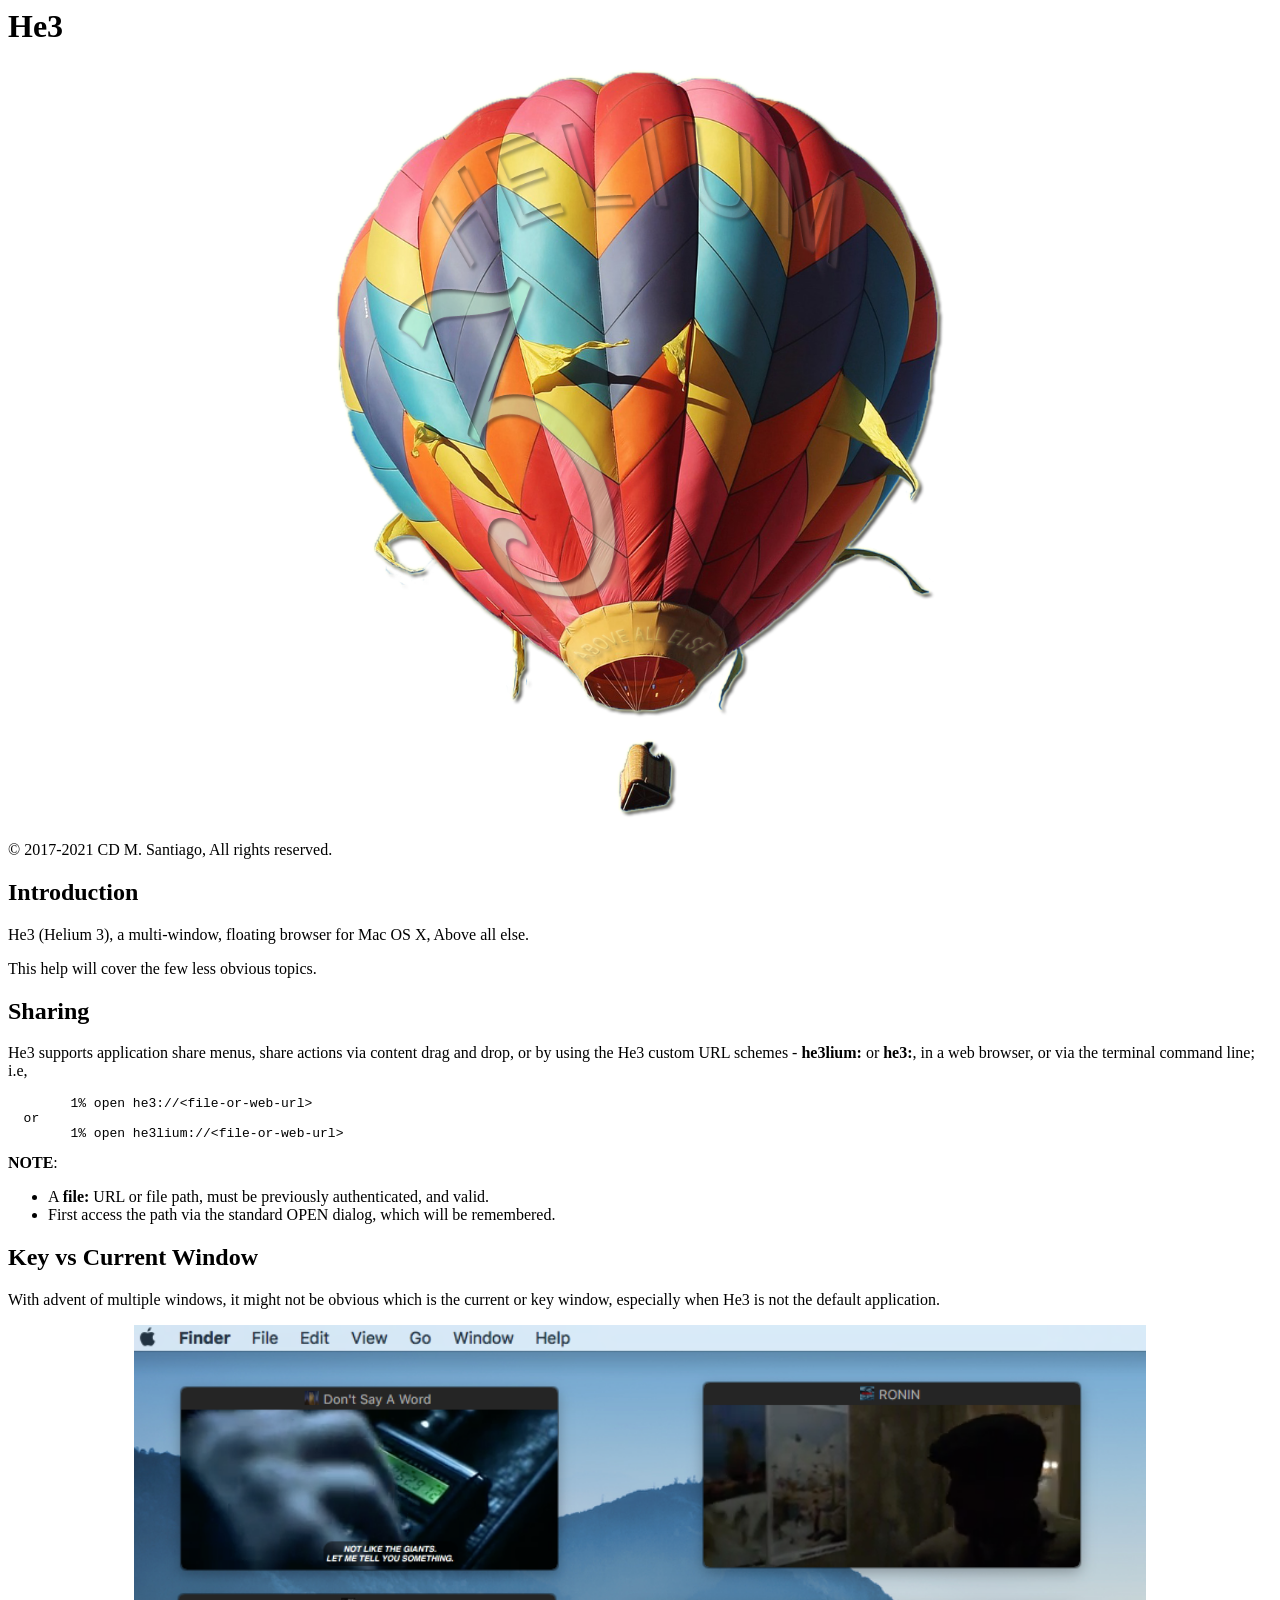
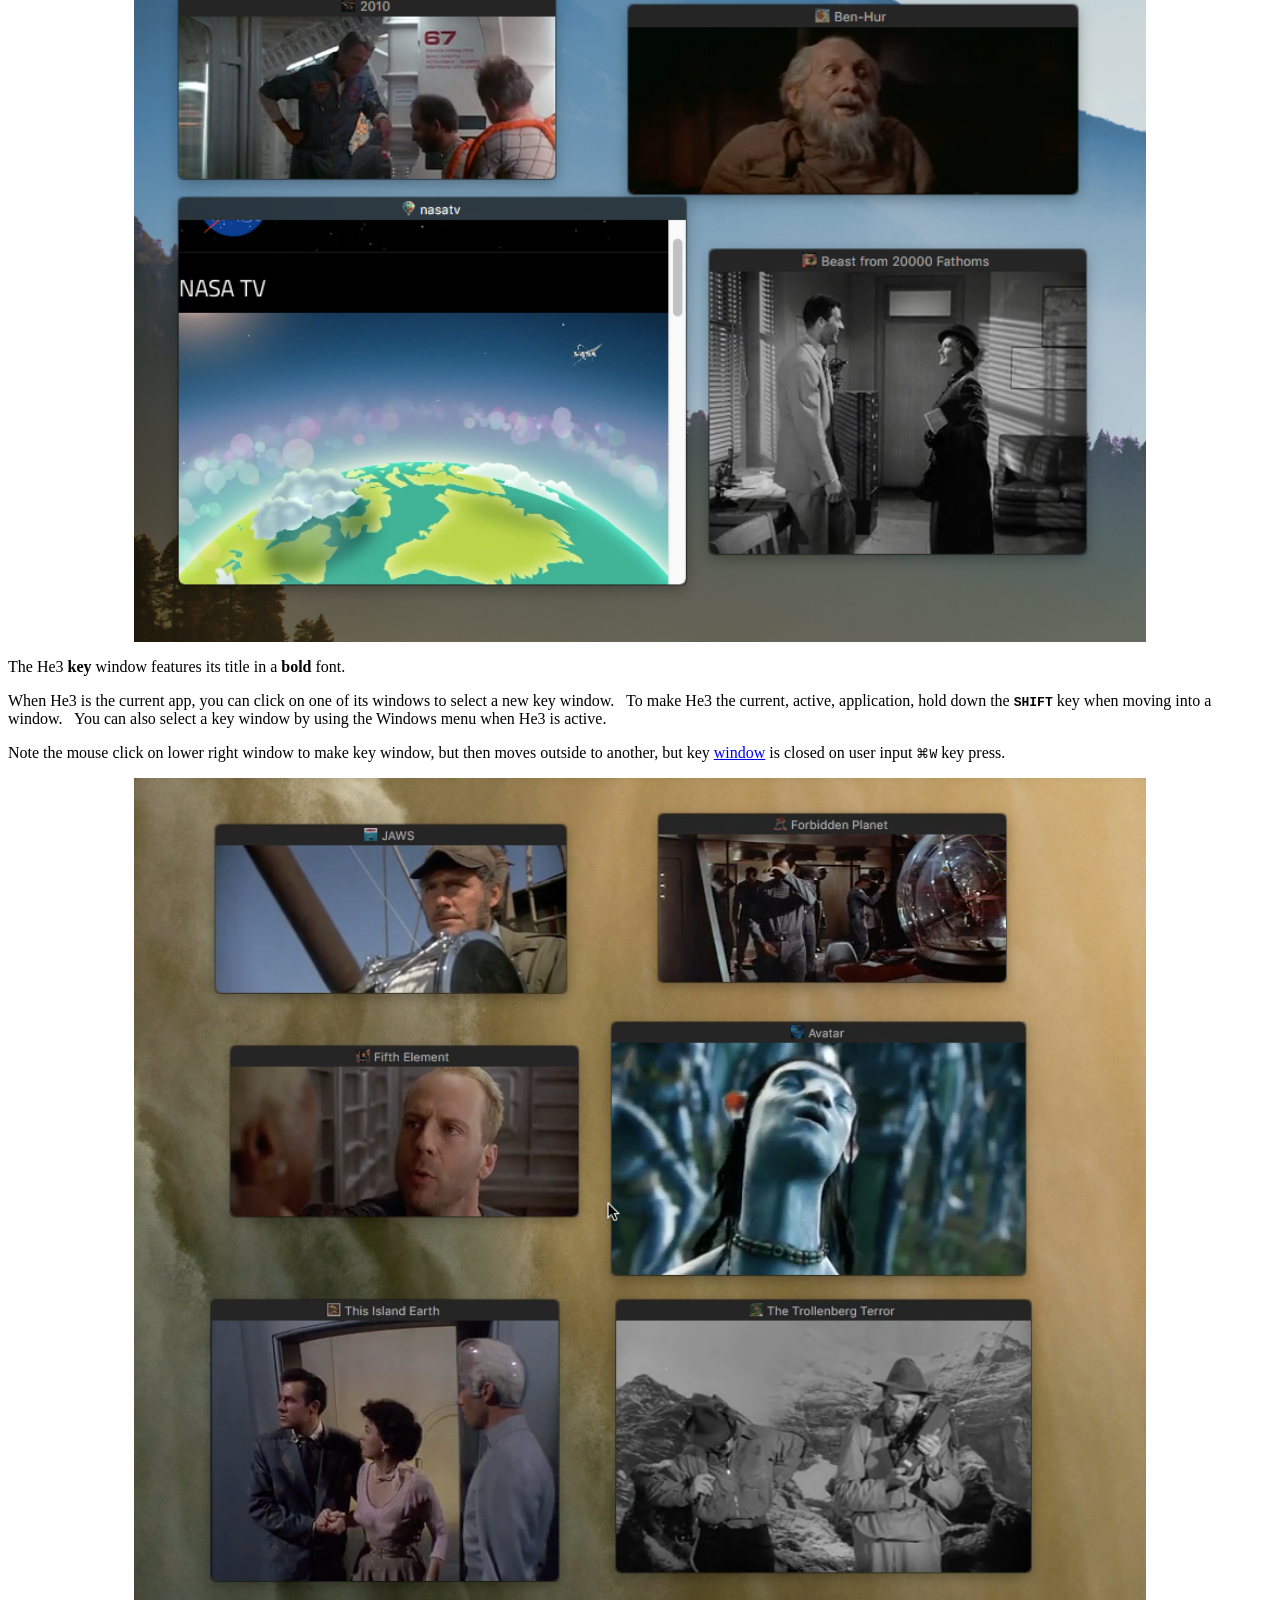
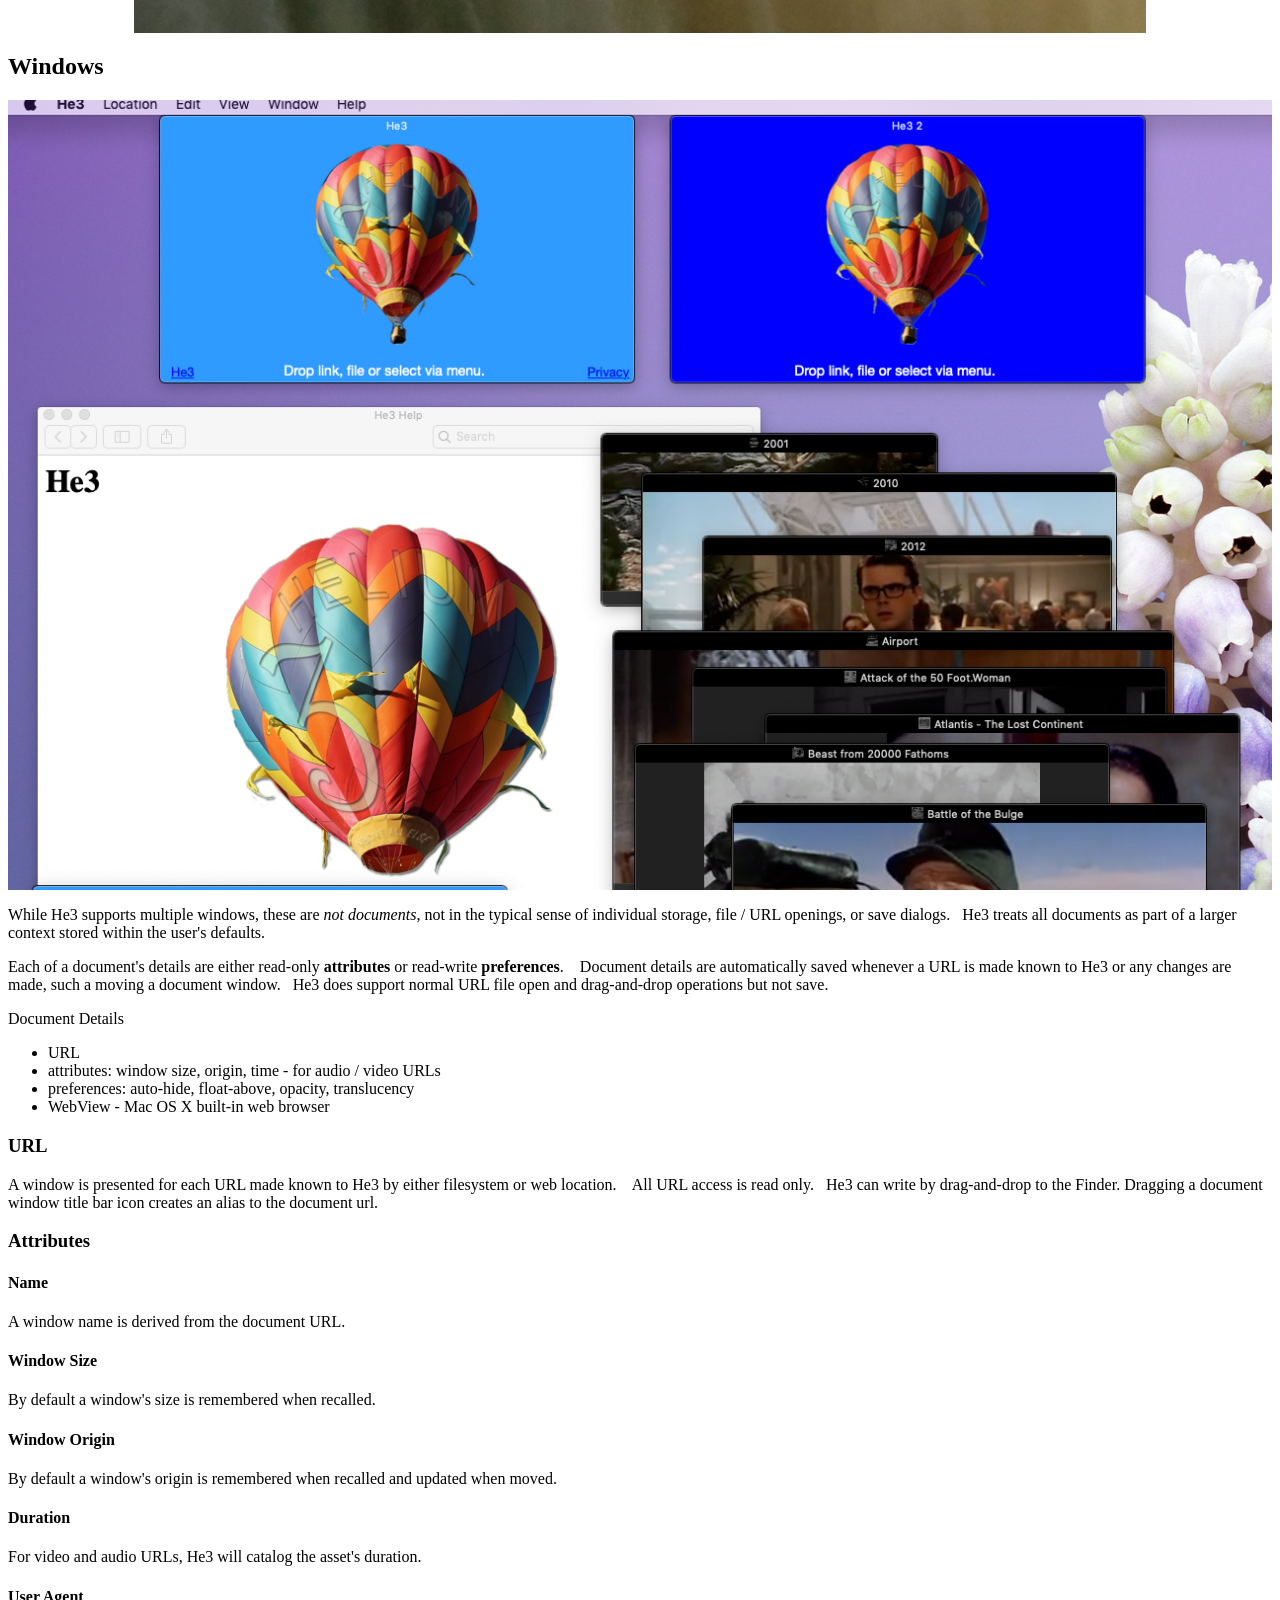
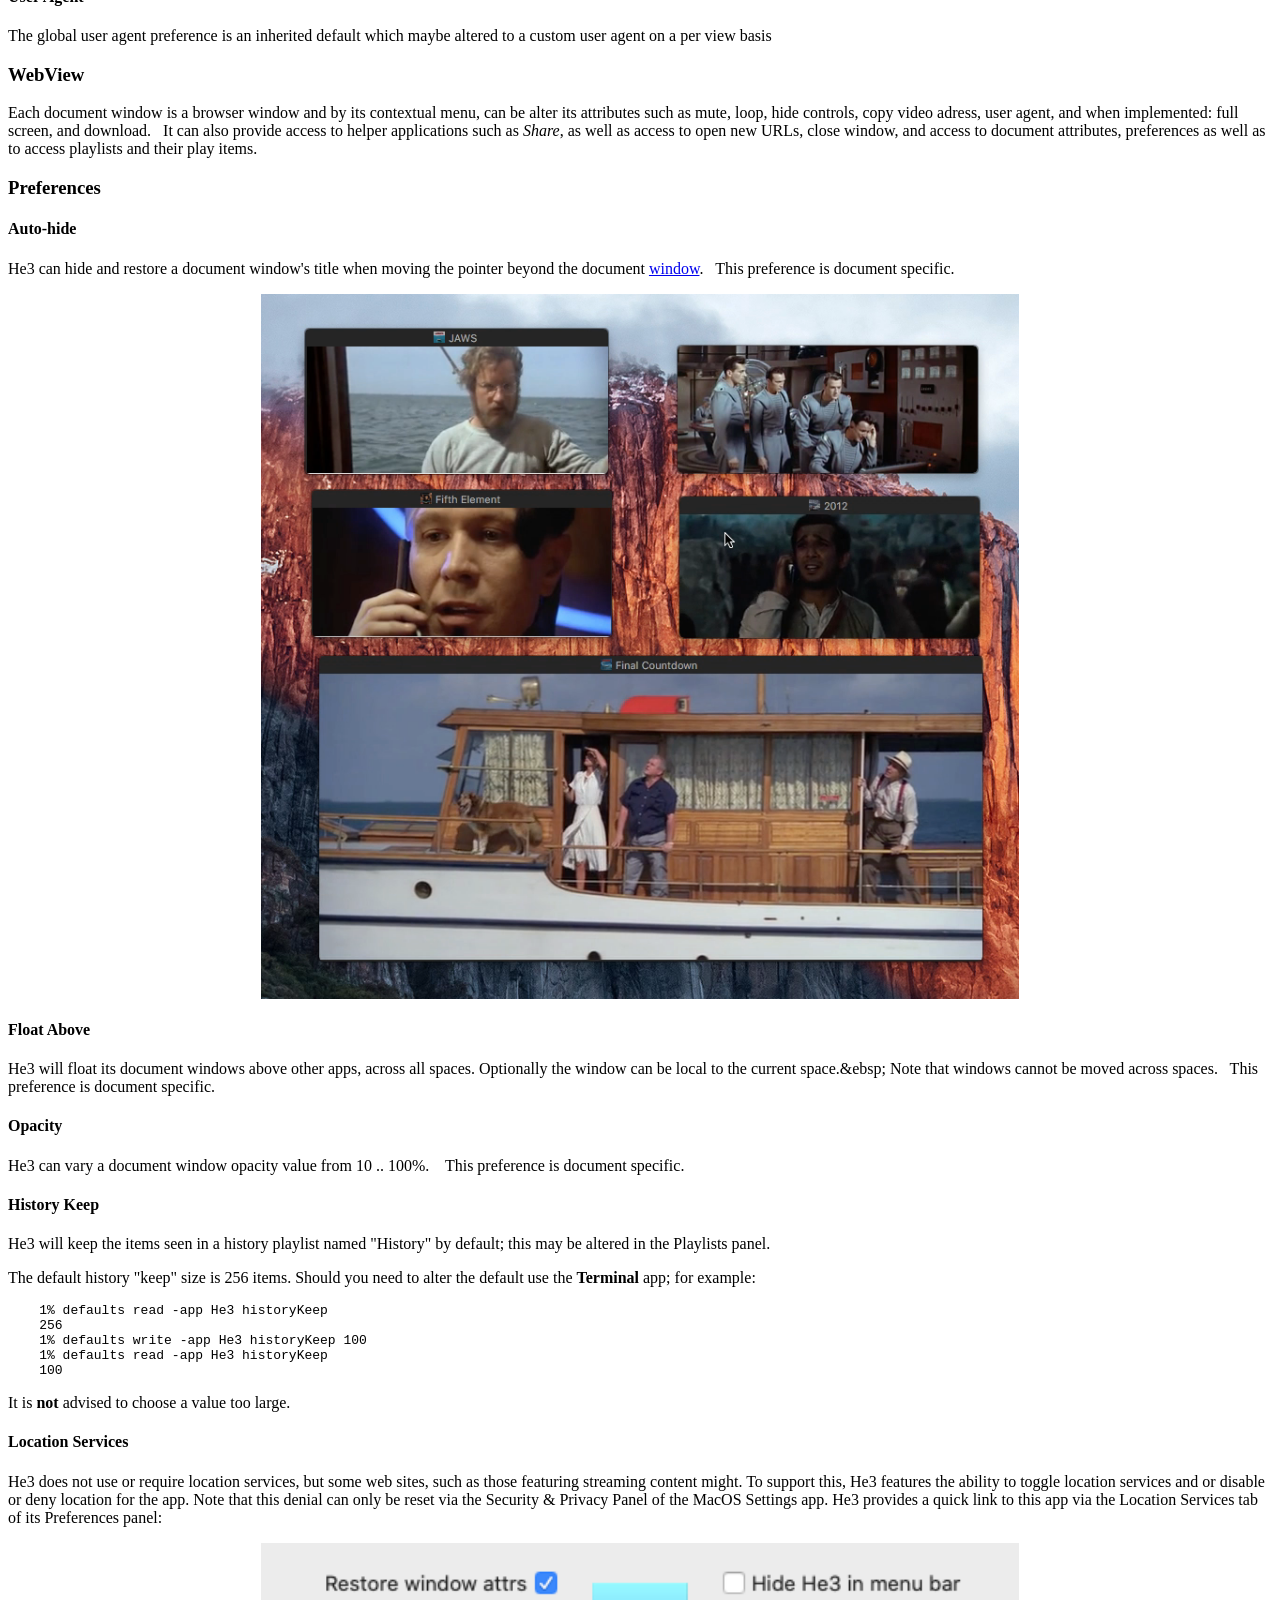
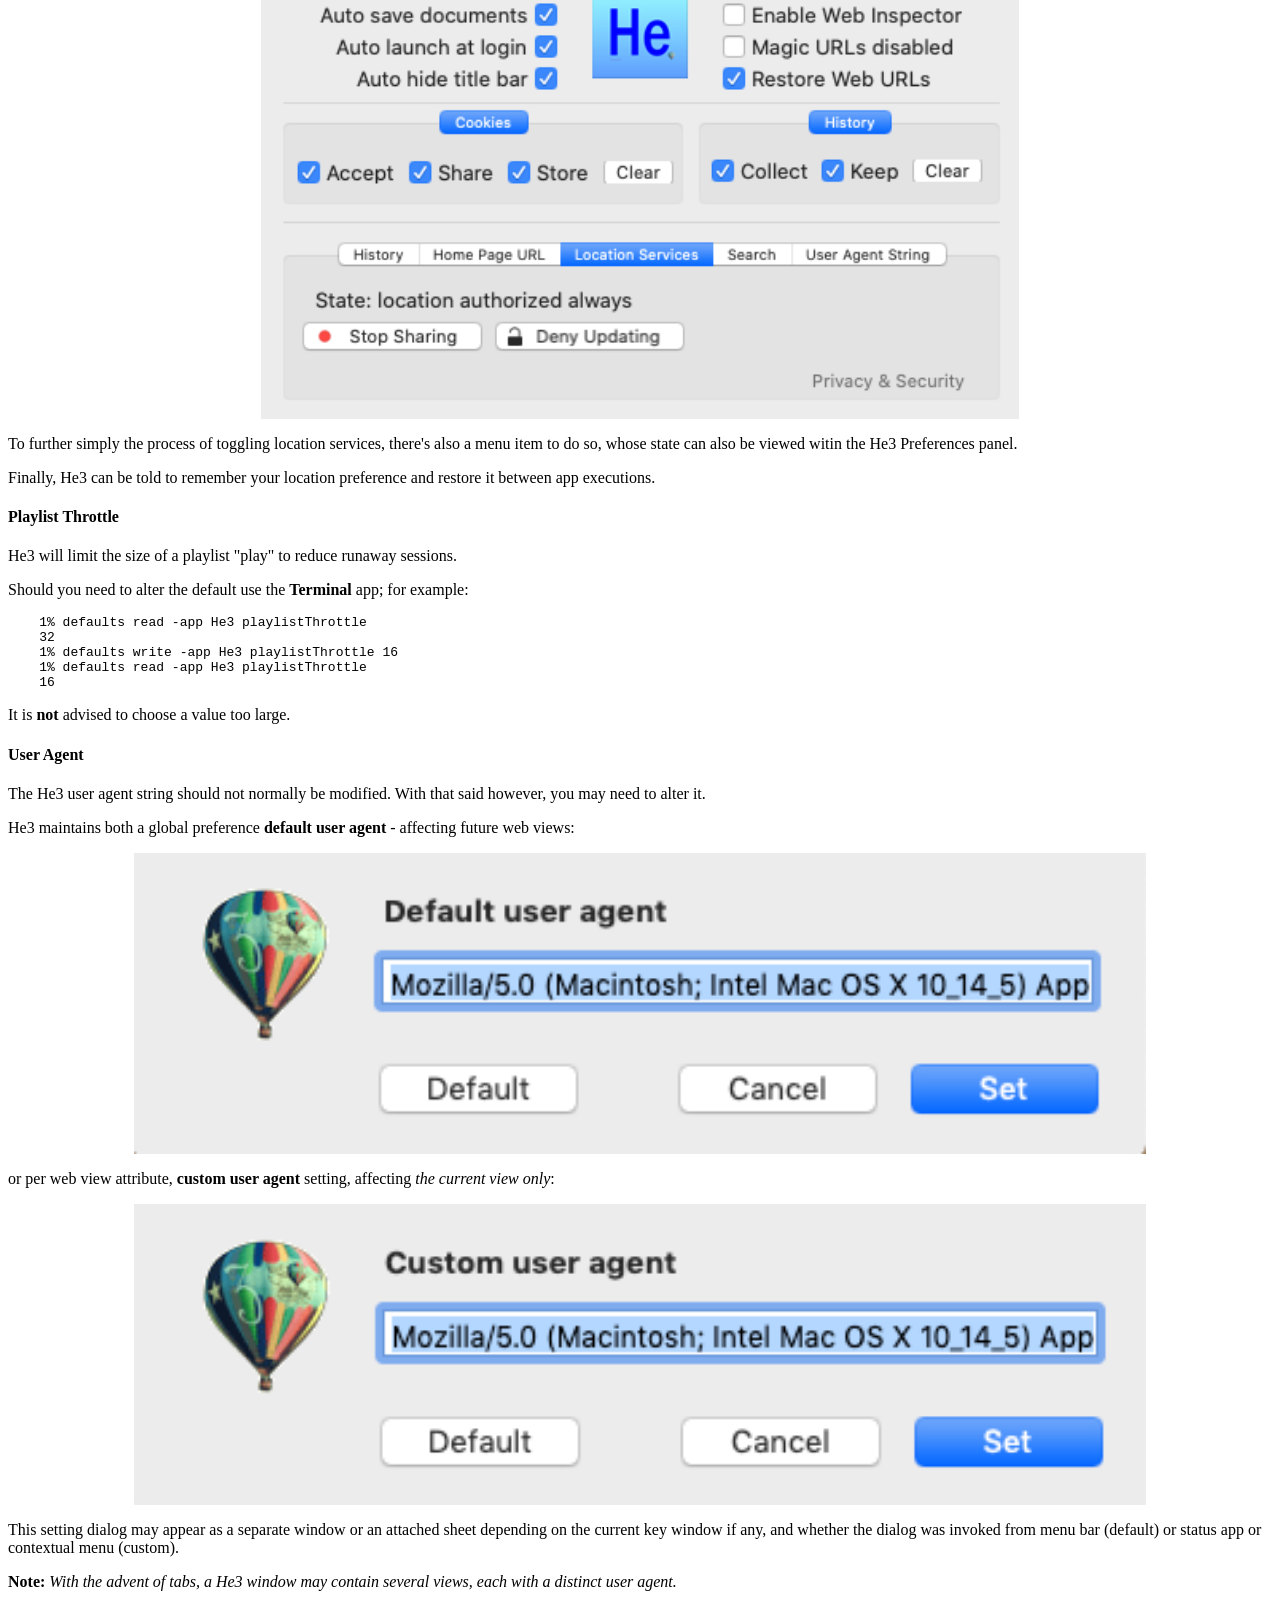
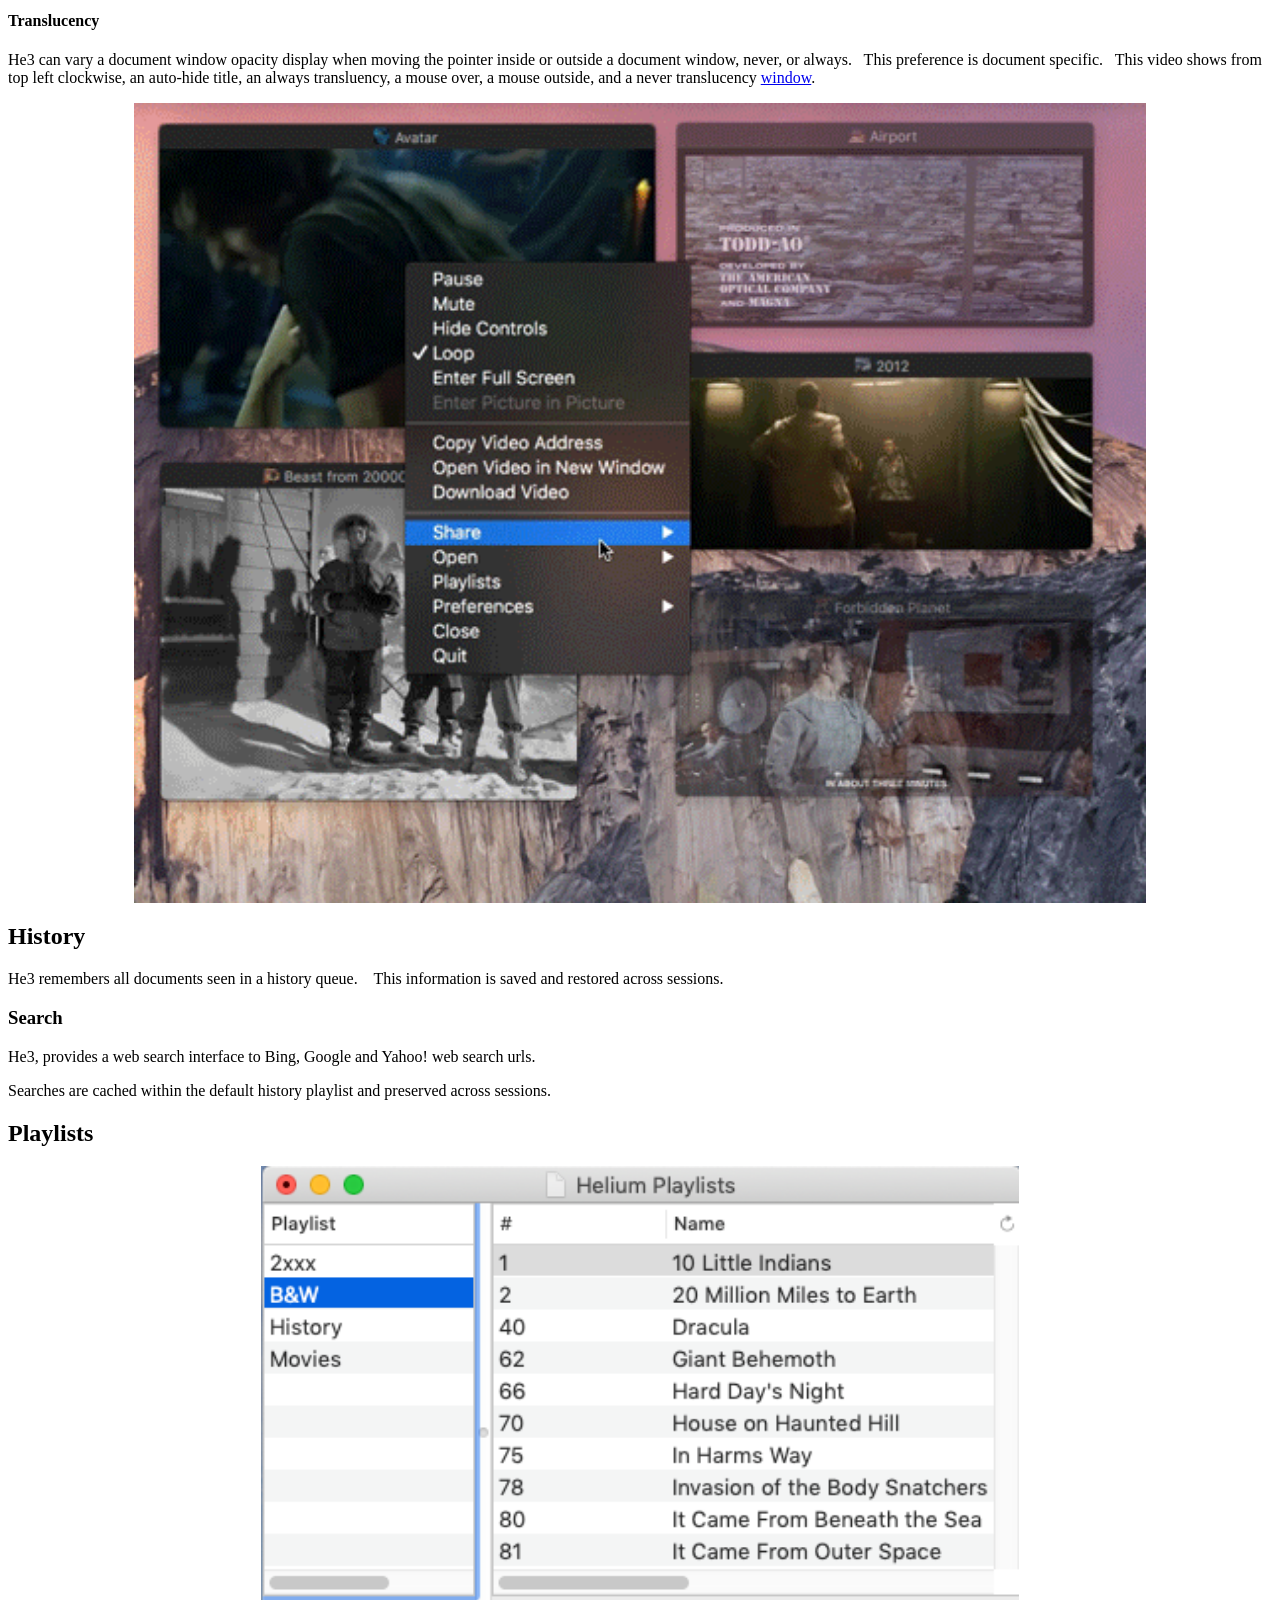
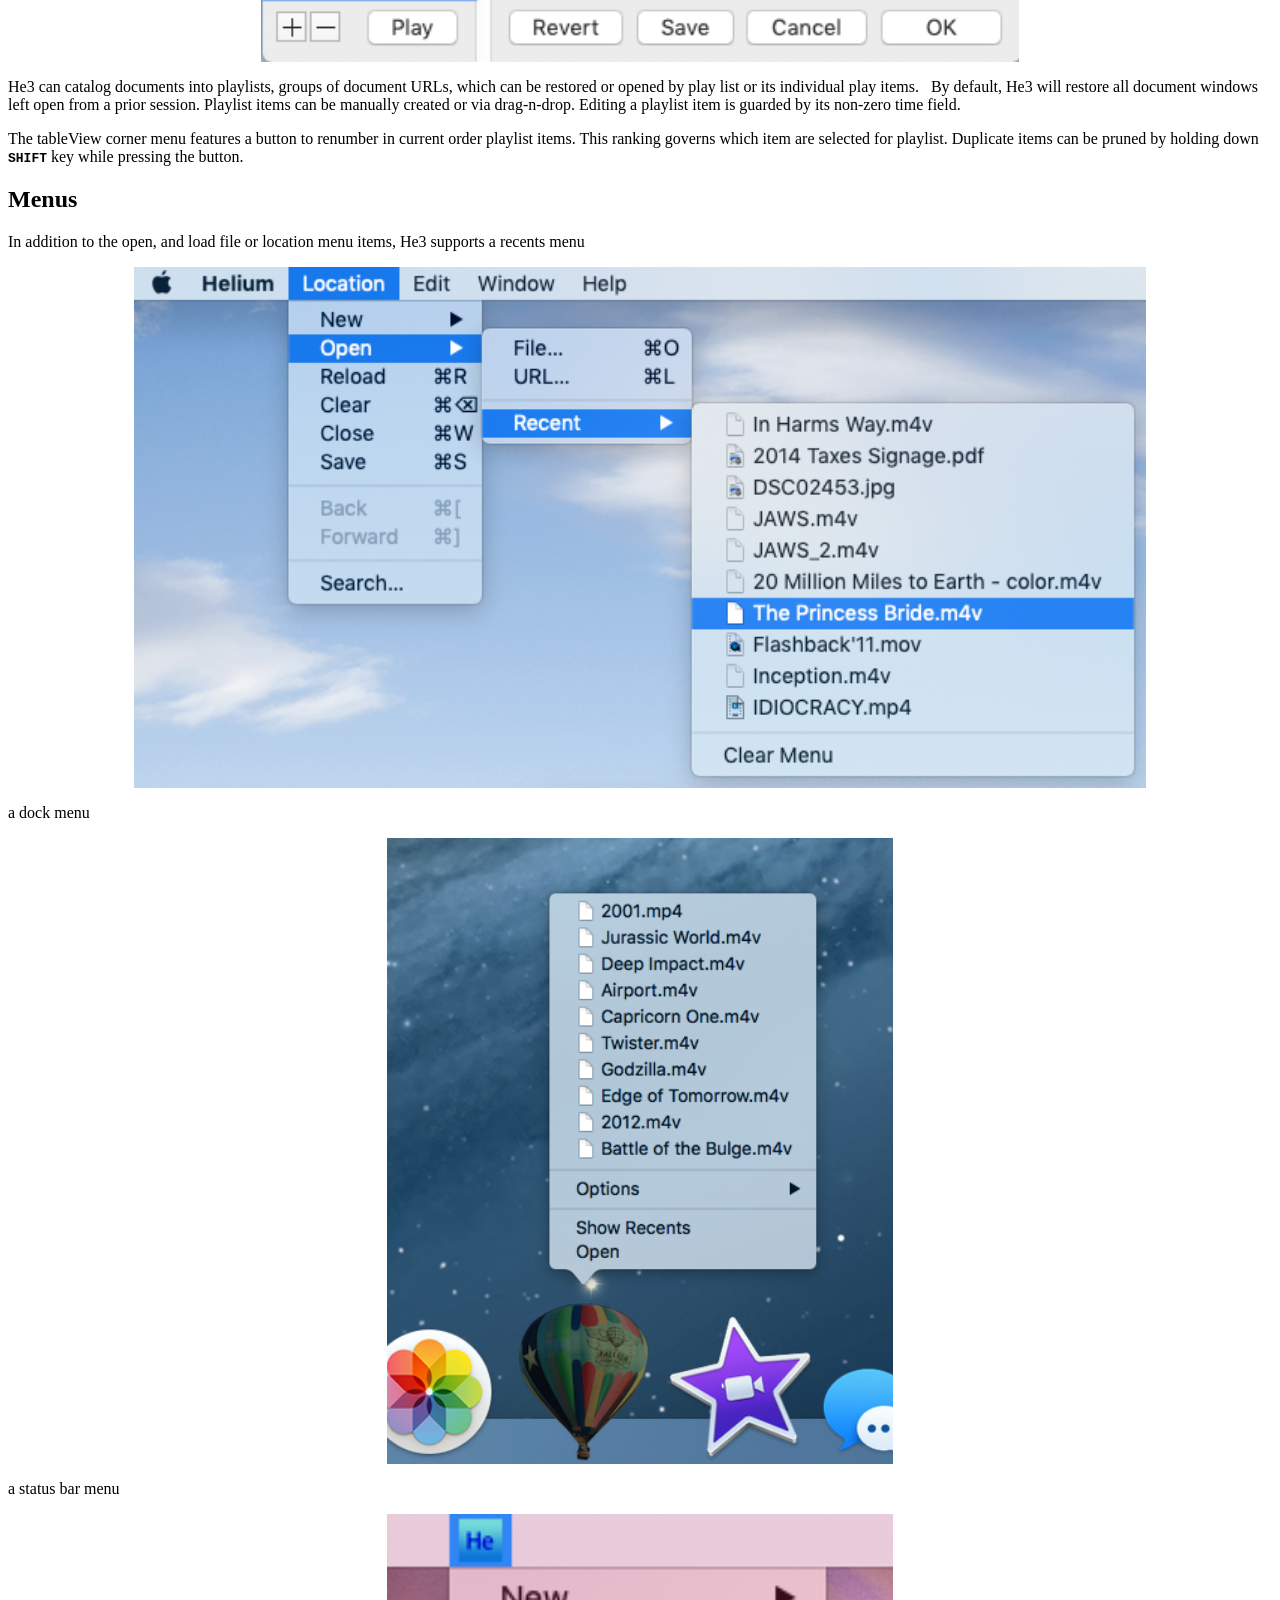
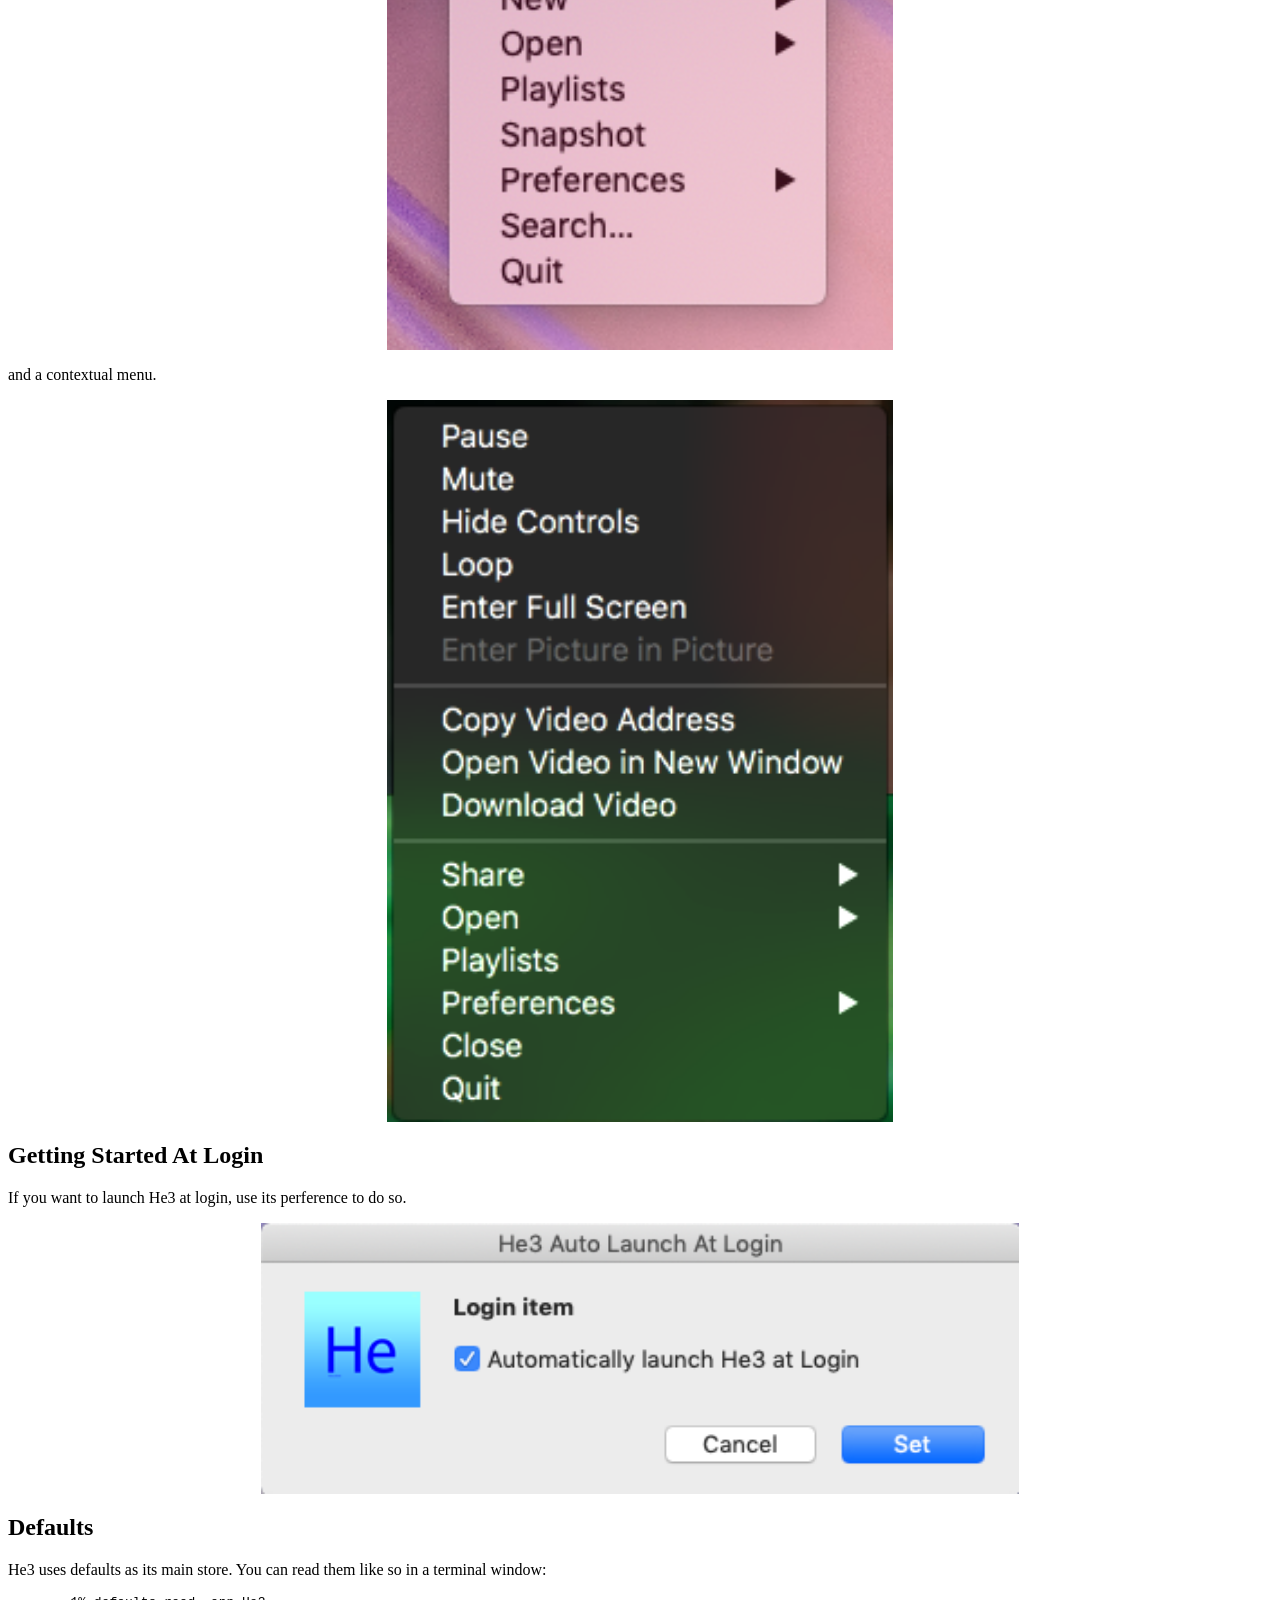
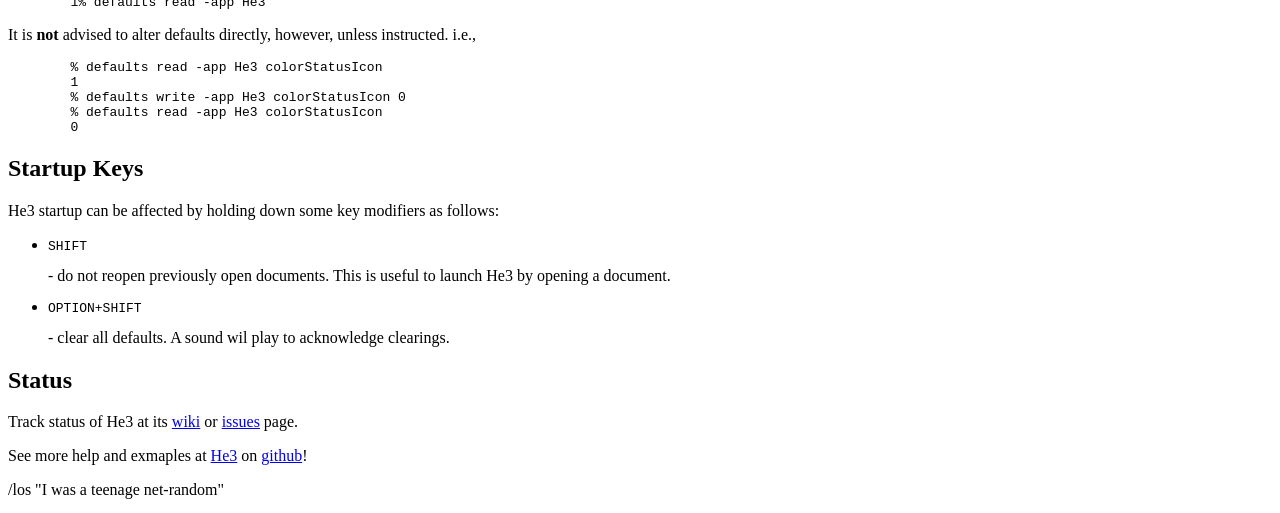
<file: He3/He3/Resources/Help/index.html>
<html>
<head>
<meta name="AppleTitle" content="He3 Help">
<title>He3</title>
</head>
<body>

<h1>He3</h1>
<center><img src="he3_logo.png" style="width:60%" alt="He3" /></center>
<p>&copy; 2017-2021 CD M. Santiago,  All rights reserved.</p>

<h2>Introduction</h2>

<p>He3 (Helium 3), a multi-window, floating browser for Mac OS X, Above all else.</p>

<p>This help will cover the few less obvious topics.</p>

<h2>Sharing</h2>
<p>He3 supports application share menus, share actions via content drag and drop, or by using the He3 custom URL schemes - <b>he3lium:</b> or <b>he3:</b>, in a web browser, or via the terminal command line; i.e,
<PRE>
	1% open he3://&lt;file-or-web-url&gt;
  or
	1% open he3lium://&lt;file-or-web-url&gt;
</PRE>

<b>NOTE</b>:<br>
<ul>
<li>A <b>file:</b> URL or file path, must be previously authenticated, and valid.</li>
<li>First access the path via the standard OPEN dialog, which will be remembered.</li>
</ul>

<h2>Key vs Current Window</h2>
<p>With advent of multiple windows, it might not be obvious which is the current or key window, especially when He3 is not the default application.
<center><img src="current.png" style="width:80%" alt="current" /></center></p>

<p>The He3 <b>key</b> window features its title in a <b>bold</b> font.</p>
<p>When He3 is the current app, you can click on one of its windows to select a new key window.
&ensp;To make He3 the current, active, application, hold down the <b><code>SHIFT</code></b> key when moving into a window.&ensp; You can also select a key window by using the Windows menu when He3 is active.</p>
<p>Note the mouse click on lower right window to make key window, but then moves outside to another, but key
<a href="https://youtu.be/F7zlBC_LgCY" target="_blank">window</a> 
is closed on user input <code>&#8984;W</code> key press.</p>
<center><img src="key.png" style="width:80%" alt="key"/></center></p>

<h2>Windows</h2>
<img src="windows.png" style="width:100%" alt="windows" /></p>

<p>While He3 supports multiple windows, these are <i>not documents</i>, not in the typical 
sense of individual storage, file / URL openings, or save dialogs.&ensp; He3 treats all documents
as part of a larger context stored within the user's defaults.</p>
Each of a document's details are either read-only <b>attributes</b> or read-write
<b>preferences</b>.  
&ensp; Document details are automatically saved whenever a URL is made known to He3 or any
changes are made, such a moving a document window.
&ensp;He3 does support normal URL file open and drag-and-drop operations but not save.
<p>Document Details</p>
<ul>
<li>URL</li>
<li>attributes: window size, origin, time - for audio / video URLs</li>
<li>preferences: auto-hide, float-above, opacity, translucency </li>
<li>WebView - Mac OS X built-in web browser</li>
</ul>

<h3>URL</h3>
<p>A window is presented for each URL made known to He3 by either filesystem or web location.  
&ensp; All URL access is read only.&ensp; He3 can write by drag-and-drop to the Finder.  Dragging a
document window title bar icon creates an alias to the document url.</p>

<h3>Attributes<meta name="description" content="read only document settings"></h3>
<h4>Name</h4>
<p>A window name is derived from the document URL.</p>
<h4>Window Size</h4>
<p>By default a window's size is remembered when recalled.</p>
<h4>Window Origin</h4>
<p>By default a window's origin is remembered when recalled and updated when moved.</p>
<h4>Duration</h4>
<p>For video and audio URLs, He3 will catalog the asset's duration.</p>
<h4>User Agent</h4>
<p>The global user agent preference is an inherited default which maybe altered to a custom user agent on a per view basis</p>

<h3>WebView</h3>
<p>Each document window is a browser window and by its contextual menu, can be alter its
attributes such as mute, loop, hide controls, copy video adress, user agent, and when implemented: 
full screen, and download.&ensp; It can also provide access to helper applications such as <i>Share</i>,
as well as access to open new URLs, close window, and access to document attributes, 
preferences as well as to access playlists and their play items.</p>

<h3>Preferences<meta name="description" content="read only document settings"></h3>
<h4>Auto-hide</h4>
<p>He3 can hide and restore a document window's title when moving the pointer beyond
the document
<a href="https://youtu.be/36PrULnWcjw" target="_blank">window</a>.&ensp; This preference is document specific.
<center><img src="auto-hide.png" style="width:60%" alt="auto-hide" /></center></p>

<h4>Float Above</h4>
<p>He3 will float its document windows above other apps, across all spaces.  Optionally the window
can be local to the current space.&ebsp; Note that windows cannot be moved across spaces.&ensp; This preference is document specific.</p>
<h4>Opacity</h4>
<p>He3 can vary a document window opacity value from 10 .. 100%.  
&ensp; This preference is document specific.</p>
<h4>History Keep</h4>
<p>He3 will keep the items seen in a history playlist named "History" by default; this may be altered in the Playlists panel.</p>
<p>The default history "keep" size is 256 items.  Should you need to alter the default use the <b>Terminal</b> app; for example:</p>
<PRE>
    1% defaults read -app He3 historyKeep
    256
    1% defaults write -app He3 historyKeep 100
    1% defaults read -app He3 historyKeep
    100
</PRE>
<p>It is <b>not</b> advised to choose a value too large.</p>

<h4>Location Services</h4>
<p>He3 does not use or require location services, but some web sites, such as those featuring streaming content might.  To support this, He3 features the ability to toggle location services and or disable or deny location for the app.  Note that this denial can only be reset via the Security & Privacy Panel of the MacOS Settings app.  He3 provides a quick link to this app via the Location Services tab of its Preferences panel:</p>
<center><img src="location.png" style="width:60%" alt="auto-hide" /></center></p>

<p>To further simply the process of toggling location services, there's also a menu item to do so, whose state can also be viewed witin the He3 Preferences panel.</p>
<p>Finally, He3 can be told to remember your location preference and restore it between app executions.</p>

<h4>Playlist Throttle</h4>
<p>He3 will limit the size of a playlist "play" to reduce runaway sessions.</p>
<p>Should you need to alter the default use the <b>Terminal</b> app; for example:</p>
<PRE>
    1% defaults read -app He3 playlistThrottle
    32
    1% defaults write -app He3 playlistThrottle 16
    1% defaults read -app He3 playlistThrottle
    16
</PRE>
<p>It is <b>not</b> advised to choose a value too large.</p>

<h4>User Agent</h4>
<p>The He3 user agent string should not normally be modified.
With that said however, you may need to alter it.</p>
He3 maintains both a global preference <b>default user agent</b> - affecting future web views:</p>

<center><img src="default-ua.png" style="width:80%" alt="default-UA" /></center>

<p>or per web view attribute, <b>custom user agent</b> setting, affecting <i>the current view only</i>:</p>

<center><img src="custom-ua.png" style="width:80%" alt="custom-UA" /></center>
<p>This setting dialog may appear as a separate window or an attached sheet depending on the current key window if any, and whether the dialog was invoked from menu bar (default) or status app or contextual menu (custom).</p>
<b>Note:</b> <i>With the advent of tabs, a He3 window may contain several views, each with a distinct user agent.</i>

<h4>Translucency</h4>
<p>He3 can vary a document window opacity display when moving the pointer inside or
outside a document window, never, or always.&ensp; This preference is document specific.&ensp; This video shows from top left clockwise, an auto-hide title, an always transluency, a mouse over, a mouse outside, and a never translucency
<a href="https://youtu.be/xuFqopBIPqs" target="_blank">window</a>.</p>
<center><img src="translucency.png" style="width:80%" alt="translucency" /></center>

<h2>History</h2>
<p>He3 remembers all documents seen in a history queue.  
&ensp; This information is saved and restored across sessions.</p>

<h3>Search</h3>
<p>He3, provides a web search interface to Bing, Google and Yahoo! web search urls.</p>
<p>Searches are cached within the default history playlist and preserved across sessions.</p>

<h2>Playlists</h2>
<center><img src="playlists.png" style="width:60%" alt="playlists" /></center>

<p>He3 can catalog documents into playlists, groups of document URLs, which can be restored
 or opened by play list or its individual play items.&ensp; By default, He3 will restore all
 document windows left open from a prior session. Playlist items can be manually created or via
 drag-n-drop.  Editing a playlist item is guarded by its non-zero time field.</p>
 <p>The tableView corner menu features a button to renumber in current order playlist items.
 This ranking governs which item are selected for playlist.  Duplicate items can be pruned by
 holding down <b><code>SHIFT</code></b> key while pressing the button.</p>

<h2>Menus</h2>
<p>In addition to the open, and load file or location menu items, He3 supports a recents menu</p>
<center><img src="documents.png" style="width:80%" alt="documents" /></center>
<p>a dock menu</p>
<center><img src="dock.png" style="width:40%" align="middle" alt="dock" /></center>
<p>a status bar menu</p>
<center><img src="status.png" style="width:40%" alt="status" /></center>
<p>and a contextual menu.</p>
<center><img src="contextual.png" style="width:40%" alt="contextual" /></center>

<h2>Getting Started At Login</h2>
<p>If you want to launch He3 at login, use its perference to do so.</p>
<center><img src="loginitem.png" style="width:60%" alt="loginitem" /></center>

<h2>Defaults</h2>
<p>
He3 uses defaults as its main store. You can read them like so in a terminal window:
<PRE>
	1% defaults read -app He3
</PRE>
<p>It is <b>not</b> advised to alter defaults directly, however, unless instructed. i.e.,</p>
<PRE>
	% defaults read -app He3 colorStatusIcon
	1
	% defaults write -app He3 colorStatusIcon 0
	% defaults read -app He3 colorStatusIcon
	0
</PRE>


<h2>Startup Keys</h2>
<p>
He3 startup can be affected by holding down some key modifiers as follows:
<ul>
<li><PRE>SHIFT</PRE> - do not reopen previously open documents. This is useful to launch He3 by opening a document.</li>
<li><PRE>OPTION+SHIFT</PRE> - clear all defaults. A sound wil play to acknowledge clearings.</li>
</ul>
</p>



<h2>Status</h2>
<p>Track status of He3 at its
<a href="https://github.com/slashlos/He3/wiki">wiki</a>
 or
<a href="https://github.com/slashlos/He3/issues">issues</a> page.</p>

<p>See more help and exmaples at <a href="https://slashlos.github.io/He3/">He3</a> on
<a href="https://github.com/slashlos/He3">github</a>!</p>

<p>/los &quot;I was a teenage net-random&quot;</p>

</body>
</html>
</file>
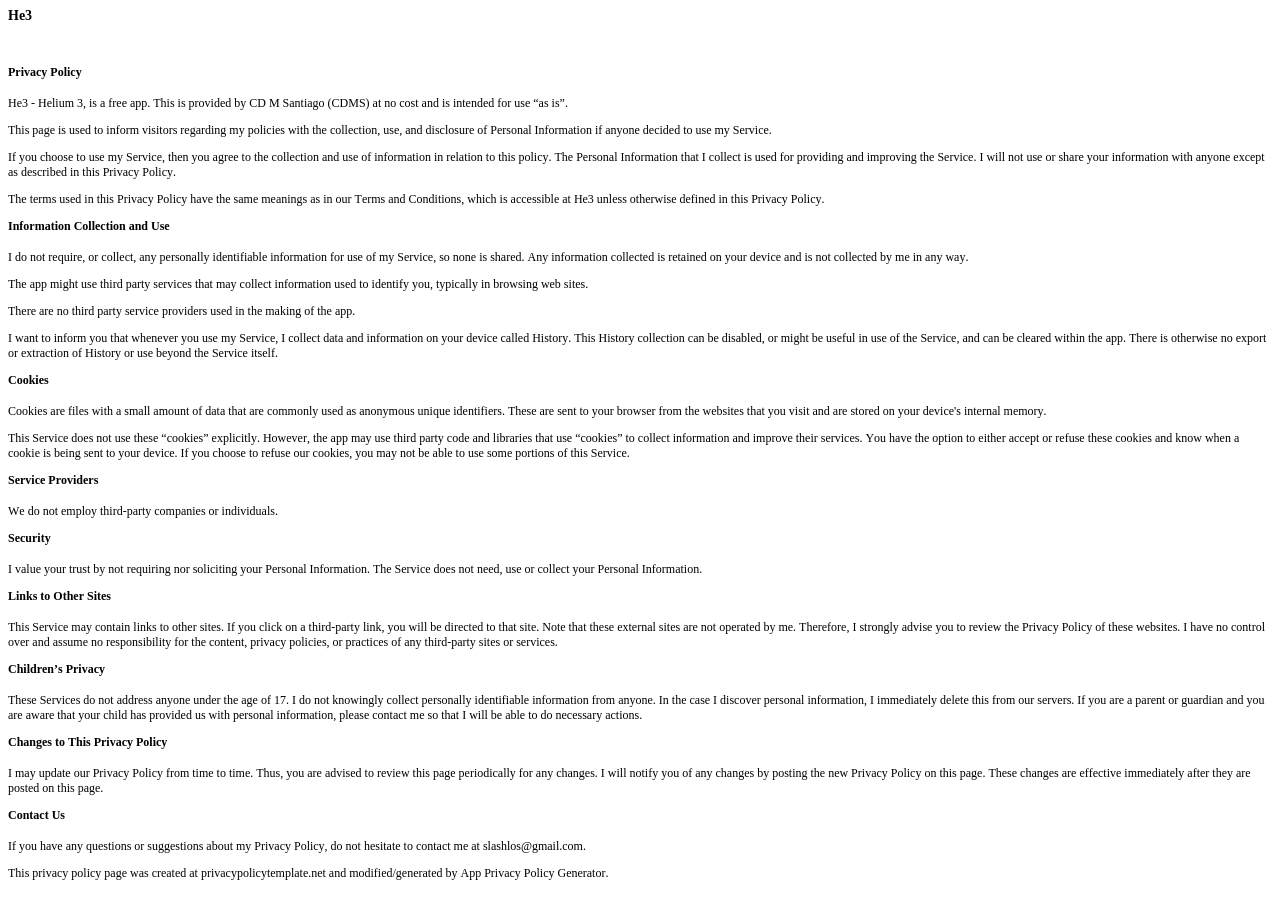
<file: he3_privacy.html>
<!DOCTYPE html PUBLIC "-//W3C//DTD HTML 4.01//EN" "http://www.w3.org/TR/html4/strict.dtd">
<html>
<head>
  <meta http-equiv="Content-Type" content="text/html; charset=utf-8">
  <meta http-equiv="Content-Style-Type" content="text/css">
  <title>He3</title>
  <meta name="Author" content="CD M Santiago">
  <meta name="Generator" content="Cocoa HTML Writer">
  <meta name="CocoaVersion" content="1671.6">
  <style type="text/css">
    p.p2 {margin: 0.0px 0.0px 12.0px 0.0px; line-height: 14.0px; font: 12.0px Times; color: #000000; -webkit-text-stroke: #000000; min-height: 12.0px}
    p.p4 {margin: 0.0px 0.0px 12.0px 0.0px; line-height: 14.0px; font: 12.0px Times; color: #000000; -webkit-text-stroke: #000000}
    span.s1 {font-kerning: none}
  </style>
</head>
<body>
<h3 style="margin: 0.0px 0.0px 14.0px 0.0px; line-height: 17.0px; font: 14.0px Times; color: #000000; -webkit-text-stroke: #000000"><span class="s1"><b>He3</b></span></h3>
<p class="p2"><span class="s1"></span><br></p>
<h4 style="margin: 0.0px 0.0px 16.0px 0.0px; line-height: 14.0px; font: 12.0px Times; color: #000000; -webkit-text-stroke: #000000"><span class="s1"><b>Privacy Policy</b></span></h4>
<p class="p4"><span class="s1">He3 - Helium 3, is a free app. This is provided by CD M Santiago (CDMS) at no cost and is intended for use “as is”.</span></p>
<p class="p4"><span class="s1">This page is used to inform visitors regarding my policies with the collection, use, and disclosure of Personal Information if anyone decided to use my Service.</span></p>
<p class="p4"><span class="s1">If you choose to use my Service, then you agree to the collection and use of information in relation to this policy. The Personal Information that I collect is used for providing and improving the Service. I will not use or share your information with anyone except as described in this Privacy Policy.</span></p>
<p class="p4"><span class="s1">The terms used in this Privacy Policy have the same meanings as in our Terms and Conditions, which is accessible at He3 unless otherwise defined in this Privacy Policy.</span></p>
<h4 style="margin: 0.0px 0.0px 16.0px 0.0px; line-height: 14.0px; font: 12.0px Times; color: #000000; -webkit-text-stroke: #000000"><span class="s1"><b>Information Collection and Use</b></span></h4>
<p class="p4"><span class="s1">I do not require, or collect, any personally identifiable information for use of my Service, so none is shared. Any information collected is retained on your device and is not collected by me in any way.</span></p>
<p class="p4"><span class="s1">The app might use third party services that may collect information used to identify you, typically in browsing web sites.</span></p>
<p class="p4"><span class="s1">There are no third party service providers used in the making of the app.</span></p>
<p class="p4"><span class="s1">I want to inform you that whenever you use my Service, I collect data and information on your device called History. This History collection can be disabled, or might be useful in use of the Service, and can be cleared within the app. There is otherwise no export or extraction of History or use beyond the Service itself.</span></p>
<h4 style="margin: 0.0px 0.0px 16.0px 0.0px; line-height: 14.0px; font: 12.0px Times; color: #000000; -webkit-text-stroke: #000000"><span class="s1"><b>Cookies</b></span></h4>
<p class="p4"><span class="s1">Cookies are files with a small amount of data that are commonly used as anonymous unique identifiers. These are sent to your browser from the websites that you visit and are stored on your device's internal memory.</span></p>
<p class="p4"><span class="s1">This Service does not use these “cookies” explicitly. However, the app may use third party code and libraries that use “cookies” to collect information and improve their services. You have the option to either accept or refuse these cookies and know when a cookie is being sent to your device. If you choose to refuse our cookies, you may not be able to use some portions of this Service.</span></p>
<h4 style="margin: 0.0px 0.0px 16.0px 0.0px; line-height: 14.0px; font: 12.0px Times; color: #000000; -webkit-text-stroke: #000000"><span class="s1"><b>Service Providers</b></span></h4>
<p class="p4"><span class="s1">We do not employ third-party companies or individuals.</span></p>
<h4 style="margin: 0.0px 0.0px 16.0px 0.0px; line-height: 14.0px; font: 12.0px Times; color: #000000; -webkit-text-stroke: #000000"><span class="s1"><b>Security</b></span></h4>
<p class="p4"><span class="s1">I value your trust by not requiring nor soliciting your Personal Information. The Service does not need, use or collect your Personal Information.</span></p>
<h4 style="margin: 0.0px 0.0px 16.0px 0.0px; line-height: 14.0px; font: 12.0px Times; color: #000000; -webkit-text-stroke: #000000"><span class="s1"><b>Links to Other Sites</b></span></h4>
<p class="p4"><span class="s1">This Service may contain links to other sites. If you click on a third-party link, you will be directed to that site. Note that these external sites are not operated by me. Therefore, I strongly advise you to review the Privacy Policy of these websites. I have no control over and assume no responsibility for the content, privacy policies, or practices of any third-party sites or services.</span></p>
<h4 style="margin: 0.0px 0.0px 16.0px 0.0px; line-height: 14.0px; font: 12.0px Times; color: #000000; -webkit-text-stroke: #000000"><span class="s1"><b>Children’s Privacy</b></span></h4>
<p class="p4"><span class="s1">These Services do not address anyone under the age of 17. I do not knowingly collect personally identifiable information from anyone. In the case I discover personal information, I immediately delete this from our servers. If you are a parent or guardian and you are aware that your child has provided us with personal information, please contact me so that I will be able to do necessary actions.</span></p>
<h4 style="margin: 0.0px 0.0px 16.0px 0.0px; line-height: 14.0px; font: 12.0px Times; color: #000000; -webkit-text-stroke: #000000"><span class="s1"><b>Changes to This Privacy Policy</b></span></h4>
<p class="p4"><span class="s1">I may update our Privacy Policy from time to time. Thus, you are advised to review this page periodically for any changes. I will notify you of any changes by posting the new Privacy Policy on this page. These changes are effective immediately after they are posted on this page.</span></p>
<h4 style="margin: 0.0px 0.0px 16.0px 0.0px; line-height: 14.0px; font: 12.0px Times; color: #000000; -webkit-text-stroke: #000000"><span class="s1"><b>Contact Us</b></span></h4>
<p class="p4"><span class="s1">If you have any questions or suggestions about my Privacy Policy, do not hesitate to contact me at slashlos@gmail.com.</span></p>
<p class="p4"><span class="s1">This privacy policy page was created at privacypolicytemplate.net and modified/generated by App Privacy Policy Generator.</span></p>
</body>
</html>
</file>
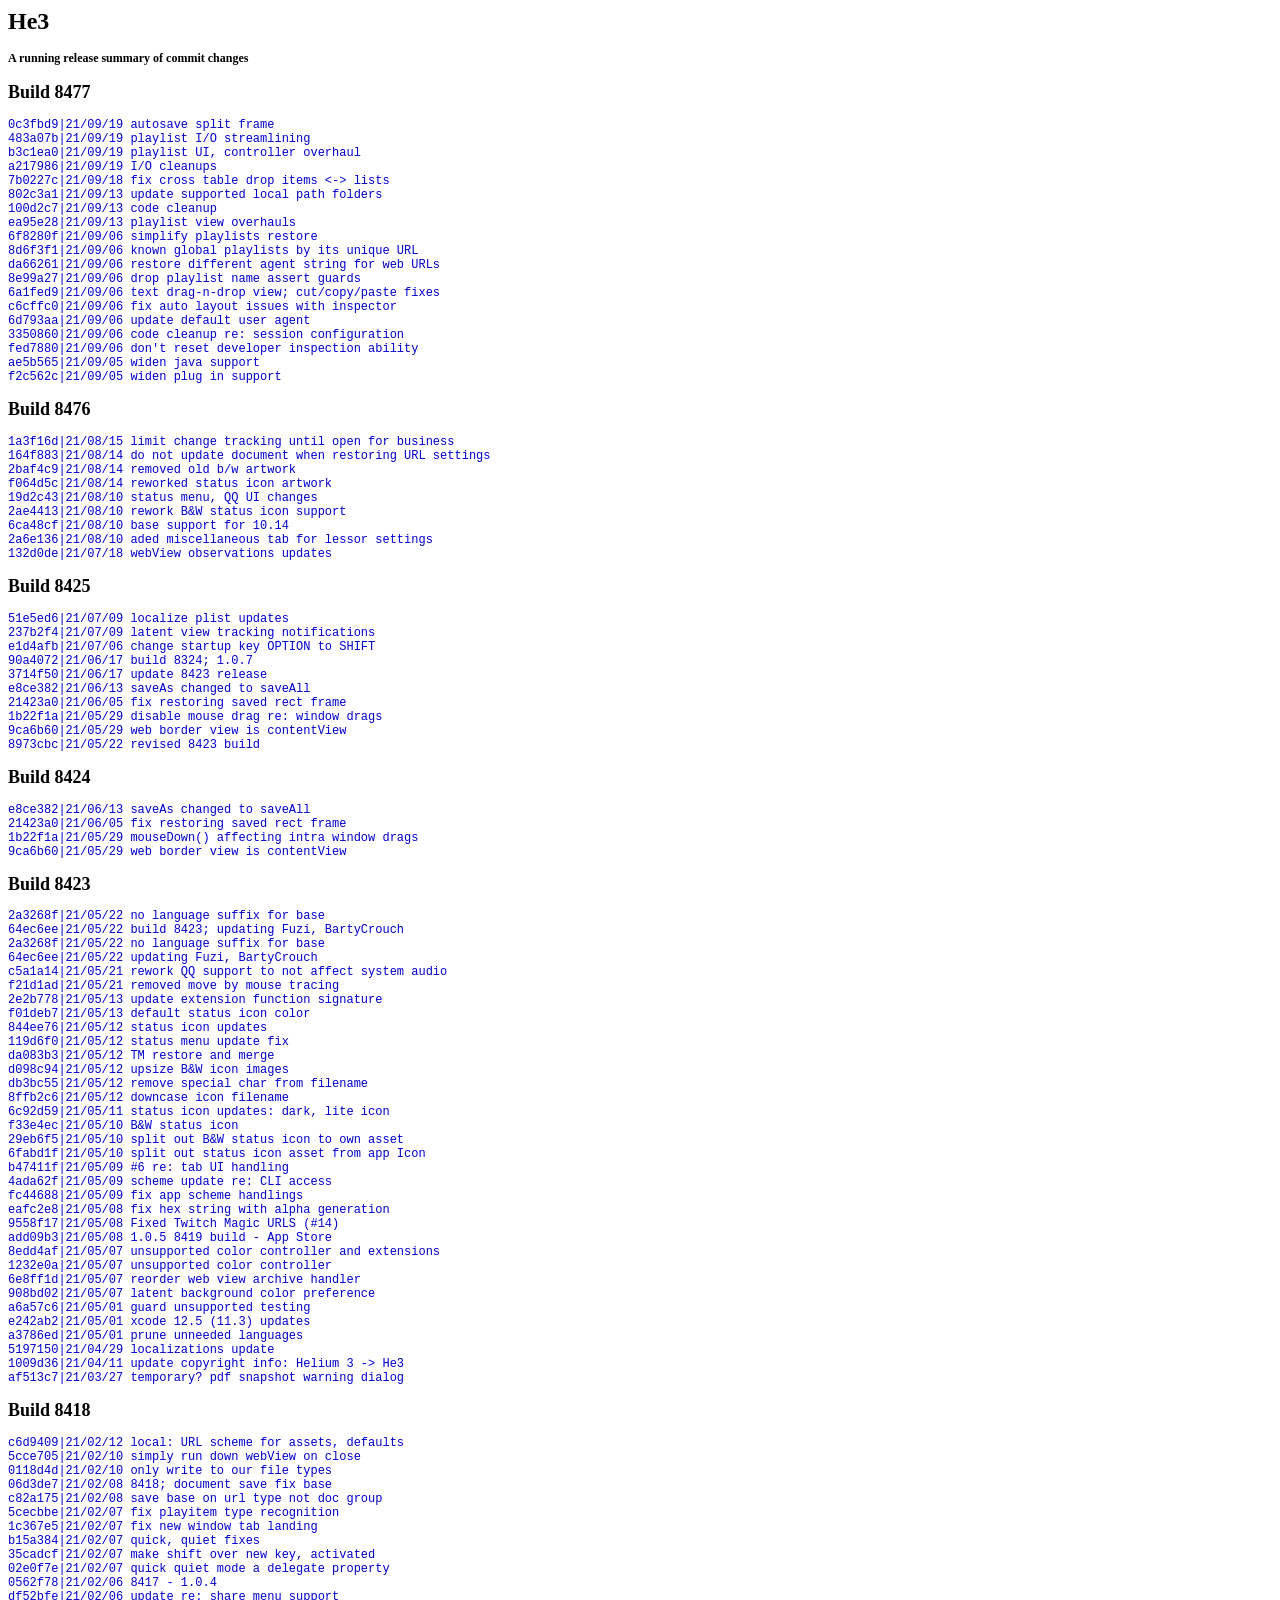
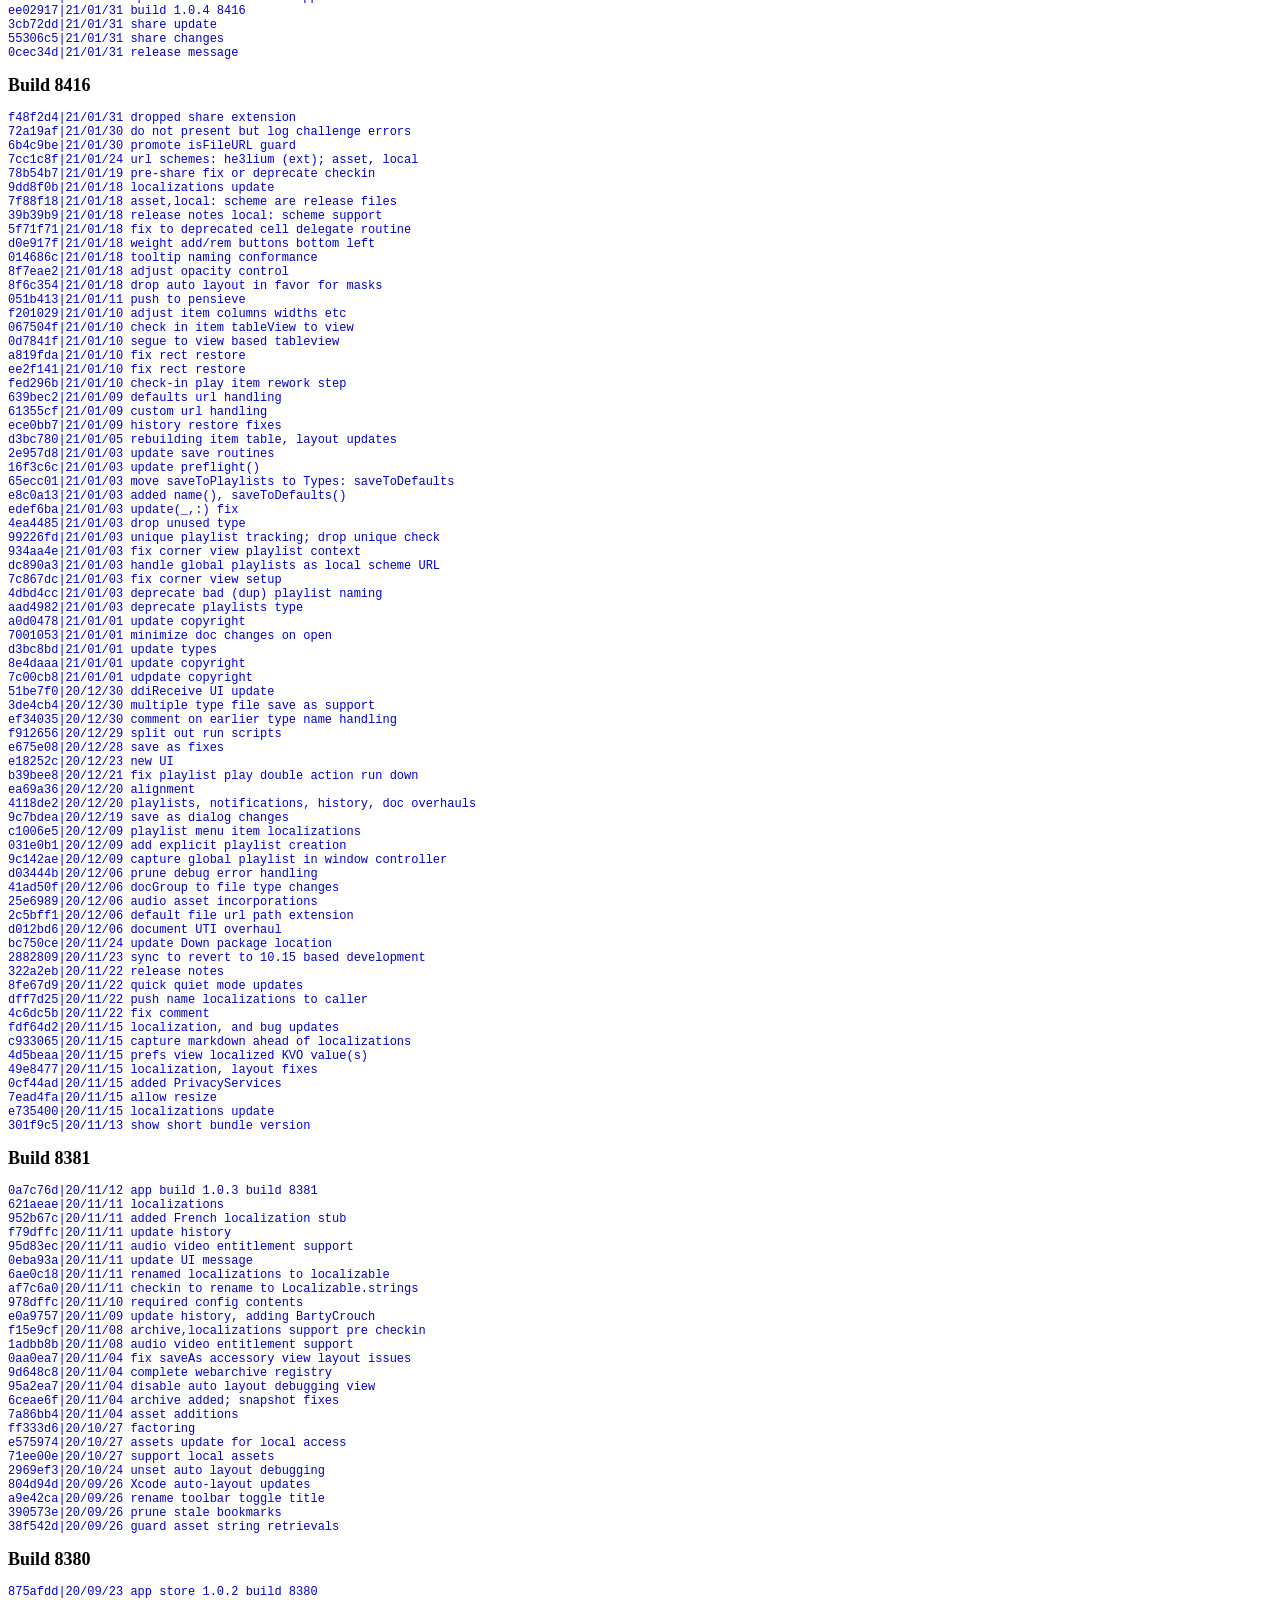
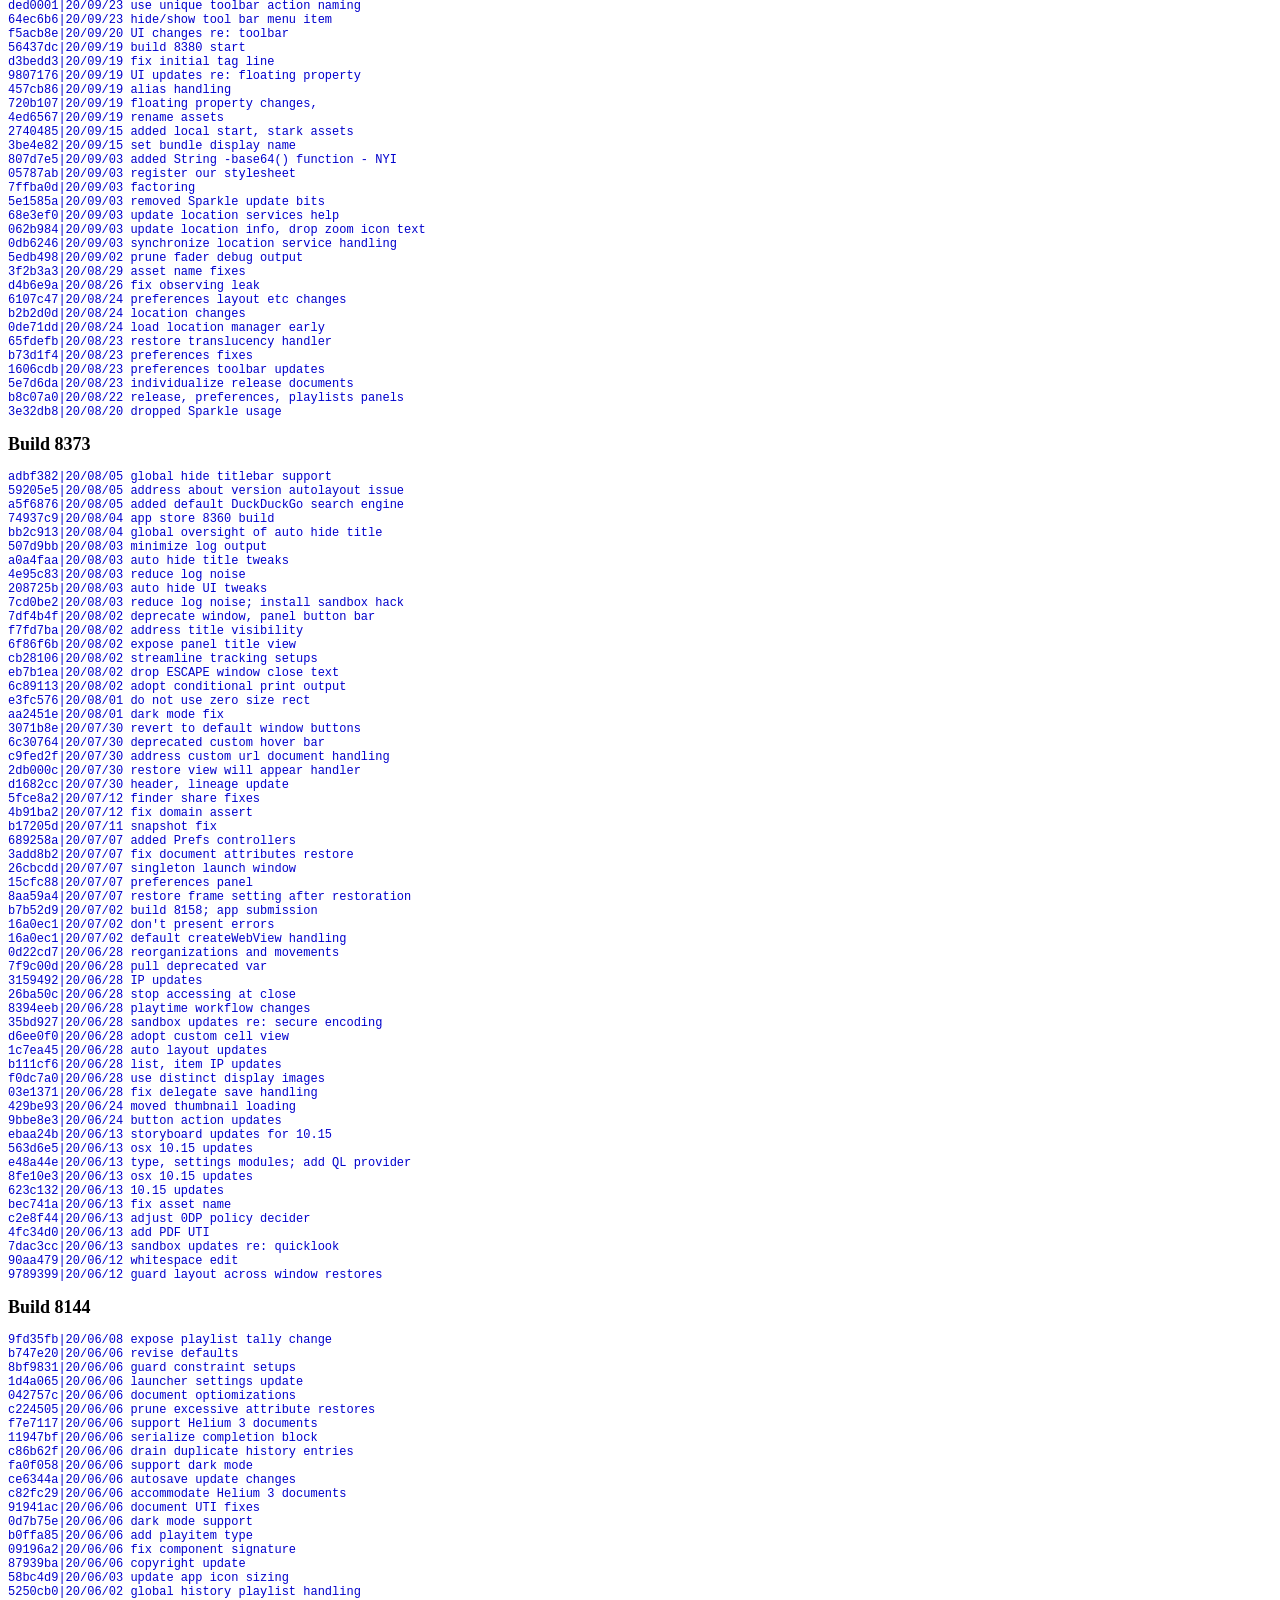
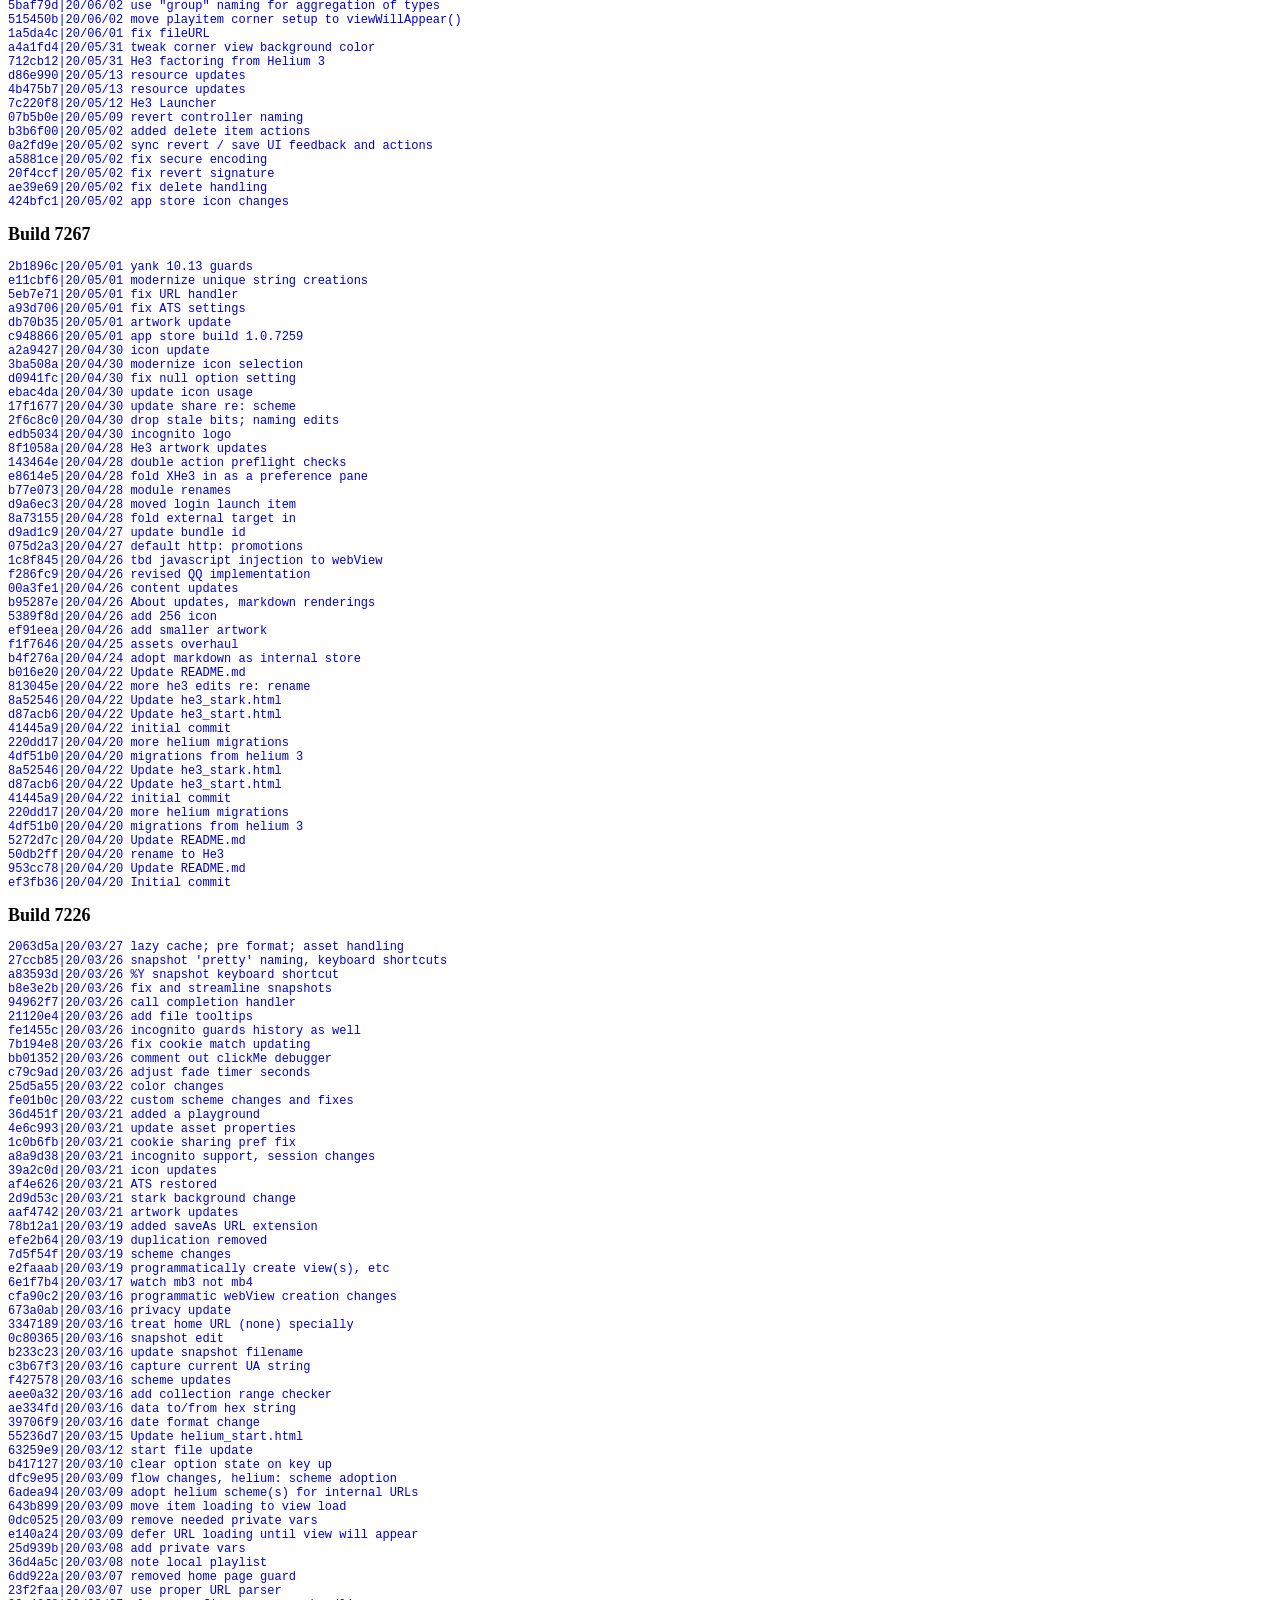
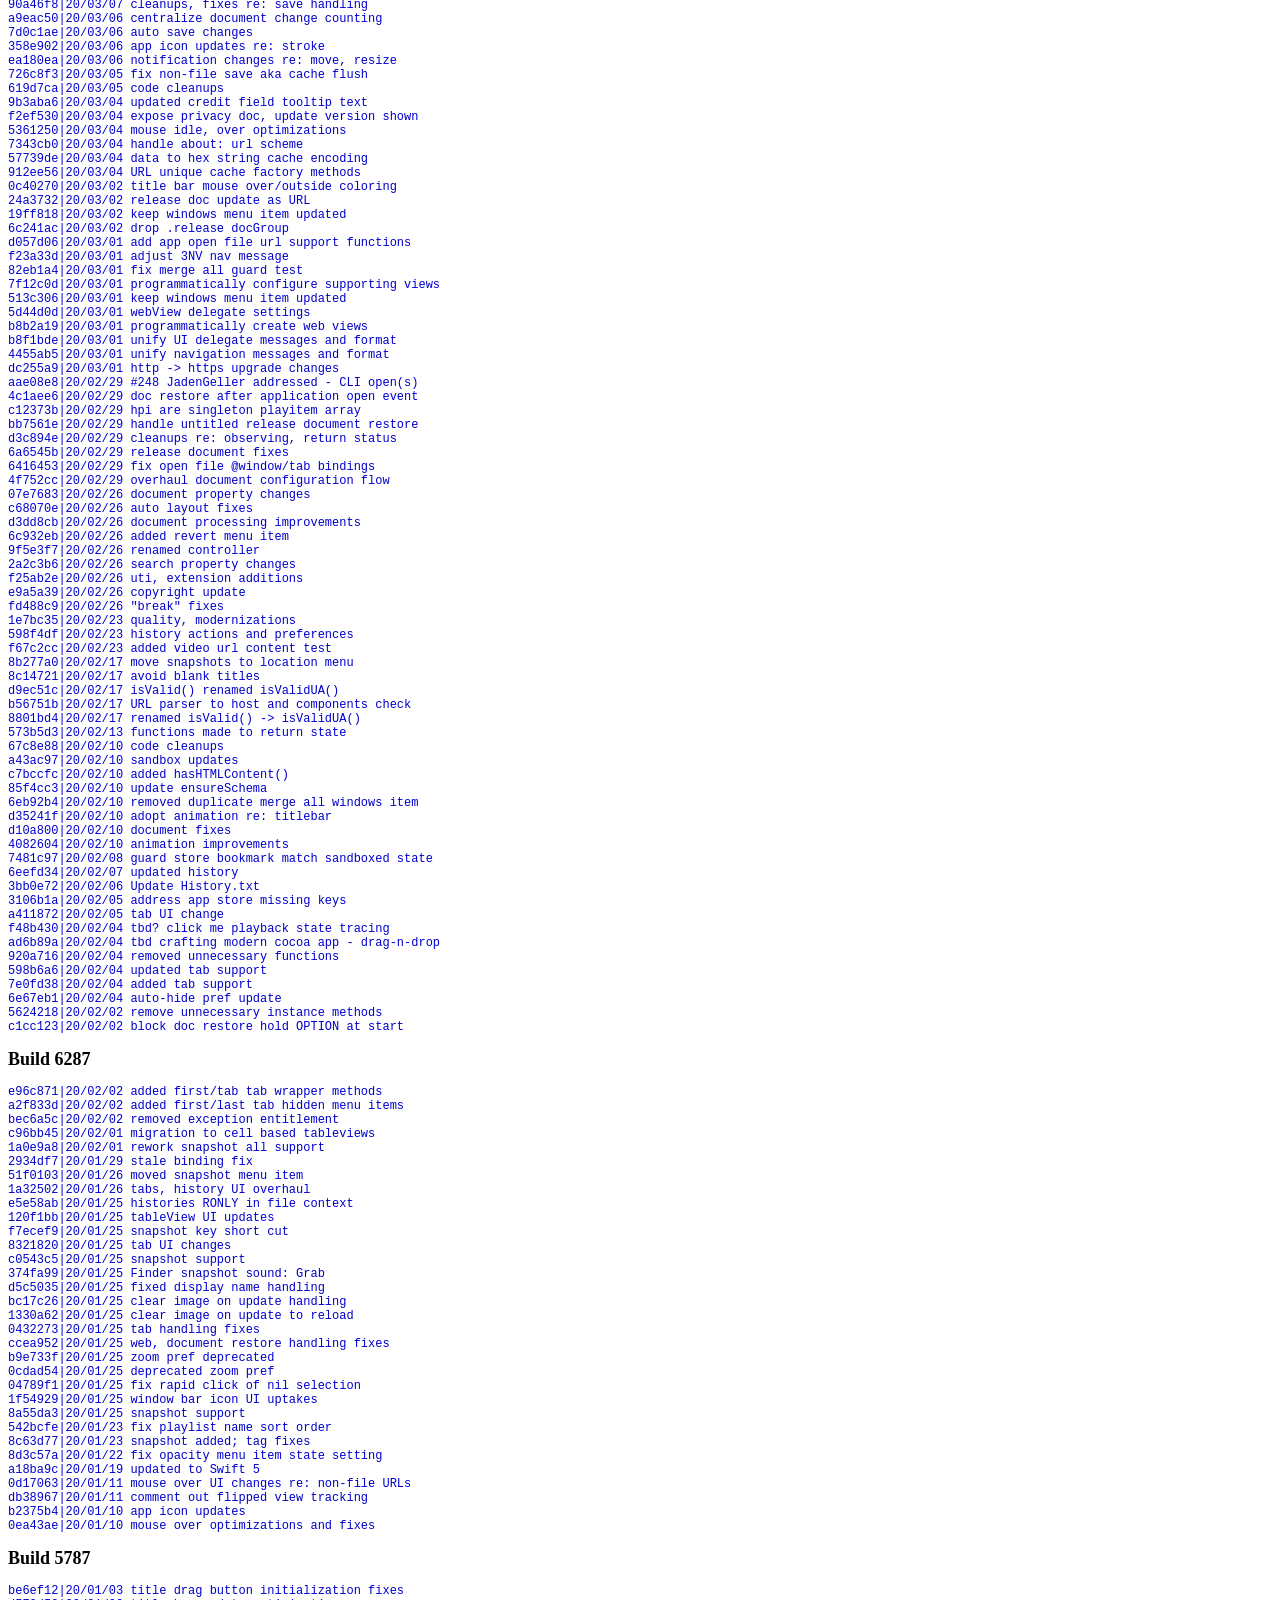
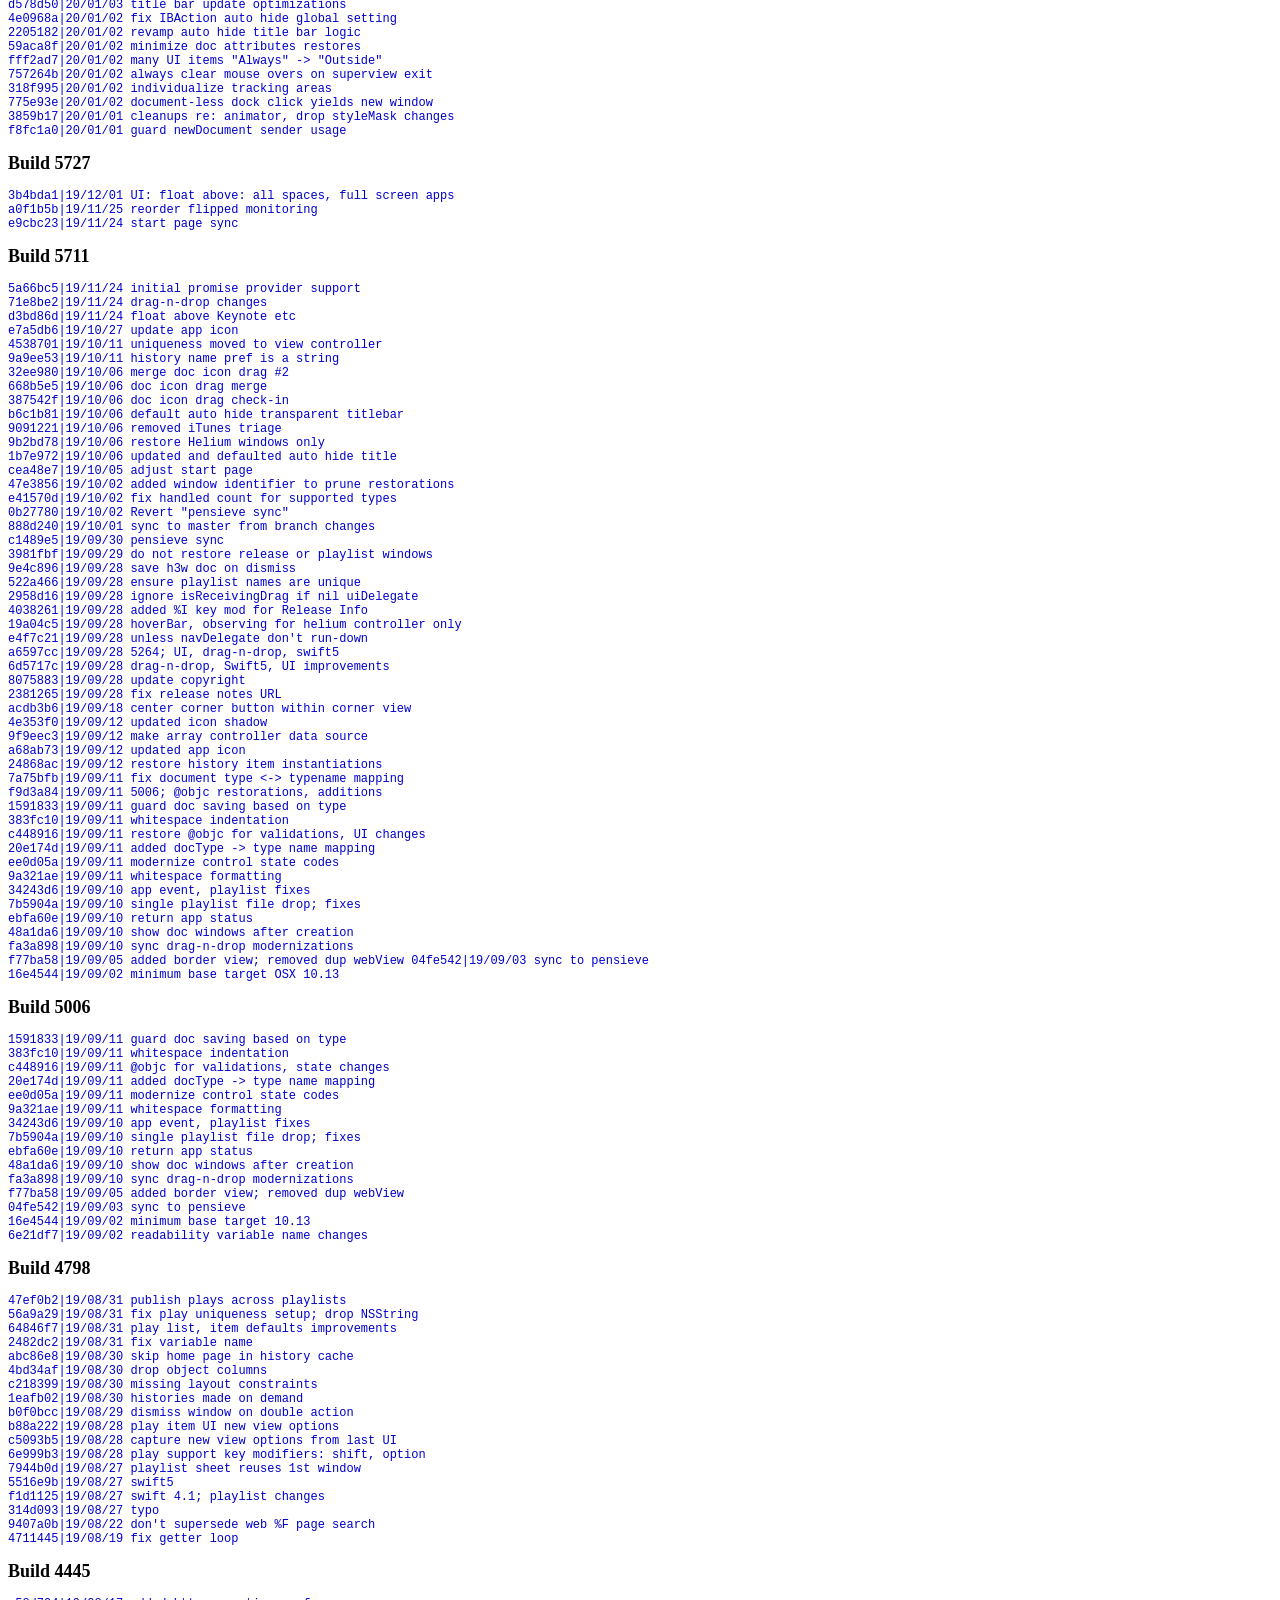
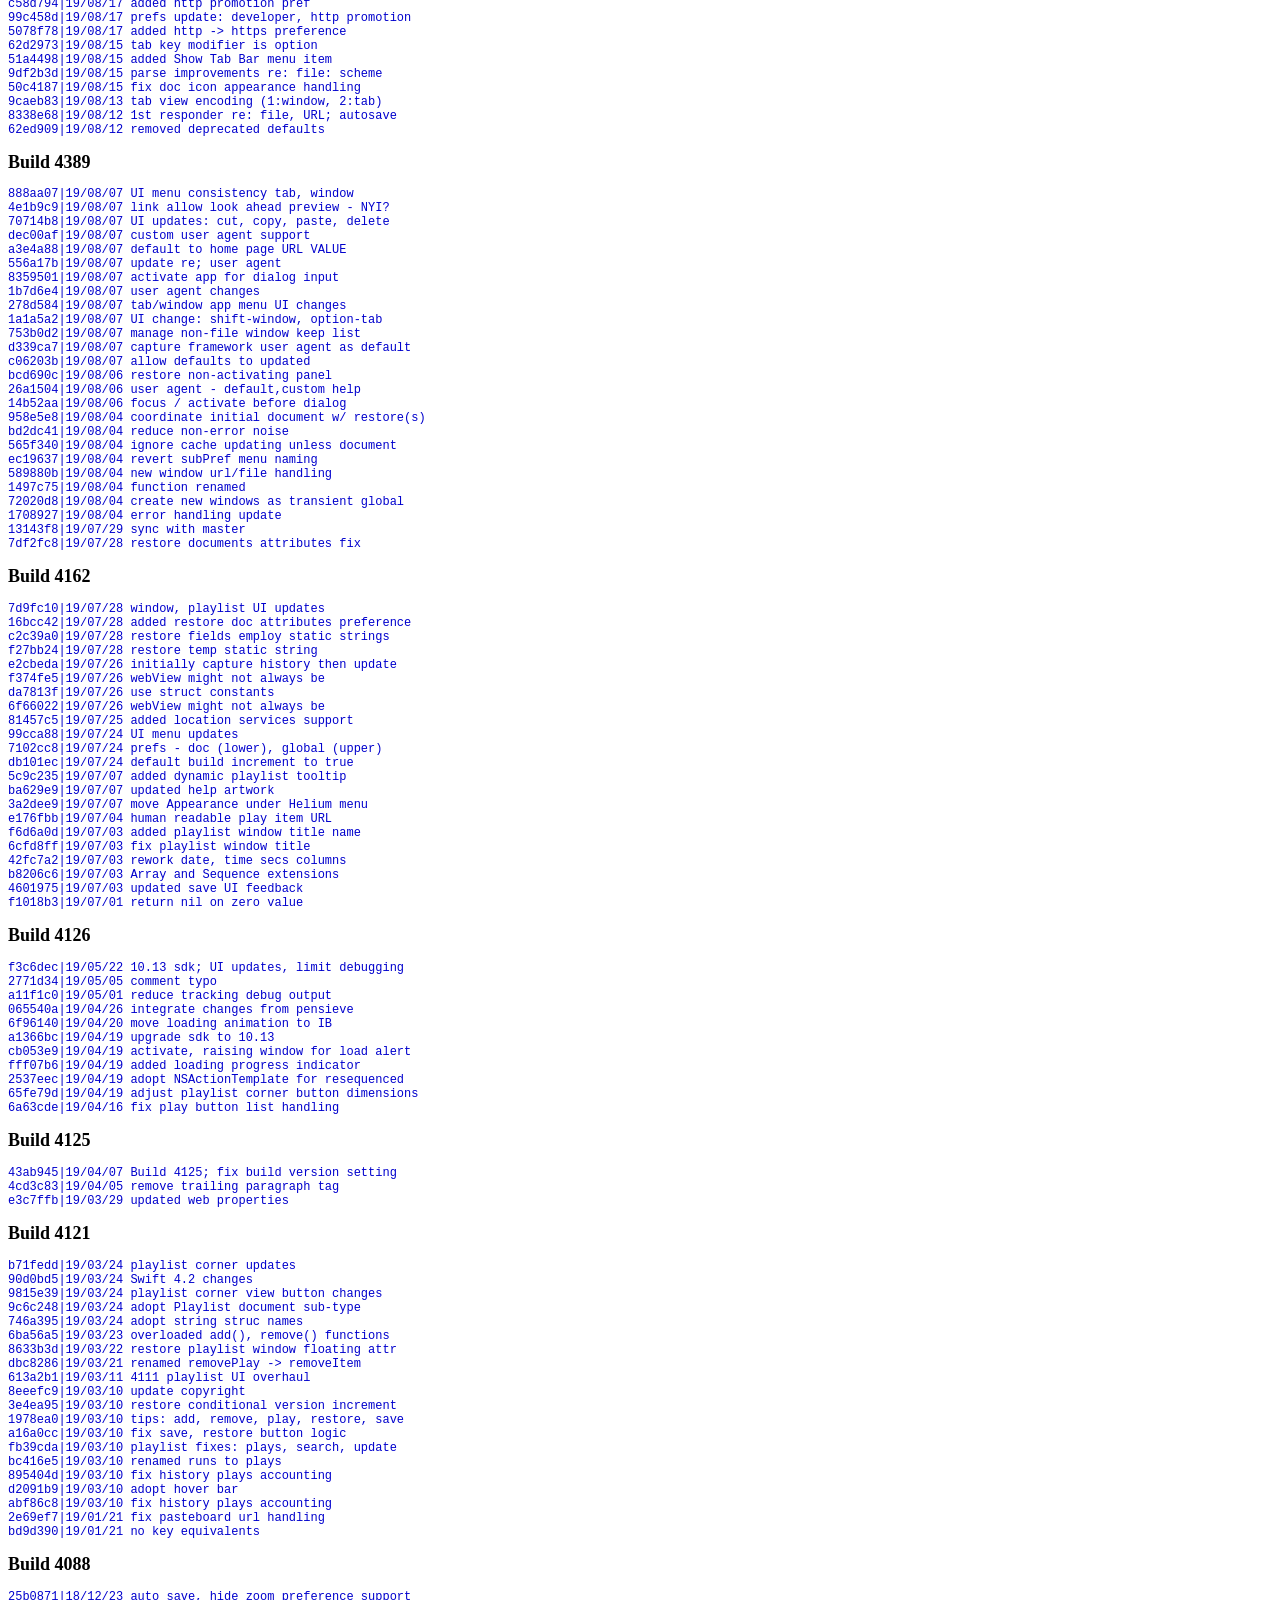
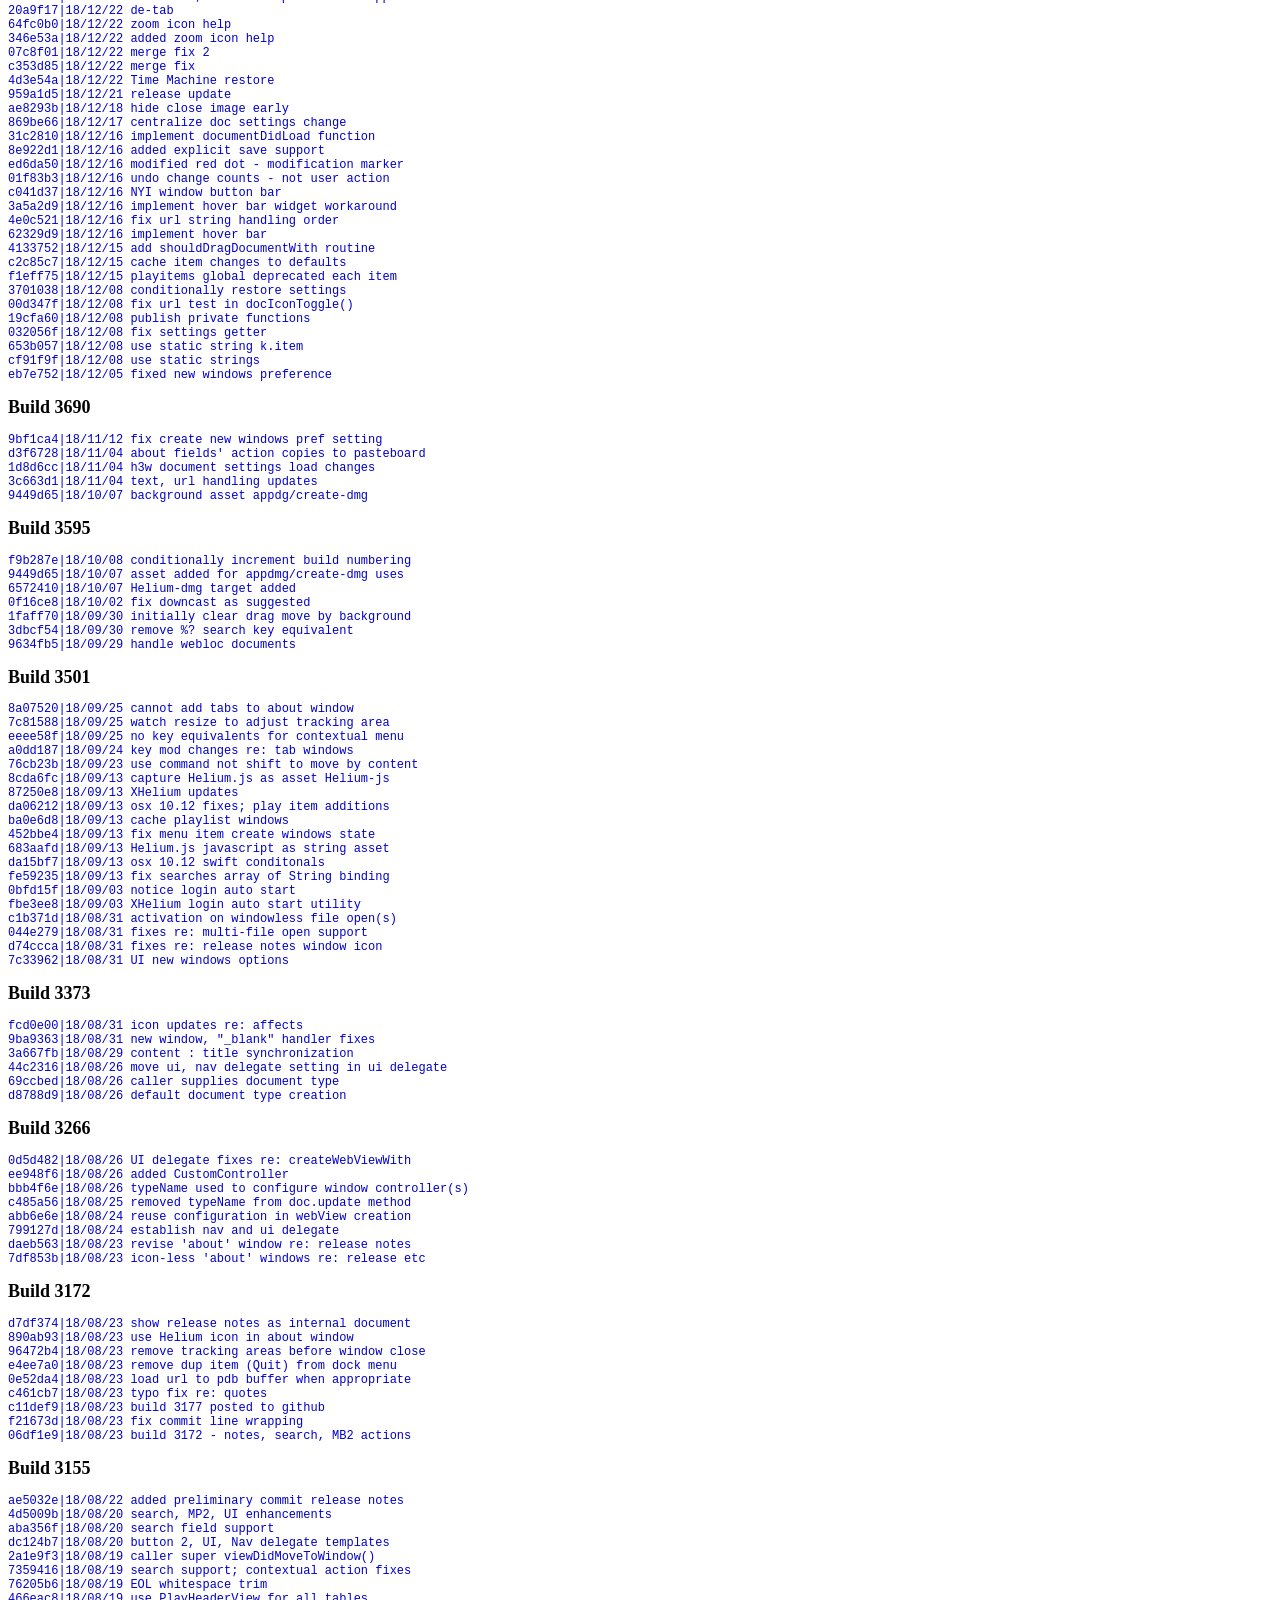
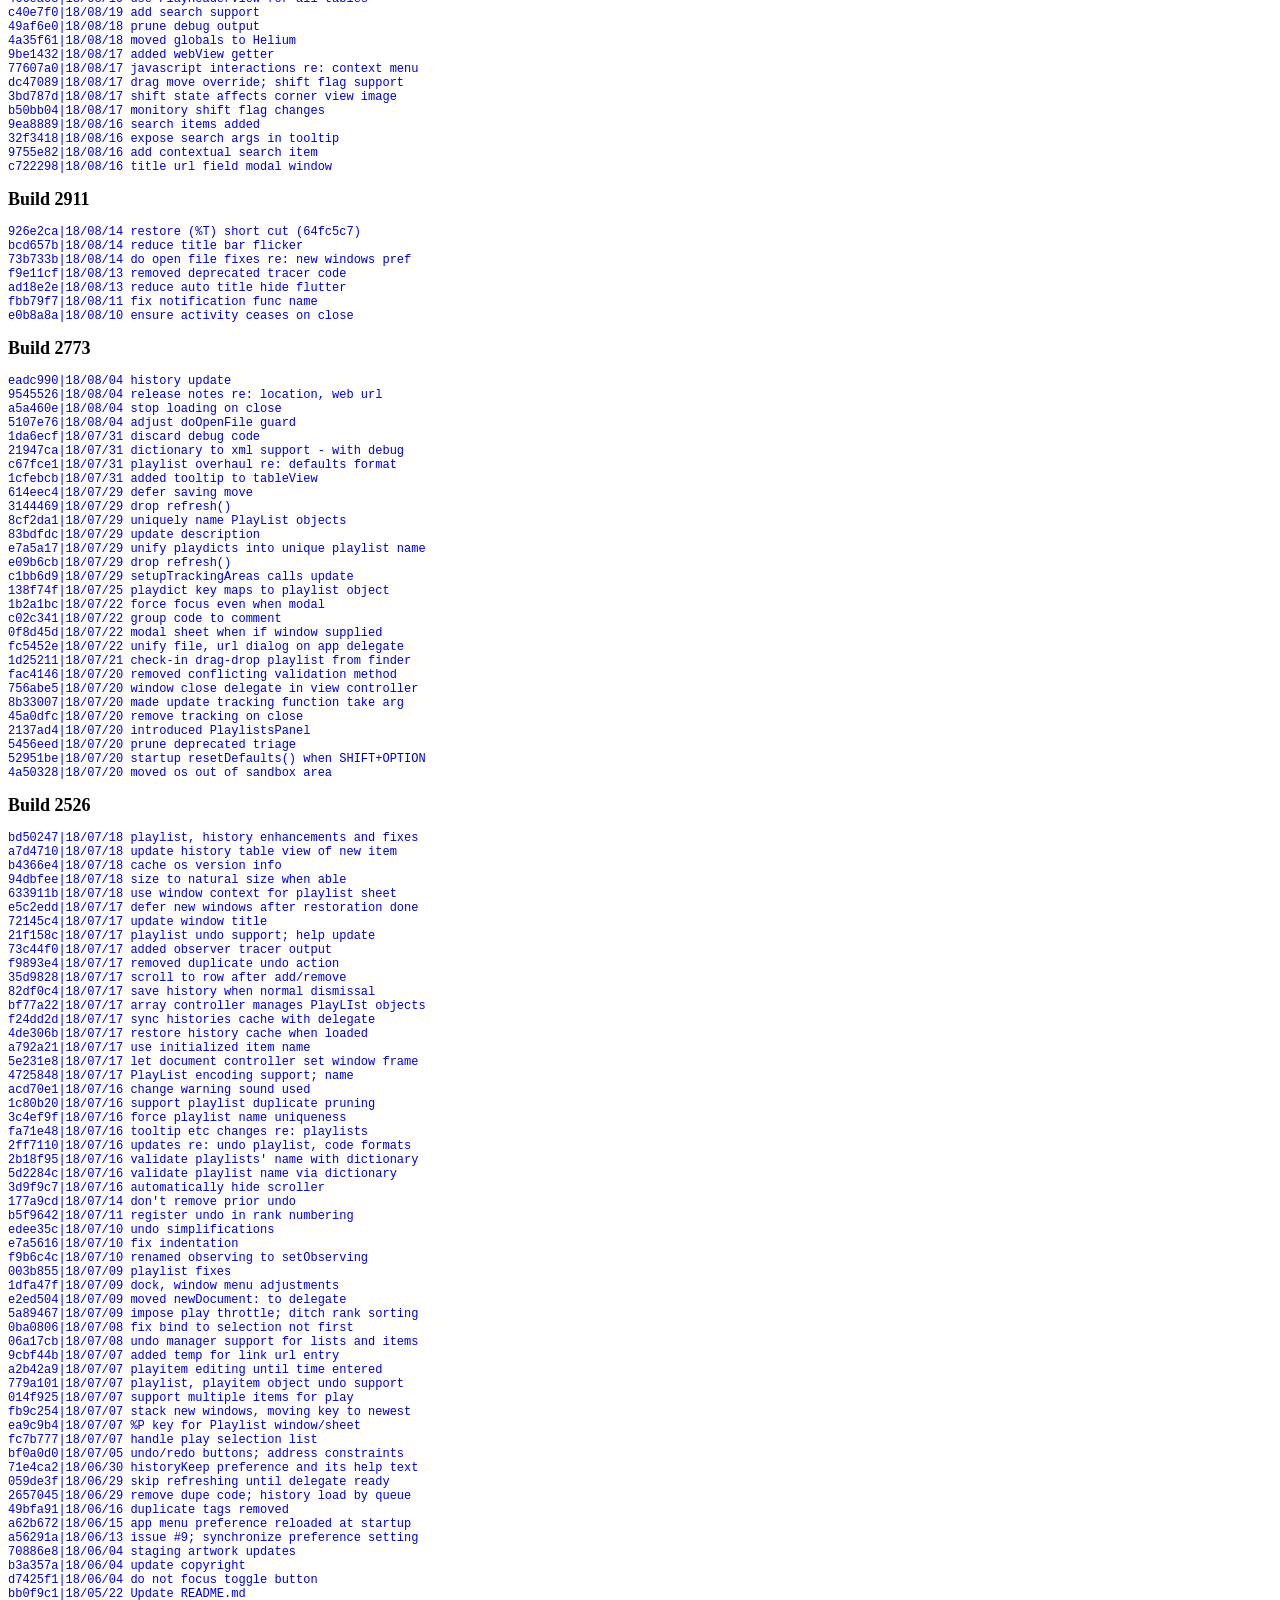
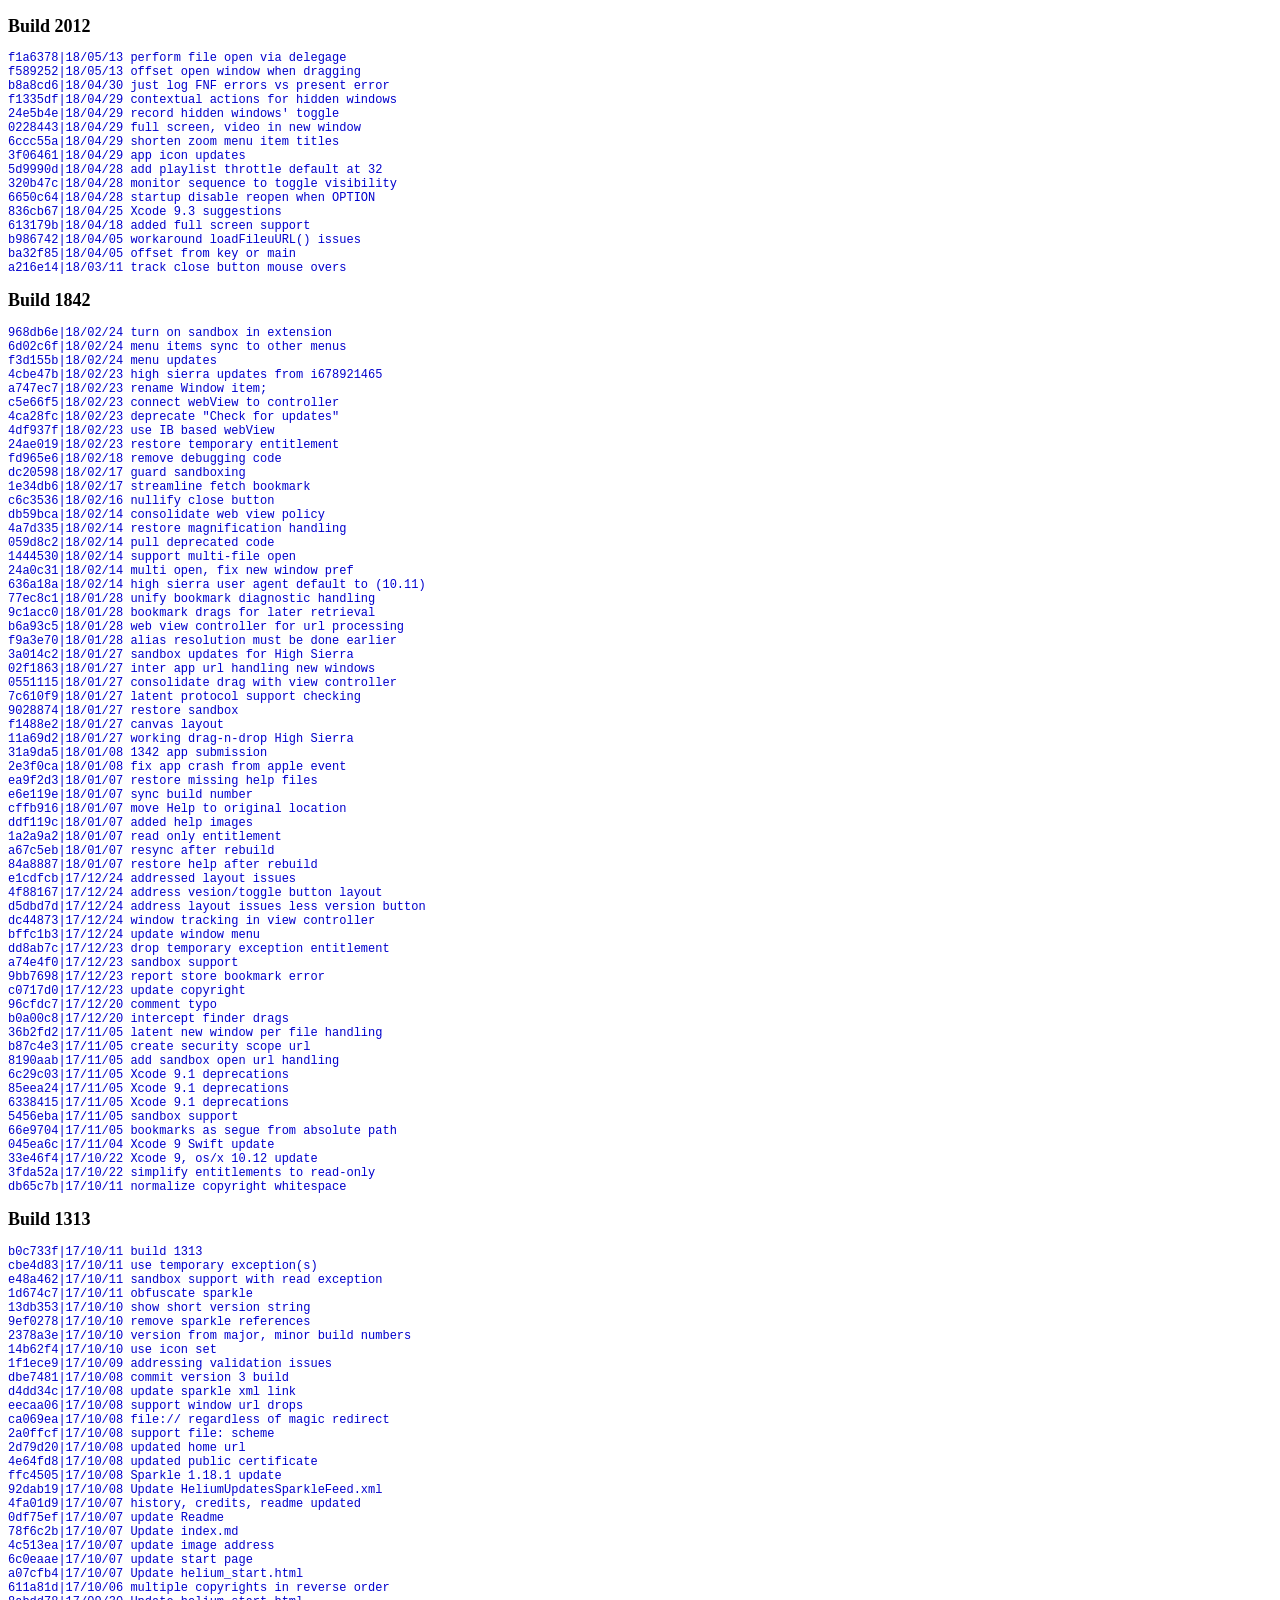
<file: RELEASE.html>
<html>
<head>
<meta name="AppleTitle" content="He3 Release Notes">
<style>
:root {
    color-scheme: light dark;
	--body-color: #3399DD;
}
@media (prefers-color-scheme: light) {
	:root {
		--body-color: #0000CD;
	}
}
p.small {
    line-height: 0.7;
}
p.normal {
    line-height: 1.0;
}
p.big {
    line-height: 1.8;
}
p.block {
    color: var(--body-color); font-size:12px;font-family: monospace, monospace;
}
</style>

<title>He3 Release Notes</title>
</head>
<body style="color: markText; font-size:12px">
<h1>He3</h1>
<h4>A running release summary of commit changes</h4>

<h2>Build 8477</h2>
<p class="block">
0c3fbd9|21/09/19 autosave split frame<br>
483a07b|21/09/19 playlist I/O streamlining<br>
b3c1ea0|21/09/19 playlist UI, controller overhaul<br>
a217986|21/09/19 I/O cleanups<br>
7b0227c|21/09/18 fix cross table drop items <-> lists<br>
802c3a1|21/09/13 update supported local path folders<br>
100d2c7|21/09/13 code cleanup<br>
ea95e28|21/09/13 playlist view overhauls<br>
6f8280f|21/09/06 simplify playlists restore<br>
8d6f3f1|21/09/06 known global playlists by its unique URL<br>
da66261|21/09/06 restore different agent string for web URLs<br>
8e99a27|21/09/06 drop playlist name assert guards<br>
6a1fed9|21/09/06 text drag-n-drop view; cut/copy/paste fixes<br>
c6cffc0|21/09/06 fix auto layout issues with inspector<br>
6d793aa|21/09/06 update default user agent<br>
3350860|21/09/06 code cleanup re: session configuration<br>
fed7880|21/09/06 don't reset developer inspection ability<br>
ae5b565|21/09/05 widen java support<br>
f2c562c|21/09/05 widen plug in support<br>
</p>

<h2>Build 8476</h2>
<p class="block">
1a3f16d|21/08/15 limit change tracking until open for business<br>
164f883|21/08/14 do not update document when restoring URL settings<br>
2baf4c9|21/08/14 removed old b/w artwork<br>
f064d5c|21/08/14 reworked status icon artwork<br>
19d2c43|21/08/10 status menu, QQ UI changes<br>
2ae4413|21/08/10 rework B&W status icon support<br>
6ca48cf|21/08/10 base support for 10.14<br>
2a6e136|21/08/10 aded miscellaneous tab for lessor settings<br>
132d0de|21/07/18 webView observations updates<br>
</p>

<h2>Build 8425</h2>
<p class="block">
51e5ed6|21/07/09 localize plist updates<br>
237b2f4|21/07/09 latent view tracking notifications<br>
e1d4afb|21/07/06 change startup key OPTION to SHIFT<br>
90a4072|21/06/17 build 8324; 1.0.7<br>
3714f50|21/06/17 update 8423 release<br>
e8ce382|21/06/13 saveAs changed to saveAll<br>
21423a0|21/06/05 fix restoring saved rect frame<br>
1b22f1a|21/05/29 disable mouse drag re: window drags<br>
9ca6b60|21/05/29 web border view is contentView<br>
8973cbc|21/05/22 revised 8423 build<br>
</p>

<h2>Build 8424</h2>
<p class="block">
e8ce382|21/06/13 saveAs changed to saveAll<br>
21423a0|21/06/05 fix restoring saved rect frame<br>
1b22f1a|21/05/29 mouseDown() affecting intra window drags<br>
9ca6b60|21/05/29 web border view is contentView<br>
</p>

<h2>Build 8423</h2>
<p class="block">
2a3268f|21/05/22 no language suffix for base<br>
64ec6ee|21/05/22 build 8423; updating Fuzi, BartyCrouch<br>
2a3268f|21/05/22 no language suffix for base<br>
64ec6ee|21/05/22 updating Fuzi, BartyCrouch<br>
c5a1a14|21/05/21 rework QQ support to not affect system audio<br>
f21d1ad|21/05/21 removed move by mouse tracing<br>
2e2b778|21/05/13 update extension function signature<br>
f01deb7|21/05/13 default status icon color<br>
844ee76|21/05/12 status icon updates<br>
119d6f0|21/05/12 status menu update fix<br>
da083b3|21/05/12 TM restore and merge<br>
d098c94|21/05/12 upsize B&W icon images<br>
db3bc55|21/05/12 remove special char from filename<br>
8ffb2c6|21/05/12 downcase icon filename<br>
6c92d59|21/05/11 status icon updates: dark, lite icon<br>
f33e4ec|21/05/10 B&W status icon<br>
29eb6f5|21/05/10 split out B&W status icon to own asset<br>
6fabd1f|21/05/10 split out status icon asset from app Icon<br>
b47411f|21/05/09 #6 re: tab UI handling<br>
4ada62f|21/05/09 scheme update re: CLI access<br>
fc44688|21/05/09 fix app scheme handlings<br>
eafc2e8|21/05/08 fix hex string with alpha generation<br>
9558f17|21/05/08 Fixed Twitch Magic URLS (#14)<br>
add09b3|21/05/08 1.0.5 8419 build - App Store<br>
8edd4af|21/05/07 unsupported color controller and extensions<br>
1232e0a|21/05/07 unsupported color controller<br>
6e8ff1d|21/05/07 reorder web view archive handler<br>
908bd02|21/05/07 latent background color preference<br>
a6a57c6|21/05/01 guard unsupported testing<br>
e242ab2|21/05/01 xcode 12.5 (11.3) updates<br>
a3786ed|21/05/01 prune unneeded languages<br>
5197150|21/04/29 localizations update<br>
1009d36|21/04/11 update copyright info: Helium 3 -> He3<br>
af513c7|21/03/27 temporary? pdf snapshot warning dialog<br>
</p>

<h2>Build 8418</h2>
<p class="block">
c6d9409|21/02/12 local: URL scheme for assets, defaults<br>
5cce705|21/02/10 simply run down webView on close<br>
0118d4d|21/02/10 only write to our file types<br>
06d3de7|21/02/08 8418; document save fix base<br>
c82a175|21/02/08 save base on url type not doc group<br>
5cecbbe|21/02/07 fix playitem type recognition<br>
1c367e5|21/02/07 fix new window tab landing<br>
b15a384|21/02/07 quick, quiet fixes<br>
35cadcf|21/02/07 make shift over new key, activated<br>
02e0f7e|21/02/07 quick quiet mode a delegate property<br>
0562f78|21/02/06 8417 - 1.0.4<br>
df52bfe|21/02/06 update re: share menu support<br>
ee02917|21/01/31 build 1.0.4 8416<br>
3cb72dd|21/01/31 share update<br>
55306c5|21/01/31 share changes<br>
0cec34d|21/01/31 release message<br>
</p>

<h2>Build 8416</h2>
<p class="block">
f48f2d4|21/01/31 dropped share extension<br>
72a19af|21/01/30 do not present but log challenge errors<br>
6b4c9be|21/01/30 promote isFileURL guard<br>
7cc1c8f|21/01/24 url schemes: he3lium (ext); asset, local<br>
78b54b7|21/01/19 pre-share fix or deprecate checkin<br>
9dd8f0b|21/01/18 localizations update<br>
7f88f18|21/01/18 asset,local: scheme are release files<br>
39b39b9|21/01/18 release notes local: scheme support<br>
5f71f71|21/01/18 fix to deprecated cell delegate routine<br>
d0e917f|21/01/18 weight add/rem buttons bottom left<br>
014686c|21/01/18 tooltip naming conformance<br>
8f7eae2|21/01/18 adjust opacity control<br>
8f6c354|21/01/18 drop auto layout in favor for masks<br>
051b413|21/01/11 push to pensieve<br>
f201029|21/01/10 adjust item columns widths etc<br>
067504f|21/01/10 check in item tableView to view<br>
0d7841f|21/01/10 segue to view based tableview<br>
a819fda|21/01/10 fix rect restore<br>
ee2f141|21/01/10 fix rect restore<br>
fed296b|21/01/10 check-in play item rework step<br>
639bec2|21/01/09 defaults url handling<br>
61355cf|21/01/09 custom url handling<br>
ece0bb7|21/01/09 history restore fixes<br>
d3bc780|21/01/05 rebuilding item table, layout updates<br>
2e957d8|21/01/03 update save routines<br>
16f3c6c|21/01/03 update preflight()<br>
65ecc01|21/01/03 move saveToPlaylists to Types: saveToDefaults<br>
e8c0a13|21/01/03 added name(), saveToDefaults()<br>
edef6ba|21/01/03 update(_,:) fix<br>
4ea4485|21/01/03 drop unused type<br>
99226fd|21/01/03 unique playlist tracking; drop unique check<br>
934aa4e|21/01/03 fix  corner view playlist context<br>
dc890a3|21/01/03 handle global playlists as local scheme URL<br>
7c867dc|21/01/03 fix corner view setup<br>
4dbd4cc|21/01/03 deprecate bad (dup) playlist naming<br>
aad4982|21/01/03 deprecate playlists type<br>
a0d0478|21/01/01 update copyright<br>
7001053|21/01/01 minimize doc changes on open<br>
d3bc8bd|21/01/01 update types<br>
8e4daaa|21/01/01 update copyright<br>
7c00cb8|21/01/01 udpdate copyright<br>
51be7f0|20/12/30 ddiReceive UI update<br>
3de4cb4|20/12/30 multiple type file save as support<br>
ef34035|20/12/30 comment on earlier type name handling<br>
f912656|20/12/29 split out run scripts<br>
e675e08|20/12/28 save as fixes<br>
e18252c|20/12/23 new UI<br>
b39bee8|20/12/21 fix playlist play double action run down<br>
ea69a36|20/12/20 alignment<br>
4118de2|20/12/20 playlists, notifications, history, doc overhauls<br>
9c7bdea|20/12/19 save as dialog changes<br>
c1006e5|20/12/09 playlist menu item localizations<br>
031e0b1|20/12/09 add explicit playlist creation<br>
9c142ae|20/12/09 capture global playlist in window controller<br>
d03444b|20/12/06 prune debug error handling<br>
41ad50f|20/12/06 docGroup to file type changes<br>
25e6989|20/12/06 audio asset incorporations<br>
2c5bff1|20/12/06 default file url path extension<br>
d012bd6|20/12/06 document UTI overhaul<br>
bc750ce|20/11/24 update Down package location<br>
2882809|20/11/23 sync to revert to 10.15 based development<br>
322a2eb|20/11/22 release notes<br>
8fe67d9|20/11/22 quick quiet mode updates<br>
dff7d25|20/11/22 push name localizations to caller<br>
4c6dc5b|20/11/22 fix comment<br>
fdf64d2|20/11/15 localization, and bug updates<br>
c933065|20/11/15 capture markdown ahead of localizations<br>
4d5beaa|20/11/15 prefs view localized KVO value(s)<br>
49e8477|20/11/15 localization, layout fixes<br>
0cf44ad|20/11/15 added PrivacyServices<br>
7ead4fa|20/11/15 allow resize<br>
e735400|20/11/15 localizations update<br>
301f9c5|20/11/13 show short bundle version<br>
</p>

<h2>Build 8381</h2>
<p class="block">
0a7c76d|20/11/12 app build 1.0.3 build 8381<br>
621aeae|20/11/11 localizations<br>
952b67c|20/11/11 added French localization stub<br>
f79dffc|20/11/11 update history<br>
95d83ec|20/11/11 audio video entitlement support<br>
0eba93a|20/11/11 update UI message<br>
6ae0c18|20/11/11 renamed localizations to localizable<br>
af7c6a0|20/11/11 checkin to rename to Localizable.strings<br>
978dffc|20/11/10 required config contents<br>
e0a9757|20/11/09 update history, adding BartyCrouch<br>
f15e9cf|20/11/08 archive,localizations support pre checkin<br>
1adbb8b|20/11/08 audio video entitlement support<br>
0aa0ea7|20/11/04 fix saveAs accessory view layout issues<br>
9d648c8|20/11/04 complete webarchive registry<br>
95a2ea7|20/11/04 disable auto layout debugging view<br>
6ceae6f|20/11/04 archive added; snapshot fixes<br>
7a86bb4|20/11/04 asset additions<br>
ff333d6|20/10/27 factoring<br>
e575974|20/10/27 assets update for local access<br>
71ee00e|20/10/27 support local assets<br>
2969ef3|20/10/24 unset auto layout debugging<br>
804d94d|20/09/26 Xcode auto-layout updates<br>
a9e42ca|20/09/26 rename toolbar toggle title<br>
390573e|20/09/26 prune stale bookmarks<br>
38f542d|20/09/26 guard asset string retrievals<br>
</p>

<h2>Build 8380</h2>
<p class="block">
875afdd|20/09/23 app store 1.0.2 build 8380<br>
ded0001|20/09/23  use unique toolbar action naming<br>
64ec6b6|20/09/23 hide/show tool bar menu item<br>
f5acb8e|20/09/20 UI changes re: toolbar<br>
56437dc|20/09/19 build 8380 start<br>
d3bedd3|20/09/19 fix initial tag line<br>
9807176|20/09/19 UI updates re: floating property<br>
457cb86|20/09/19 alias handling<br>
720b107|20/09/19 floating property changes,<br>
4ed6567|20/09/19 rename assets<br>
2740485|20/09/15 added local start, stark assets<br>
3be4e82|20/09/15 set bundle display name<br>
807d7e5|20/09/03 added String -base64() function - NYI<br>
05787ab|20/09/03 register our stylesheet<br>
7ffba0d|20/09/03 factoring<br>
5e1585a|20/09/03 removed Sparkle update bits<br>
68e3ef0|20/09/03 update location services help<br>
062b984|20/09/03 update location info, drop zoom icon text<br>
0db6246|20/09/03 synchronize location service handling<br>
5edb498|20/09/02 prune fader debug output<br>
3f2b3a3|20/08/29 asset name fixes<br>
d4b6e9a|20/08/26 fix observing leak<br>
6107c47|20/08/24 preferences layout etc changes<br>
b2b2d0d|20/08/24 location changes<br>
0de71dd|20/08/24 load location manager early<br>
65fdefb|20/08/23 restore translucency handler<br>
b73d1f4|20/08/23 preferences fixes<br>
1606cdb|20/08/23 preferences toolbar updates<br>
5e7d6da|20/08/23 individualize release documents<br>
b8c07a0|20/08/22 release, preferences, playlists panels<br>
3e32db8|20/08/20 dropped Sparkle usage<br>
</p>

<h2>Build 8373</h2>
<p class="block">
adbf382|20/08/05 global hide titlebar support<br>
59205e5|20/08/05 address about version autolayout issue<br>
a5f6876|20/08/05 added default DuckDuckGo search engine<br>
74937c9|20/08/04 app store 8360 build<br>
bb2c913|20/08/04 global oversight of auto hide title<br>
507d9bb|20/08/03 minimize log output<br>
a0a4faa|20/08/03 auto hide title tweaks<br>
4e95c83|20/08/03 reduce log noise<br>
208725b|20/08/03 auto hide UI tweaks<br>
7cd0be2|20/08/03 reduce log noise; install sandbox hack<br>
7df4b4f|20/08/02 deprecate window, panel button bar<br>
f7fd7ba|20/08/02 address title visibility<br>
6f86f6b|20/08/02 expose panel title view<br>
cb28106|20/08/02 streamline tracking setups<br>
eb7b1ea|20/08/02 drop ESCAPE window close text<br>
6c89113|20/08/02 adopt conditional print output<br>
e3fc576|20/08/01 do not use zero size rect<br>
aa2451e|20/08/01 dark mode fix<br>
3071b8e|20/07/30 revert to default window buttons<br>
6c30764|20/07/30 deprecated custom hover bar<br>
c9fed2f|20/07/30 address custom url document handling<br>
2db000c|20/07/30 restore view will appear handler<br>
d1682cc|20/07/30 header, lineage update<br>
5fce8a2|20/07/12 finder share fixes<br>
4b91ba2|20/07/12 fix domain assert<br>
b17205d|20/07/11 snapshot fix<br>
689258a|20/07/07 added Prefs controllers<br>
3add8b2|20/07/07 fix document attributes restore<br>
26cbcdd|20/07/07 singleton launch window<br>
15cfc88|20/07/07 preferences panel<br>
8aa59a4|20/07/07 restore frame setting after restoration<br>
b7b52d9|20/07/02 build 8158; app submission<br>
16a0ec1|20/07/02 don't present errors<br>
16a0ec1|20/07/02 default createWebView handling<br>
0d22cd7|20/06/28 reorganizations and movements<br>
7f9c00d|20/06/28 pull deprecated var<br>
3159492|20/06/28 IP updates<br>
26ba50c|20/06/28 stop accessing at close<br>
8394eeb|20/06/28 playtime workflow changes<br>
35bd927|20/06/28 sandbox updates re: secure encoding<br>
d6ee0f0|20/06/28 adopt custom cell view<br>
1c7ea45|20/06/28 auto layout updates<br>
b111cf6|20/06/28 list, item IP updates<br>
f0dc7a0|20/06/28 use distinct display images<br>
03e1371|20/06/28 fix delegate save handling<br>
429be93|20/06/24 moved thumbnail loading<br>
9bbe8e3|20/06/24 button action updates<br>
ebaa24b|20/06/13 storyboard updates for 10.15<br>
563d6e5|20/06/13 osx 10.15 updates<br>
e48a44e|20/06/13 type, settings modules; add QL provider<br>
8fe10e3|20/06/13 osx 10.15 updates<br>
623c132|20/06/13 10.15 updates<br>
bec741a|20/06/13 fix asset name<br>
c2e8f44|20/06/13 adjust 0DP policy decider<br>
4fc34d0|20/06/13 add PDF UTI<br>
7dac3cc|20/06/13 sandbox updates re: quicklook<br>
90aa479|20/06/12 whitespace edit<br>
9789399|20/06/12 guard layout across window restores<br>
</p>

<h2>Build 8144</h2>
<p class="block">
9fd35fb|20/06/08 expose playlist tally change<br>
b747e20|20/06/06 revise defaults<br>
8bf9831|20/06/06 guard constraint setups<br>
1d4a065|20/06/06 launcher settings update<br>
042757c|20/06/06 document optiomizations<br>
c224505|20/06/06 prune excessive attribute restores<br>
f7e7117|20/06/06 support Helium 3 documents<br>
11947bf|20/06/06 serialize completion block<br>
c86b62f|20/06/06 drain duplicate history entries<br>
fa0f058|20/06/06 support dark mode<br>
ce6344a|20/06/06 autosave update changes<br>
c82fc29|20/06/06 accommodate Helium 3 documents<br>
91941ac|20/06/06 document UTI fixes<br>
0d7b75e|20/06/06 dark mode support<br>
b0ffa85|20/06/06 add playitem type<br>
09196a2|20/06/06 fix component signature<br>
87939ba|20/06/06 copyright update<br>
58bc4d9|20/06/03 update app icon sizing<br>
5250cb0|20/06/02 global history playlist handling<br>
5baf79d|20/06/02 use "group" naming for aggregation of types<br>
515450b|20/06/02 move playitem corner setup to viewWillAppear()<br>
1a5da4c|20/06/01 fix fileURL<br>
a4a1fd4|20/05/31 tweak corner view background color<br>
712cb12|20/05/31 He3 factoring from Helium 3<br>
d86e990|20/05/13 resource updates<br>
4b475b7|20/05/13 resource updates<br>
7c220f8|20/05/12 He3 Launcher<br>
07b5b0e|20/05/09 revert controller naming<br>
b3b6f00|20/05/02 added delete item actions<br>
0a2fd9e|20/05/02 sync revert / save UI feedback and actions<br>
a5881ce|20/05/02 fix secure encoding<br>
20f4ccf|20/05/02 fix revert signature<br>
ae39e69|20/05/02 fix delete handling<br>
424bfc1|20/05/02 app store icon changes<br>
</p>

<h2>Build 7267</h2>
<p class="block">
2b1896c|20/05/01 yank 10.13 guards<br>
e11cbf6|20/05/01 modernize unique string creations<br>
5eb7e71|20/05/01 fix URL handler<br>
a93d706|20/05/01 fix ATS settings<br>
db70b35|20/05/01 artwork update<br>
c948866|20/05/01 app store build 1.0.7259<br>
a2a9427|20/04/30 icon update<br>
3ba508a|20/04/30 modernize icon selection<br>
d0941fc|20/04/30 fix null option setting<br>
ebac4da|20/04/30 update icon usage<br>
17f1677|20/04/30 update share re: scheme<br>
2f6c8c0|20/04/30 drop stale bits; naming edits<br>
edb5034|20/04/30 incognito logo<br>
8f1058a|20/04/28 He3 artwork updates<br>
143464e|20/04/28 double action preflight checks<br>
e8614e5|20/04/28 fold XHe3 in as a preference pane<br>
b77e073|20/04/28 module renames<br>
d9a6ec3|20/04/28 moved login launch item<br>
8a73155|20/04/28 fold external target in<br>
d9ad1c9|20/04/27 update bundle id<br>
075d2a3|20/04/27 default http: promotions<br>
1c8f845|20/04/26 tbd javascript injection to webView<br>
f286fc9|20/04/26 revised QQ implementation<br>
00a3fe1|20/04/26 content updates<br>
b95287e|20/04/26 About updates, markdown renderings<br>
5389f8d|20/04/26 add 256 icon<br>
ef91eea|20/04/26 add smaller artwork<br>
f1f7646|20/04/25 assets overhaul<br>
b4f276a|20/04/24 adopt markdown as internal store<br>
b016e20|20/04/22 Update README.md<br>
813045e|20/04/22 more he3 edits re: rename<br>
8a52546|20/04/22 Update he3_stark.html<br>
d87acb6|20/04/22 Update he3_start.html<br>
41445a9|20/04/22 initial commit<br>
220dd17|20/04/20 more helium migrations<br>
4df51b0|20/04/20 migrations from helium 3<br>
8a52546|20/04/22 Update he3_stark.html<br>
d87acb6|20/04/22 Update he3_start.html<br>
41445a9|20/04/22 initial commit<br>
220dd17|20/04/20 more helium migrations<br>
4df51b0|20/04/20 migrations from helium 3<br>
5272d7c|20/04/20 Update README.md<br>
50db2ff|20/04/20 rename to He3<br>
953cc78|20/04/20 Update README.md<br>
ef3fb36|20/04/20 Initial commit<br>
</p>

<h2>Build 7226</h2>
<p class="block">
2063d5a|20/03/27 lazy cache; pre format; asset handling<br>
27ccb85|20/03/26 snapshot 'pretty' naming, keyboard shortcuts<br>
a83593d|20/03/26 %Y snapshot keyboard shortcut<br>
b8e3e2b|20/03/26 fix and streamline snapshots<br>
94962f7|20/03/26 call completion handler<br>
21120e4|20/03/26 add file tooltips<br>
fe1455c|20/03/26 incognito guards history as well<br>
7b194e8|20/03/26 fix cookie match updating<br>
bb01352|20/03/26 comment out clickMe debugger<br>
c79c9ad|20/03/26 adjust fade timer seconds<br>
25d5a55|20/03/22 color changes<br>
fe01b0c|20/03/22 custom scheme changes and fixes<br>
36d451f|20/03/21 added a playground<br>
4e6c993|20/03/21 update asset properties<br>
1c0b6fb|20/03/21 cookie sharing pref fix<br>
a8a9d38|20/03/21 incognito support, session changes<br>
39a2c0d|20/03/21 icon updates<br>
af4e626|20/03/21 ATS restored<br>
2d9d53c|20/03/21 stark background change<br>
aaf4742|20/03/21 artwork updates<br>
78b12a1|20/03/19 added saveAs URL extension<br>
efe2b64|20/03/19 duplication removed<br>
7d5f54f|20/03/19 scheme changes<br>
e2faaab|20/03/19 programmatically create view(s), etc<br>
6e1f7b4|20/03/17 watch mb3 not mb4<br>
cfa90c2|20/03/16 programmatic webView creation changes<br>
673a0ab|20/03/16 privacy update<br>
3347189|20/03/16 treat home URL (none) specially<br>
0c80365|20/03/16 snapshot edit<br>
b233c23|20/03/16 update snapshot filename<br>
c3b67f3|20/03/16 capture current UA string<br>
f427578|20/03/16 scheme updates<br>
aee0a32|20/03/16 add collection range checker<br>
ae334fd|20/03/16 data to/from hex string<br>
39706f9|20/03/16 date format change<br>
55236d7|20/03/15 Update helium_start.html<br>
63259e9|20/03/12 start file update<br>
b417127|20/03/10 clear option state on key up<br>
dfc9e95|20/03/09 flow changes, helium: scheme adoption<br>
6adea94|20/03/09 adopt helium scheme(s) for internal URLs<br>
643b899|20/03/09 move item loading to view load<br>
0dc0525|20/03/09 remove needed private vars<br>
e140a24|20/03/09 defer URL loading until view will appear<br>
25d939b|20/03/08 add private vars<br>
36d4a5c|20/03/08 note local playlist<br>
6dd922a|20/03/07 removed home page guard<br>
23f2faa|20/03/07 use proper URL parser<br>
90a46f8|20/03/07 cleanups, fixes re: save handling<br>
a9eac50|20/03/06 centralize document change counting<br>
7d0c1ae|20/03/06 auto save changes<br>
358e902|20/03/06 app icon updates re: stroke<br>
ea180ea|20/03/06 notification changes re: move, resize<br>
726c8f3|20/03/05 fix non-file save aka cache flush<br>
619d7ca|20/03/05 code cleanups<br>
9b3aba6|20/03/04 updated credit field tooltip text<br>
f2ef530|20/03/04 expose privacy doc, update version shown<br>
5361250|20/03/04 mouse idle, over optimizations<br>
7343cb0|20/03/04 handle about: url scheme<br>
57739de|20/03/04 data to hex string cache encoding<br>
912ee56|20/03/04 URL unique cache factory methods<br>
0c40270|20/03/02 title bar mouse over/outside coloring<br>
24a3732|20/03/02 release doc update as URL<br>
19ff818|20/03/02 keep windows menu item updated<br>
6c241ac|20/03/02 drop .release docGroup<br>
d057d06|20/03/01 add app open file url support functions<br>
f23a33d|20/03/01 adjust 3NV nav message<br>
82eb1a4|20/03/01 fix merge all guard test<br>
7f12c0d|20/03/01 programmatically configure supporting views<br>
513c306|20/03/01 keep windows menu item updated<br>
5d44d0d|20/03/01 webView delegate settings<br>
b8b2a19|20/03/01 programmatically create web views<br>
b8f1bde|20/03/01 unify UI delegate  messages and format<br>
4455ab5|20/03/01 unify navigation messages and format<br>
dc255a9|20/03/01 http -> https upgrade changes<br>
aae08e8|20/02/29 #248 JadenGeller addressed - CLI open(s)<br>
4c1aee6|20/02/29 doc restore after application open event<br>
c12373b|20/02/29 hpi are singleton playitem array<br>
bb7561e|20/02/29 handle untitled release document restore<br>
d3c894e|20/02/29 cleanups re: observing, return status<br>
6a6545b|20/02/29 release document fixes<br>
6416453|20/02/29 fix open file @window/tab bindings<br>
4f752cc|20/02/29 overhaul document configuration flow<br>
07e7683|20/02/26 document property changes<br>
c68070e|20/02/26 auto layout fixes<br>
d3dd8cb|20/02/26 document processing improvements<br>
6c932eb|20/02/26 added revert menu item<br>
9f5e3f7|20/02/26 renamed controller<br>
2a2c3b6|20/02/26 search property changes<br>
f25ab2e|20/02/26 uti, extension additions<br>
e9a5a39|20/02/26 copyright update<br>
fd488c9|20/02/26 "break" fixes<br>
1e7bc35|20/02/23 quality, modernizations<br>
598f4df|20/02/23 history actions and preferences<br>
f67c2cc|20/02/23 added video url content test<br>
8b277a0|20/02/17 move snapshots to location menu<br>
8c14721|20/02/17 avoid blank titles<br>
d9ec51c|20/02/17 isValid() renamed isValidUA()<br>
b56751b|20/02/17 URL parser to host and components check<br>
8801bd4|20/02/17 renamed isValid() -> isValidUA()<br>
573b5d3|20/02/13 functions made to return state<br>
67c8e88|20/02/10 code cleanups<br>
a43ac97|20/02/10 sandbox updates<br>
c7bccfc|20/02/10 added hasHTMLContent()<br>
85f4cc3|20/02/10 update ensureSchema<br>
6eb92b4|20/02/10 removed duplicate merge all windows item<br>
d35241f|20/02/10 adopt animation re: titlebar<br>
d10a800|20/02/10 document fixes<br>
4082604|20/02/10 animation improvements<br>
7481c97|20/02/08 guard store bookmark match sandboxed state<br>
6eefd34|20/02/07 updated history<br>
3bb0e72|20/02/06 Update History.txt<br>
3106b1a|20/02/05 address app store missing keys<br>
a411872|20/02/05 tab UI change<br>
f48b430|20/02/04 tbd? click me playback state tracing<br>
ad6b89a|20/02/04 tbd crafting modern cocoa app - drag-n-drop<br>
920a716|20/02/04 removed unnecessary functions<br>
598b6a6|20/02/04 updated tab  support<br>
7e0fd38|20/02/04 added tab support<br>
6e67eb1|20/02/04 auto-hide pref update<br>
5624218|20/02/02 remove unnecessary instance methods<br>
c1cc123|20/02/02 block doc restore hold OPTION at start<br>
</p>

<h2>Build 6287</h2>
<p class="block">
e96c871|20/02/02 added first/tab tab wrapper methods<br>
a2f833d|20/02/02 added first/last tab hidden menu items<br>
bec6a5c|20/02/02 removed exception entitlement<br>
c96bb45|20/02/01 migration to cell based tableviews<br>
1a0e9a8|20/02/01 rework snapshot all support<br>
2934df7|20/01/29 stale binding fix<br>
51f0103|20/01/26 moved snapshot menu item<br>
1a32502|20/01/26 tabs, history UI overhaul<br>
e5e58ab|20/01/25 histories RONLY in file context<br>
120f1bb|20/01/25 tableView UI updates<br>
f7ecef9|20/01/25 snapshot key short cut<br>
8321820|20/01/25 tab UI changes<br>
c0543c5|20/01/25 snapshot support<br>
374fa99|20/01/25 Finder snapshot sound: Grab<br>
d5c5035|20/01/25 fixed display name handling<br>
bc17c26|20/01/25 clear image on update handling<br>
1330a62|20/01/25 clear image on update to reload<br>
0432273|20/01/25 tab handling fixes<br>
ccea952|20/01/25 web, document restore handling fixes<br>
b9e733f|20/01/25 zoom pref deprecated<br>
0cdad54|20/01/25 deprecated zoom pref<br>
04789f1|20/01/25 fix rapid click of nil selection<br>
1f54929|20/01/25 window bar icon UI uptakes<br>
8a55da3|20/01/25 snapshot support<br>
542bcfe|20/01/23 fix playlist name sort order<br>
8c63d77|20/01/23 snapshot added; tag fixes<br>
8d3c57a|20/01/22 fix opacity menu item state setting<br>
a18ba9c|20/01/19 updated to Swift 5<br>
0d17063|20/01/11 mouse over UI changes re: non-file URLs<br>
db38967|20/01/11 comment out flipped view tracking<br>
b2375b4|20/01/10 app icon updates<br>
0ea43ae|20/01/10 mouse over optimizations and fixes<br>
</p>

<h2>Build 5787</h2>
<p class="block">
be6ef12|20/01/03 title drag button initialization fixes<br>
d578d50|20/01/03 title bar update optimizations<br>
4e0968a|20/01/02 fix IBAction auto hide global setting<br>
2205182|20/01/02 revamp auto hide title bar logic<br>
59aca8f|20/01/02 minimize doc attributes restores<br>
fff2ad7|20/01/02 many UI items "Always" -> "Outside"<br>
757264b|20/01/02 always clear mouse overs on superview exit<br>
318f995|20/01/02 individualize tracking areas<br>
775e93e|20/01/02 document-less dock click yields new window<br>
3859b17|20/01/01 cleanups re: animator, drop styleMask changes<br>
f8fc1a0|20/01/01 guard newDocument sender usage<br>
</p>

<h2>Build 5727</h2>
<p class="block">
3b4bda1|19/12/01 UI: float above: all spaces, full screen apps<br>
a0f1b5b|19/11/25 reorder flipped monitoring<br>
e9cbc23|19/11/24 start page sync<br>
</p>

<h2>Build 5711</h2>
<p class="block">
5a66bc5|19/11/24 initial promise provider support<br>
71e8be2|19/11/24 drag-n-drop changes<br>
d3bd86d|19/11/24 float above Keynote etc<br>
e7a5db6|19/10/27 update app icon<br>
4538701|19/10/11 uniqueness moved to view controller<br>
9a9ee53|19/10/11 history name pref is a string<br>
32ee980|19/10/06 merge doc icon drag #2<br>
668b5e5|19/10/06 doc icon drag merge<br>
387542f|19/10/06 doc icon drag check-in<br>
b6c1b81|19/10/06 default auto hide transparent titlebar<br>
9091221|19/10/06 removed iTunes triage<br>
9b2bd78|19/10/06 restore Helium windows only<br>
1b7e972|19/10/06 updated and defaulted auto hide title<br>
cea48e7|19/10/05 adjust start page<br>
47e3856|19/10/02 added window identifier to prune restorations<br>
e41570d|19/10/02 fix handled count for supported types<br>
0b27780|19/10/02 Revert "pensieve sync"<br>
888d240|19/10/01 sync to master from branch changes<br>
c1489e5|19/09/30 pensieve sync<br>
3981fbf|19/09/29 do not restore release or playlist windows<br>
9e4c896|19/09/28 save h3w doc on dismiss<br>
522a466|19/09/28 ensure playlist names are unique<br>
2958d16|19/09/28 ignore isReceivingDrag if nil uiDelegate<br>
4038261|19/09/28 added %I key mod for Release Info<br>
19a04c5|19/09/28 hoverBar, observing for helium controller only<br>
e4f7c21|19/09/28 unless navDelegate don't run-down<br>
a6597cc|19/09/28 5264; UI, drag-n-drop, swift5<br>
6d5717c|19/09/28 drag-n-drop, Swift5, UI improvements<br>
8075883|19/09/28 update copyright<br>
2381265|19/09/28 fix release notes URL<br>
acdb3b6|19/09/18 center corner button within corner view<br>
4e353f0|19/09/12 updated icon shadow<br>
9f9eec3|19/09/12 make array controller data source<br>
a68ab73|19/09/12 updated app icon<br>
24868ac|19/09/12 restore history item instantiations<br>
7a75bfb|19/09/11 fix document type <-> typename mapping<br>
f9d3a84|19/09/11 5006; @objc restorations, additions<br>
1591833|19/09/11 guard doc saving based on type<br>
383fc10|19/09/11 whitespace indentation<br>
c448916|19/09/11 restore @objc for validations, UI changes<br>
20e174d|19/09/11 added docType -> type name mapping<br>
ee0d05a|19/09/11 modernize control state codes<br>
9a321ae|19/09/11 whitespace formatting<br>
34243d6|19/09/10 app event, playlist fixes<br>
7b5904a|19/09/10 single playlist file drop; fixes<br>
ebfa60e|19/09/10 return app status<br>
48a1da6|19/09/10 show doc windows after creation<br>
fa3a898|19/09/10 sync drag-n-drop modernizations<br>
f77ba58|19/09/05 added border view; removed dup webView
04fe542|19/09/03 sync to pensieve<br>
16e4544|19/09/02 minimum base target OSX 10.13<br>
</p>

<h2>Build 5006</h2>
<p class="block">
1591833|19/09/11 guard doc saving based on type<br>
383fc10|19/09/11 whitespace indentation<br>
c448916|19/09/11 @objc for validations, state changes<br>
20e174d|19/09/11 added docType -> type name mapping<br>
ee0d05a|19/09/11 modernize control state codes<br>
9a321ae|19/09/11 whitespace formatting<br>
34243d6|19/09/10 app event, playlist fixes<br>
7b5904a|19/09/10 single playlist file drop; fixes<br>
ebfa60e|19/09/10 return app status<br>
48a1da6|19/09/10 show doc windows after creation<br>
fa3a898|19/09/10 sync drag-n-drop modernizations<br>
f77ba58|19/09/05 added border view; removed dup webView<br>
04fe542|19/09/03 sync to pensieve<br>
16e4544|19/09/02 minimum base target 10.13<br>
6e21df7|19/09/02 readability variable name changes<br>
</p>

<h2>Build 4798</h2>
<p class="block">
47ef0b2|19/08/31 publish plays across playlists<br>
56a9a29|19/08/31 fix play uniqueness setup; drop NSString<br>
64846f7|19/08/31 play list, item defaults improvements<br>
2482dc2|19/08/31 fix variable name<br>
abc86e8|19/08/30 skip home page in history cache<br>
4bd34af|19/08/30 drop object columns<br>
c218399|19/08/30 missing layout constraints<br>
1eafb02|19/08/30 histories made on demand<br>
b0f0bcc|19/08/29 dismiss window on double action<br>
b88a222|19/08/28 play item UI new view options<br>
c5093b5|19/08/28 capture new view options from last UI<br>
6e999b3|19/08/28 play support key modifiers: shift, option<br>
7944b0d|19/08/27 playlist sheet reuses 1st window<br>
5516e9b|19/08/27 swift5<br>
f1d1125|19/08/27 swift 4.1; playlist changes<br>
314d093|19/08/27 typo<br>
9407a0b|19/08/22 don't supersede web %F page search<br>
4711445|19/08/19 fix getter loop<br>
</p>

<h2>Build 4445</h2>
<p class="block">
c58d794|19/08/17 added http promotion pref<br>
99c458d|19/08/17 prefs update: developer, http promotion<br>
5078f78|19/08/17 added http -> https preference<br>
62d2973|19/08/15 tab key modifier is option<br>
51a4498|19/08/15 added Show Tab Bar menu item<br>
9df2b3d|19/08/15 parse improvements re: file: scheme<br>
50c4187|19/08/15 fix doc icon appearance handling<br>
9caeb83|19/08/13 tab view encoding (1:window, 2:tab)<br>
8338e68|19/08/12 1st responder re: file, URL; autosave<br>
62ed909|19/08/12 removed deprecated defaults<br>
</p>

<h2>Build 4389</h2>
<p class="block">
888aa07|19/08/07 UI menu consistency tab, window<br>
4e1b9c9|19/08/07 link allow look ahead preview - NYI?<br>
70714b8|19/08/07 UI updates: cut, copy, paste, delete<br>
dec00af|19/08/07 custom user agent support<br>
a3e4a88|19/08/07 default to home page URL VALUE<br>
556a17b|19/08/07 update re; user agent<br>
8359501|19/08/07 activate app for dialog input<br>
1b7d6e4|19/08/07 user agent changes<br>
278d584|19/08/07 tab/window app menu UI changes<br>
1a1a5a2|19/08/07 UI change: shift-window, option-tab<br>
753b0d2|19/08/07 manage non-file window keep list<br>
d339ca7|19/08/07 capture framework user agent as default<br>
c06203b|19/08/07 allow defaults to updated<br>
bcd690c|19/08/06 restore non-activating panel<br>
26a1504|19/08/06 user agent - default,custom help<br>
14b52aa|19/08/06 focus / activate before dialog<br>
958e5e8|19/08/04 coordinate initial document w/ restore(s)<br>
bd2dc41|19/08/04 reduce non-error noise<br>
565f340|19/08/04 ignore cache updating unless document<br>
ec19637|19/08/04 revert subPref menu naming<br>
589880b|19/08/04 new window url/file handling<br>
1497c75|19/08/04 function renamed<br>
72020d8|19/08/04 create new windows as transient global<br>
1708927|19/08/04 error handling update<br>
13143f8|19/07/29 sync with master<br>
7df2fc8|19/07/28 restore documents attributes fix<br>
</p>

<h2>Build 4162</h2>
<p class="block">
7d9fc10|19/07/28 window, playlist UI updates<br>
16bcc42|19/07/28 added restore doc attributes preference<br>
c2c39a0|19/07/28 restore fields employ static strings<br>
f27bb24|19/07/28 restore temp static string<br>
e2cbeda|19/07/26 initially capture history then update<br>
f374fe5|19/07/26 webView might not always be<br>
da7813f|19/07/26 use struct constants<br>
6f66022|19/07/26 webView might not always be<br>
81457c5|19/07/25 added location services support<br>
99cca88|19/07/24 UI menu updates<br>
7102cc8|19/07/24 prefs - doc (lower), global (upper)<br>
db101ec|19/07/24 default build increment to true<br>
5c9c235|19/07/07 added dynamic playlist tooltip<br>
ba629e9|19/07/07 updated help artwork<br>
3a2dee9|19/07/07 move Appearance under Helium menu<br>
e176fbb|19/07/04 human readable play item URL<br>
f6d6a0d|19/07/03 added playlist window title name<br>
6cfd8ff|19/07/03 fix playlist window title<br>
42fc7a2|19/07/03 rework date, time secs columns<br>
b8206c6|19/07/03 Array and Sequence extensions<br>
4601975|19/07/03 updated save UI feedback<br>
f1018b3|19/07/01 return nil on zero value<br>
</p>

<h2>Build 4126</h2>
<p class="block">
f3c6dec|19/05/22 10.13 sdk; UI updates, limit debugging<br>
2771d34|19/05/05 comment typo<br>
a11f1c0|19/05/01 reduce tracking debug output<br>
065540a|19/04/26 integrate changes from pensieve<br>
6f96140|19/04/20 move loading animation to IB<br>
a1366bc|19/04/19 upgrade sdk to 10.13<br>
cb053e9|19/04/19 activate, raising window for load alert<br>
fff07b6|19/04/19 added loading progress indicator<br>
2537eec|19/04/19 adopt NSActionTemplate for resequenced<br>
65fe79d|19/04/19 adjust playlist corner button dimensions<br>
6a63cde|19/04/16 fix play button list handling<br>
</p>

<h2>Build 4125</h2>
<p class="block">
43ab945|19/04/07 Build 4125; fix build version setting<br>
4cd3c83|19/04/05 remove trailing paragraph tag<br>
e3c7ffb|19/03/29 updated web properties<br>
</p>


<h2>Build 4121</h2>
<p class="block">
b71fedd|19/03/24 playlist corner updates<br>
90d0bd5|19/03/24 Swift 4.2 changes<br>
9815e39|19/03/24 playlist corner view button changes<br>
9c6c248|19/03/24 adopt Playlist document sub-type<br>
746a395|19/03/24 adopt string struc names<br>
6ba56a5|19/03/23 overloaded add(), remove() functions<br>
8633b3d|19/03/22 restore playlist window floating attr<br>
dbc8286|19/03/21 renamed removePlay -> removeItem<br>
613a2b1|19/03/11 4111 playlist UI overhaul<br>
8eeefc9|19/03/10 update copyright<br>
3e4ea95|19/03/10 restore conditional version increment<br>
1978ea0|19/03/10 tips: add, remove, play, restore, save<br>
a16a0cc|19/03/10 fix save, restore button logic<br>
fb39cda|19/03/10 playlist fixes: plays, search, update<br>
bc416e5|19/03/10 renamed runs to plays<br>
895404d|19/03/10 fix history plays accounting<br>
d2091b9|19/03/10 adopt hover bar<br>
abf86c8|19/03/10 fix history plays accounting<br>
2e69ef7|19/01/21 fix pasteboard url handling<br>
bd9d390|19/01/21 no key equivalents<br>
</p>

<h2>Build 4088</h2>
<p class="block">
25b0871|18/12/23 auto save, hide zoom preference support<br>
20a9f17|18/12/22 de-tab<br>
64fc0b0|18/12/22 zoom icon help<br>
346e53a|18/12/22 added zoom icon help<br>
07c8f01|18/12/22 merge fix 2<br>
c353d85|18/12/22 merge fix<br>
4d3e54a|18/12/22 Time Machine restore<br>
959a1d5|18/12/21 release update<br>
ae8293b|18/12/18 hide close image early<br>
869be66|18/12/17 centralize doc settings change<br>
31c2810|18/12/16 implement documentDidLoad function<br>
8e922d1|18/12/16 added explicit save support<br>
ed6da50|18/12/16 modified red dot - modification marker<br>
01f83b3|18/12/16 undo change counts - not user action<br>
c041d37|18/12/16 NYI window button bar<br>
3a5a2d9|18/12/16 implement hover bar widget workaround<br>
4e0c521|18/12/16 fix url string handling order<br>
62329d9|18/12/16 implement hover bar<br>
4133752|18/12/15 add shouldDragDocumentWith routine<br>
c2c85c7|18/12/15 cache item changes to defaults<br>
f1eff75|18/12/15 playitems global deprecated each item<br>
3701038|18/12/08 conditionally restore settings<br>
00d347f|18/12/08 fix url test in docIconToggle()<br>
19cfa60|18/12/08 publish private functions<br>
032056f|18/12/08 fix settings getter<br>
653b057|18/12/08 use static string k.item<br>
cf91f9f|18/12/08 use static strings<br>
eb7e752|18/12/05 fixed new windows preference<br>
</p>

<h2>Build 3690</h2>
<p class="block">
9bf1ca4|18/11/12 fix create new windows pref setting<br>
d3f6728|18/11/04 about fields' action copies to pasteboard<br>
1d8d6cc|18/11/04 h3w document settings load changes<br>
3c663d1|18/11/04 text, url handling updates<br>
9449d65|18/10/07 background asset appdg/create-dmg<br>
</p>

<h2>Build 3595</h2>
<p class="block">
f9b287e|18/10/08 conditionally increment build numbering<br>
9449d65|18/10/07 asset added for appdmg/create-dmg uses<br>
6572410|18/10/07 Helium-dmg target added<br>
0f16ce8|18/10/02 fix downcast as suggested<br>
1faff70|18/09/30 initially clear drag move by background<br>
3dbcf54|18/09/30 remove %? search key equivalent<br>
9634fb5|18/09/29 handle webloc documents<br>
</p>

<h2>Build 3501</h2>
<p class="block">
8a07520|18/09/25 cannot add tabs to about window<br>
7c81588|18/09/25 watch resize to adjust tracking area<br>
eeee58f|18/09/25 no key equivalents for contextual menu<br>
a0dd187|18/09/24 key mod changes re: tab windows<br>
76cb23b|18/09/23 use command not shift to move by content<br>
8cda6fc|18/09/13 capture Helium.js as asset Helium-js<br>
87250e8|18/09/13 XHelium updates<br>
da06212|18/09/13 osx 10.12 fixes; play item additions<br>
ba0e6d8|18/09/13 cache playlist windows<br>
452bbe4|18/09/13 fix menu item create windows state<br>
683aafd|18/09/13 Helium.js javascript as string asset<br>
da15bf7|18/09/13 osx 10.12 swift conditonals<br>
fe59235|18/09/13 fix searches array of String binding<br>
0bfd15f|18/09/03 notice login auto start<br>
fbe3ee8|18/09/03 XHelium login auto start utility<br>
c1b371d|18/08/31 activation on windowless file open(s)<br>
044e279|18/08/31 fixes re: multi-file open support<br>
d74ccca|18/08/31 fixes re: release notes window icon<br>
7c33962|18/08/31 UI new windows options<br>
</p>

<h2>Build 3373</h2>
<p class="block">
fcd0e00|18/08/31 icon updates re: affects<br>
9ba9363|18/08/31 new window, "_blank" handler fixes<br>
3a667fb|18/08/29 content : title synchronization<br>
44c2316|18/08/26 move ui, nav delegate setting in ui delegate<br>
69ccbed|18/08/26 caller supplies document type<br>
d8788d9|18/08/26 default document type creation<br>
</p>

<h2>Build 3266</h2>
<p class="block">
0d5d482|18/08/26 UI delegate fixes re: createWebViewWith<br>
ee948f6|18/08/26 added CustomController<br>
bbb4f6e|18/08/26 typeName used to configure window controller(s)<br>
c485a56|18/08/25 removed typeName from doc.update method<br>
abb6e6e|18/08/24 reuse configuration in webView creation<br>
799127d|18/08/24 establish nav and ui delegate<br>
daeb563|18/08/23 revise 'about' window re: release notes<br>
7df853b|18/08/23 icon-less 'about' windows re: release etc<br>
</p>

<h2>Build 3172</h2>
<p class="block">
d7df374|18/08/23 show release notes as internal document<br>
890ab93|18/08/23 use Helium icon in about window<br>
96472b4|18/08/23 remove tracking areas before window close<br>
e4ee7a0|18/08/23 remove dup item (Quit) from dock menu<br>
0e52da4|18/08/23 load url to pdb buffer when appropriate<br>
c461cb7|18/08/23 typo fix re: quotes<br>
c11def9|18/08/23 build 3177 posted to github<br>
f21673d|18/08/23 fix commit line wrapping<br>
06df1e9|18/08/23 build 3172 - notes, search, MB2 actions<br>
</p>

<h2>Build 3155</h2>
<p class="block">
ae5032e|18/08/22 added preliminary commit release notes<br>
4d5009b|18/08/20 search, MP2, UI enhancements<br>
aba356f|18/08/20 search field support<br>
dc124b7|18/08/20 button 2, UI, Nav delegate templates<br>
2a1e9f3|18/08/19 caller super viewDidMoveToWindow()<br>
7359416|18/08/19 search support; contextual action fixes<br>
76205b6|18/08/19 EOL whitespace trim<br>
466eac8|18/08/19 use PlayHeaderView for all tables<br>
c40e7f0|18/08/19 add search support<br>
49af6e0|18/08/18 prune debug output<br>
4a35f61|18/08/18 moved globals to Helium<br>
9be1432|18/08/17 added webView getter<br>
77607a0|18/08/17 javascript interactions re: context menu<br>
dc47089|18/08/17 drag move override; shift flag support<br>
3bd787d|18/08/17 shift state affects corner view image<br>
b50bb04|18/08/17 monitory shift flag changes<br>
9ea8889|18/08/16 search items added<br>
32f3418|18/08/16 expose search args in tooltip<br>
9755e82|18/08/16 add contextual search item<br>
c722298|18/08/16 title url field modal window<br>
</p>

<h2>Build 2911</h2>
<p class="block">
926e2ca|18/08/14 restore (%T) short cut (64fc5c7)<br>
bcd657b|18/08/14 reduce title bar flicker<br>
73b733b|18/08/14 do open file fixes re: new windows pref<br>
f9e11cf|18/08/13 removed deprecated tracer code<br>
ad18e2e|18/08/13 reduce auto title hide flutter<br>
fbb79f7|18/08/11 fix notification func name<br>
e0b8a8a|18/08/10 ensure activity ceases on close<br>
</p>

<h2>Build 2773</h2>
<p class="block">
eadc990|18/08/04 history update<br>
9545526|18/08/04 release notes re: location, web url<br>
a5a460e|18/08/04 stop loading on close<br>
5107e76|18/08/04 adjust doOpenFile guard<br>
1da6ecf|18/07/31 discard debug code<br>
21947ca|18/07/31 dictionary to xml support - with debug<br>
c67fce1|18/07/31 playlist overhaul re: defaults format<br>
1cfebcb|18/07/31 added tooltip to tableView<br>
614eec4|18/07/29 defer saving move<br>
3144469|18/07/29 drop refresh()<br>
8cf2da1|18/07/29 uniquely name PlayList objects<br>
83bdfdc|18/07/29 update description<br>
e7a5a17|18/07/29 unify playdicts into unique playlist name<br>
e09b6cb|18/07/29 drop refresh()<br>
c1bb6d9|18/07/29 setupTrackingAreas calls update<br>
138f74f|18/07/25 playdict key maps to playlist object<br>
1b2a1bc|18/07/22 force focus even when modal<br>
c02c341|18/07/22 group code to comment<br>
0f8d45d|18/07/22 modal sheet when if window supplied<br>
fc5452e|18/07/22 unify file, url dialog on app delegate<br>
1d25211|18/07/21 check-in drag-drop playlist from finder<br>
fac4146|18/07/20 removed conflicting validation method<br>
756abe5|18/07/20 window close delegate in view controller<br>
8b33007|18/07/20 made update tracking function take arg<br>
45a0dfc|18/07/20 remove tracking on close<br>
2137ad4|18/07/20 introduced PlaylistsPanel<br>
5456eed|18/07/20 prune deprecated triage<br>
52951be|18/07/20 startup resetDefaults() when SHIFT+OPTION<br>
4a50328|18/07/20 moved os out of sandbox area<br>
</p>

<h2>Build 2526</h2>
<p class="block">
bd50247|18/07/18 playlist, history enhancements and fixes<br>
a7d4710|18/07/18 update history table view of new item<br>
b4366e4|18/07/18 cache os version info<br>
94dbfee|18/07/18 size to natural size when able<br>
633911b|18/07/18 use window context for playlist sheet<br>
e5c2edd|18/07/17 defer new windows after restoration done<br>
72145c4|18/07/17 update window title<br>
21f158c|18/07/17 playlist undo support; help update<br>
73c44f0|18/07/17 added observer tracer output<br>
f9893e4|18/07/17 removed duplicate undo action<br>
35d9828|18/07/17 scroll to row after add/remove<br>
82df0c4|18/07/17 save history when normal dismissal<br>
bf77a22|18/07/17 array controller manages PlayLIst objects<br>
f24dd2d|18/07/17 sync histories cache with delegate<br>
4de306b|18/07/17 restore history cache when loaded<br>
a792a21|18/07/17 use initialized item name<br>
5e231e8|18/07/17 let document controller set window frame<br>
4725848|18/07/17 PlayList encoding support; name<br>
acd70e1|18/07/16 change warning sound used<br>
1c80b20|18/07/16 support playlist duplicate pruning<br>
3c4ef9f|18/07/16 force playlist name uniqueness<br>
fa71e48|18/07/16 tooltip etc changes re: playlists<br>
2ff7110|18/07/16 updates re: undo playlist, code formats<br>
2b18f95|18/07/16 validate playlists' name with dictionary<br>
5d2284c|18/07/16 validate playlist name via dictionary<br>
3d9f9c7|18/07/16 automatically hide scroller<br>
177a9cd|18/07/14 don't remove prior undo<br>
b5f9642|18/07/11 register undo in rank numbering<br>
edee35c|18/07/10 undo simplifications<br>
e7a5616|18/07/10 fix indentation<br>
f9b6c4c|18/07/10 renamed observing to setObserving<br>
003b855|18/07/09 playlist fixes<br>
1dfa47f|18/07/09 dock, window menu adjustments<br>
e2ed504|18/07/09 moved newDocument: to delegate<br>
5a89467|18/07/09 impose play throttle; ditch rank sorting<br>
0ba0806|18/07/08 fix bind to selection not first<br>
06a17cb|18/07/08 undo manager support for lists and items<br>
9cbf44b|18/07/07 added temp for link url entry<br>
a2b42a9|18/07/07 playitem editing until time entered<br>
779a101|18/07/07 playlist, playitem object undo support<br>
014f925|18/07/07 support multiple items for play<br>
fb9c254|18/07/07 stack new windows, moving key to newest<br>
ea9c9b4|18/07/07 %P key for Playlist window/sheet<br>
fc7b777|18/07/07 handle play selection list<br>
bf0a0d0|18/07/05 undo/redo buttons; address constraints<br>
71e4ca2|18/06/30 historyKeep preference and its help text<br>
059de3f|18/06/29 skip refreshing until delegate ready<br>
2657045|18/06/29 remove dupe code; history load by queue<br>
49bfa91|18/06/16 duplicate tags removed<br>
a62b672|18/06/15 app menu preference reloaded at startup<br>
a56291a|18/06/13 issue #9; synchronize preference setting<br>
70886e8|18/06/04 staging artwork updates<br>
b3a357a|18/06/04 update copyright<br>
d7425f1|18/06/04 do not focus toggle button<br>
bb0f9c1|18/05/22 Update README.md<br>
</p>

<h2>Build 2012</h2>
<p class="block">
f1a6378|18/05/13 perform file open via delegage<br>
f589252|18/05/13 offset open window when dragging<br>
b8a8cd6|18/04/30 just log FNF errors vs present error<br>
f1335df|18/04/29 contextual actions for hidden windows<br>
24e5b4e|18/04/29 record hidden windows' toggle<br>
0228443|18/04/29 full screen, video in new window<br>
6ccc55a|18/04/29 shorten zoom menu item titles<br>
3f06461|18/04/29 app icon updates<br>
5d9990d|18/04/28 add playlist throttle default at 32<br>
320b47c|18/04/28 monitor sequence to toggle visibility<br>
6650c64|18/04/28 startup disable reopen when OPTION<br>
836cb67|18/04/25 Xcode 9.3 suggestions<br>
613179b|18/04/18 added full screen support<br>
b986742|18/04/05 workaround loadFileuURL() issues<br>
ba32f85|18/04/05 offset from key or main<br>
a216e14|18/03/11 track close button mouse overs<br>
</p>

<h2>Build 1842</h2>
<p class="block">
968db6e|18/02/24 turn on sandbox in extension<br>
6d02c6f|18/02/24 menu items sync to other menus<br>
f3d155b|18/02/24 menu updates<br>
4cbe47b|18/02/23 high sierra updates from i678921465<br>
a747ec7|18/02/23 rename Window item;<br>
c5e66f5|18/02/23 connect webView to controller<br>
4ca28fc|18/02/23 deprecate "Check for updates"<br>
4df937f|18/02/23 use IB based webView<br>
24ae019|18/02/23 restore temporary entitlement<br>
fd965e6|18/02/18 remove debugging code<br>
dc20598|18/02/17 guard sandboxing<br>
1e34db6|18/02/17 streamline fetch bookmark<br>
c6c3536|18/02/16 nullify close button<br>
db59bca|18/02/14 consolidate web view policy<br>
4a7d335|18/02/14 restore magnification handling<br>
059d8c2|18/02/14 pull deprecated code<br>
1444530|18/02/14 support multi-file open<br>
24a0c31|18/02/14 multi open, fix new window pref<br>
636a18a|18/02/14 high sierra user agent default to (10.11)<br>
77ec8c1|18/01/28 unify bookmark diagnostic handling<br>
9c1acc0|18/01/28 bookmark drags for later retrieval<br>
b6a93c5|18/01/28 web view controller for url processing<br>
f9a3e70|18/01/28 alias resolution must be done earlier<br>
3a014c2|18/01/27 sandbox updates for High Sierra<br>
02f1863|18/01/27 inter app url handling new windows<br>
0551115|18/01/27 consolidate drag with view controller<br>
7c610f9|18/01/27 latent protocol support checking<br>
9028874|18/01/27 restore sandbox<br>
f1488e2|18/01/27 canvas layout<br>
11a69d2|18/01/27 working drag-n-drop High Sierra<br>
31a9da5|18/01/08 1342 app submission<br>
2e3f0ca|18/01/08 fix app crash from apple event<br>
ea9f2d3|18/01/07 restore missing help files<br>
e6e119e|18/01/07 sync build number<br>
cffb916|18/01/07 move Help to original location<br>
ddf119c|18/01/07 added help images<br>
1a2a9a2|18/01/07 read only entitlement<br>
a67c5eb|18/01/07 resync after rebuild<br>
84a8887|18/01/07 restore help after rebuild<br>
e1cdfcb|17/12/24 addressed layout issues<br>
4f88167|17/12/24 address vesion/toggle button layout<br>
d5dbd7d|17/12/24 address layout issues less version button<br>
dc44873|17/12/24 window tracking in view controller<br>
bffc1b3|17/12/24 update window menu<br>
dd8ab7c|17/12/23 drop temporary exception entitlement<br>
a74e4f0|17/12/23 sandbox support<br>
9bb7698|17/12/23 report store bookmark error<br>
c0717d0|17/12/23 update copyright<br>
96cfdc7|17/12/20 comment typo<br>
b0a00c8|17/12/20 intercept finder drags<br>
36b2fd2|17/11/05 latent new window per file handling<br>
b87c4e3|17/11/05 create security scope url<br>
8190aab|17/11/05 add sandbox open url handling<br>
6c29c03|17/11/05 Xcode 9.1 deprecations<br>
85eea24|17/11/05 Xcode 9.1 deprecations<br>
6338415|17/11/05 Xcode 9.1 deprecations<br>
5456eba|17/11/05 sandbox support<br>
66e9704|17/11/05 bookmarks as segue from absolute path<br>
045ea6c|17/11/04 Xcode 9 Swift update<br>
33e46f4|17/10/22 Xcode 9, os/x 10.12 update<br>
3fda52a|17/10/22 simplify entitlements to read-only<br>
db65c7b|17/10/11 normalize copyright whitespace<br>
</p>

<h2>Build 1313</h2>
<p class="block">
b0c733f|17/10/11 build 1313<br>
cbe4d83|17/10/11 use temporary exception(s)<br>
e48a462|17/10/11 sandbox support with read exception<br>
1d674c7|17/10/11 obfuscate sparkle<br>
13db353|17/10/10 show short version string<br>
9ef0278|17/10/10 remove sparkle references<br>
2378a3e|17/10/10 version from major, minor build numbers<br>
14b62f4|17/10/10 use icon set<br>
1f1ece9|17/10/09 addressing validation issues<br>
dbe7481|17/10/08 commit version 3 build<br>
d4dd34c|17/10/08 update sparkle xml link<br>
eecaa06|17/10/08 support window url drops<br>
ca069ea|17/10/08 file:// regardless of magic redirect<br>
2a0ffcf|17/10/08 support file: scheme<br>
2d79d20|17/10/08 updated home url<br>
4e64fd8|17/10/08 updated public certificate<br>
ffc4505|17/10/08 Sparkle 1.18.1 update<br>
92dab19|17/10/08 Update HeliumUpdatesSparkleFeed.xml<br>
4fa01d9|17/10/07 history, credits, readme updated<br>
0df75ef|17/10/07 update Readme<br>
78f6c2b|17/10/07 Update index.md<br>
4c513ea|17/10/07 update image address<br>
6c0eaae|17/10/07 update start page<br>
a07cfb4|17/10/07 Update helium_start.html<br>
611a81d|17/10/06 multiple copyrights in reverse order<br>
8abdd78|17/09/30 Update helium_start.html<br>
db72046|17/09/30 Update index.md<br>
795c90c|17/09/30 fix markdown image references<br>
1fa3435|17/09/30 test images path<br>
b41ff0e|17/09/30 use public domain name<br>
28fbbf0|17/09/30 moved images to profile<br>
87b83be|17/09/30 trial images at profile site<br>
ffebd7a|17/09/30 updated windows image<br>
25b3f60|17/09/30 fix windows image<br>
e3f390e|17/09/30 add windows image<br>
0899dd5|17/09/30 fix fixups<br>
cabd345|17/09/30 use github web path<br>
e36dcad|17/09/30 png access testing<br>
94fb1e6|17/09/30 use png format files<br>
4172c7b|17/09/30 status image test<br>
57f7835|17/09/30 fix screen shot filenames<br>
fd5f2bd|17/09/30 use full url in screen shot test<br>
f62462e|17/09/30 test screenshot link<br>
5e676f5|17/09/30 fixed video reference on YouTube<br>
b58bd2a|17/09/30 sync web updates<br>
6815d30|17/09/30 shift videos to YouTube storage<br>
1c5721e|17/09/27 Set theme jekyll-theme-cayman<br>
a980d5a|17/09/27 Delete CNAME<br>
7543041|17/09/27 Create CNAME<br>
103b7b9|17/09/25 Set theme jekyll-theme-cayman<br>
12fa595|17/09/25 use mk4 format video<br>
236b1af|17/09/25 readme edits re: Helium<br>
93c8428|17/09/25 readme fixes<br>
afc04f8|17/09/25 updated readme<br>
60c7636|17/09/25 add video files<br>
391713e|17/09/25 adding helium3 artwork<br>
cd3cd75|17/09/25 helium3 files<br>
6d2e5cc|17/09/15 ESC to close window, avoiding crash(es)<br>
862ec8c|17/09/08 fix rect refresh from dictionary object<br>
4fe6490|17/09/07 play items' time, rect from play defaults<br>
3cc1250|17/09/07 time capture; use item info in drops<br>
3927ac9|17/09/07 play (restore) playlist item(s)<br>
59f77f0|17/09/04 promise drag type, name, items encodings<br>
3d2ddc9|17/09/04 use built-in literals<br>
01a4eb9|17/09/04 updated history re: balloon images<br>
ee4e1b0|17/09/04 item restore; added dictionary()<br>
22a70c2|17/09/04 whitespace trimming<br>
27134a9|17/09/01 use helium3 asset naming<br>
b9acf8c|17/08/30 added local logo<br>
247f454|17/08/30 preserve visual origin during resize<br>
115908b|17/08/28 Revert "bl21 - revised"<br>
ac46ba7|17/08/27 bl21 - revised<br>
ea7dd95|17/08/27 updated history<br>
</p>

<h2>Branch 21</h2>
<p class="block">
29c1715|17/08/27 bl21 revision<br>
7bd4e2e|17/08/27 bl21 edits revised<br>
82d9e55|17/08/27 revmap bl21 edits<br>
c0321cd|17/08/27 auto hide title depends on mouse over<br>
06cfe3d|17/08/27 track status icon menu item state<br>
37548a9|17/08/23 key play items by url absolute string<br>
b5da886|17/08/23 play items; play lists as dictionary<br>
b81108d|17/08/23 renamed method to update(to:ofTyoe:)<br>
fba3be1|17/08/23 cache documents to preferences<br>
93e6de1|17/08/23 keep documents in play items globals<br>
328f617|17/08/22 skip file url rerouting<br>
82bd2aa|17/08/22 window drag on (title bar) future?<br>
4e61e00|17/08/22 play item <-> dictionary plist<br>
95c5b68|17/08/22 cache document - a play item as plist<br>
76e601b|17/08/20 added PlayList object for dragging<br>
6c89738|17/08/20 open document window when initialized<br>
40e5a8b|17/08/19 make every window a document<br>
</p>

<h2>Helium 3</h2>
<p class="block">
f663ee7|17/08/19 Helium 3.0<br>
488fede|17/08/15 pass along type not any<br>
d61ca95|17/08/07 updated history - user agent preference<br>
0bd8734|17/08/07 made user request string generic<br>
643bacb|17/08/07 cached web controller in list view<br>
356b21f|17/08/07 create new document with window<br>
98e4d9f|17/08/07 support user agent preference<br>
717e9cd|17/08/01 remove unnecessary 'save' methods<br>
67bc2ce|17/07/31 remove open model ahead of url processing<br>
fca56dc|17/07/30 autosave document as playitem<br>
e46e53b|17/07/30 expose alpha, translucency methods<br>
df313f7|17/07/30 restore settings if item in inventory<br>
030ca6e|17/07/27 open/new menu; prime play items pref<br>
bd36a42|17/07/27 add window offset extension<br>
dc43a7a|17/07/27 auto save document changes<br>
3f22b95|17/07/27 simplify open/new to just open<br>
9e263ce|17/07/24 open/new bindings and actions<br>
62a7901|17/07/23 added rectTransformer<br>
47df10c|17/07/23 rename play items via array controller<br>
2ec19fe|17/07/23 dropped shared preferences<br>
12d9095|17/07/23 playprefs moved to document settings<br>
ffb6355|17/07/23 add custom header and column control<br>
3edea89|17/07/20 move to singular playlists document<br>
c4e1e25|17/07/18 change accounting affecting Finder drag<br>
7ae6916|17/07/17 added shared preferences items<br>
8c73950|17/07/16 workaround styleMask x80 non-activating<br>
a774dea|17/07/16 rework play list cache usage<br>
606aec1|17/07/16 moving bumps change count<br>
4e441ca|17/07/16 added url write method<br>
9af0fc4|17/07/16 have history playlist updated<br>
8d89714|17/07/14 don't tally changes<br>
752ddda|17/07/14 track window movement<br>
a6fcae3|17/07/14 whitespace edit<br>
fd3cc0e|17/07/14 document open run as sheet<br>
6aaafa9|17/07/14 track document window movements<br>
4e98d4a|17/07/13 removed unwrapping<br>
974aeb2|17/07/13 removed stale outlet<br>
88c9eff|17/07/12 new location with new document and window<br>
5d626db|17/07/10 case which tableView via first responder<br>
73ac6ea|17/07/09 remove new modifier key<br>
054bc57|17/07/09 new document / window fixes<br>
e3db328|17/07/09 update history<br>
34137d5|17/07/09 added new to app and context menu<br>
892b2db|17/07/09 remove debugging output<br>
12a802b|17/07/09 working auto hide title<br>
beb5adb|17/07/08 conditionally update title bar<br>
223cf05|17/07/08 open/new menu item handling<br>
1814ab2|17/07/08 support run model view and window<br>
a336055|17/07/08 split out tracking area updates<br>
62a3fdd|17/07/08 deprecated lastStyleMask<br>
d7b250e|17/07/08 url handling, displayName override<br>
4869656|17/07/08 url, playlist view changes<br>
d9a68c6|17/07/07 document based menus<br>
71859cb|17/07/07 fix playprefs keyPath<br>
f4977f2|17/07/07 open file, files from drag or dock<br>
d39a326|17/07/07 use default keys when storing h2w<br>
67d1ac6|17/07/07 update icon, title when view appears<br>
e5ee198|17/07/07 close, restore quit, use doc settings<br>
18de178|17/07/04 logo, renamed asset Credits to History<br>
32e79df|17/07/04 renamed Credits asset to History<br>
a3dde3b|17/07/04 moved to document based settings<br>
96afec4|17/07/04 move to document based settings<br>
73a5d5f|17/07/04 lastStyleMask as panel getter<br>
78ac4be|17/07/04 updates (h3w), added displayImage()<br>
5374f54|17/07/04 moved towards per-document settings<br>
2a7d2de|17/07/04 resolve url file alias<br>
38b733e|17/06/30 remove tracer output<br>
914f93a|17/06/30 remove tracer output<br>
5e0f2a8|17/06/30 dropped PlayList object<br>
0c76177|17/06/30 multi-window validations<br>
a65347a|17/06/30 use auto layout<br>
4016135|17/06/30 artwork updates / restore<br>
535fe1f|17/06/30 artwork update and restore<br>
dbd2a9f|17/06/30 webViewController as playlist object<br>
7894b7e|17/06/30 send playlist item back to caller<br>
607b6dd|17/06/30 added close; send playlist item to caller<br>
443a7b8|17/06/30 restore shipping artwork<br>
315131c|17/06/30 fallback to shipping artwork<br>
e555ba5|17/06/30 remove tracer output<br>
3c36606|17/06/30 center toggle button<br>
d3965f1|17/06/30 remove window close box<br>
170b902|17/06/29 app menu artwork<br>
7e92a9d|17/06/28 layout warnings addressed<br>
b122413|17/06/28 update app icon artwork 18,36,54<br>
0de2671|17/06/28 dismiss layout warnings<br>
ca7b560|17/06/28 Assets artwork folder; removed PlistBuddy<br>
64fc5c7|17/06/27 deprecate disabledAllMouseOverPreferences<br>
6fdf49d|17/06/27 added missing tag for opacity menu items<br>
ba7198c|17/06/27 activate when shift + mouse entered event<br>
</p>

<h2>Helium 2.1.20 </h2>
<p class="block">
fc9b077|17/06/25 v2.1 (20) playlists, history, about, etc<br>
ae155bc|17/06/25 About box panel, text resources<br>
e5aad72|17/06/25 attrib string from asset catalog<br>
ce76681|17/06/25 fix credit field resizing mask<br>
8ec29c0|17/06/25 version 2.1.20<br>
547bdf7|17/06/25 bump short and bundle version<br>
f69320b|17/06/25 build date and number from version script<br>
574c927|17/06/25 CFBuildDate, CFBuildNumber, version to 20<br>
328597e|17/06/25 adjust about box size to built-in default<br>
a4a376f|17/06/24 removed debugging tracer output<br>
2412898|17/06/24 support hiding status item menu<br>
441e04c|17/06/24 fixed rank renumbering in model<br>
2d778f4|17/06/23 allow drag-n-drop from playtimes -> [new]<br>
c91b3d5|17/06/23 fix handling history preference renaming<br>
bffcc2a|17/06/23 TODO item; history preference name change<br>
00704f0|17/06/23 fix histories capture<br>
d1036fc|17/06/23 playlist fixes for dictionary controller<br>
f21ddbe|17/06/23 removed unused defaults<br>
8136d93|17/06/22 added home page name<br>
752ab00|17/06/22 refreshed history with playlist view<br>
fa61ddf|17/06/22 code into actual functionality {}<br>
19fb378|17/06/22 ignore start page in history cache<br>
cfaebac|17/06/22 de-tab sources<br>
6812ddb|17/06/22 remove debug output<br>
8602425|17/06/22 removed nyi fuction<br>
37b3990|17/06/22 debug output, row rearrange() usage<br>
043e49b|17/06/22 opacity menu state etc at the delegate<br>
7cc9c54|17/06/21 use history constant<br>
37af345|17/06/21 removed comment<br>
cb9eab4|17/06/21 TODO history updating in tableview<br>
df6b49f|17/06/21 maintain history list<br>
512b18a|17/06/21 item name, time and link not rank<br>
6ee09f0|17/06/21 validate for dictionary controller<br>
662725e|17/06/21 NSDictionaryControllerKeyValuePair<br>
2bf7d31|17/06/21 NSDictionaryController introduction<br>
7fa4517|17/06/21 history, playlist fixes<br>
df5fa7b|17/06/20 fixed addObject to dictionary controller<br>
7b7d881|17/06/19 keep url history as an array<br>
e445662|17/06/18 move metadata function to delegate<br>
fcbdba8|17/06/18 post url to history<br>
ec0b331|17/06/18 maintain url history<br>
a6a897a|17/06/16 osx 10.2 deprecations<br>
4e1d187|17/06/16 sync menu items status, app, contextual<br>
57ea993|17/06/12 ignore unused return value from loadURL<br>
821d52a|17/06/12 "2.0" functionality; playlists support<br>
22846ef|17/06/10 adopt HeliumPanel HUD window<br>
d786a25|17/06/10 whitespace edit<br>
690f60c|17/06/10 Xcode8 / Swift3 updates<br>
9d3d80f|17/06/09 added quit menu, reduce separators<br>
d814340|17/06/09 status item menu<br>
9e7b346|17/06/09 centralize string url method<br>
60fe9f3|17/06/09 watch float over preference changes<br>
15493e4|17/06/09 sync context with status item menu<br>
243caa2|17/06/09 validate status item contents<br>
1317cbd|17/06/09 synchronize app and status item menus<br>
5135e1c|17/06/07 disabled log noise<br>
17c0308|17/06/07 status item to playlist and quit actions<br>
89b7560|17/06/07 allow webViewController exposure<br>
4744dc0|17/06/07 added status item icons 18x18, 36x36<br>
d38feb8|17/06/07 add status item menu<br>
71270de|17/06/07 removed zoom debugging<br>
df891ee|17/06/07 pull log noise<br>
7cc174d|17/06/06 sync auto-hide titleBar to menu state<br>
e530b3b|17/06/06 Preferences menu item to webView menu<br>
0d16c6f|17/06/06 Translucency preference<br>
6c04c4c|17/06/06 initialize menu state to user defaults<br>
550c700|17/06/06 auto-hide, translucency to preference<br>
2e721eb|17/06/06 translucency menu state to preference<br>
c3c99c5|17/05/17 minimal magnification is 1<br>
42aedc7|17/04/21 video file duration in play item time<br>
b965742|17/04/21 hmsTransformer for play item time col<br>
8592fff|17/04/21 value transformer for media metadata<br>
0cbb363|17/04/11 Set url TextView on focus<br>
c38a78c|17/03/30 removed deprecated code (comment)<br>
feea2a1|17/03/30 de-tab<br>
5ff63e9|17/03/25 auto layout fix<br>
61eb424|17/03/25 webView resize (along with controls)<br>
</p>

<h2>Build 17</h2>
<p class="block">
dfb61c4|17/03/24 build 17<br>
5aae86c|17/03/24 restore auto layout<br>
f5bcd04|17/03/24 added playlist item support<br>
1a08ee2|17/03/23 working drag-n-drop rearrangement<br>
9014aaa|17/03/23 removed auto layout causing problems<br>
f5e5431|17/03/23 split view divider initial placement<br>
73ff74f|17/03/12 adopt text view field entry<br>
aa03c69|17/03/03 deprecations removed<br>
6d3bb8e|17/03/03 fix playlist restore and save<br>
95ce94b|17/03/03 save button outlet added<br>
015398d|17/03/03 updated save, restore buttons<br>
6256964|17/03/02 select finder drop items<br>
8f19881|17/03/02 fix column trailing space constraint<br>
fd0f60a|17/03/01 initial finder drag-n-drop support<br>
a21079c|17/03/01 made columns editable except rank<br>
8bb4688|17/03/01 update storyboard table views<br>
bd072fa|17/02/28 added playlist support<br>
e6e4a3e|17/02/28 added drag-n-drop for playlist tableviews<br>
18f30e7|17/02/28 multiple selection in playlist tableviews<br>
8c9315c|17/02/28 intra play list/item table drag-n-drop<br>
ffe6952|17/02/26 added tooltips<br>
929ef92|17/02/26 added Play, Restore, Save buttons<br>
183130b|17/02/25 playlists to playlist view controller<br>
e4dc150|17/02/25 adopt presentPlaylistSheet() method<br>
abb63f9|17/02/25 playlist observing by view controller<br>
2528d48|17/02/24 playlists is an array<br>
382ad4b|17/02/22 initial playlist view and window<br>
dcc07a5|17/02/22 return leaving state when user cancels<br>
4bf61db|17/02/19 check in working playlist add<br>
47a0fc8|17/02/19 added Playlists<br>
</p>

<h2>Build 16</h2>
<p class="block">
3251480|17/02/19 bump bundle version - 16<br>
7bb98c5|17/02/19 centralize statics; added playlists<br>
9043974|17/02/19 centralize constants<br>
24c628b|17/02/09 added Default button in home URL panel<br>
185dab1|17/02/09 undo wrong edit re: preference saving<br>
cbacea5|17/02/09 fix auto hide preference capture<br>
12ecb61|17/02/09 guard video file URLs only<br>
fabce3f|17/02/08 title auto hide; file url and view sizing<br>
8ecfea1|17/02/08 restored key equivalent for auto hide<br>
91ddef8|17/02/08 title hiding toggle on mouse overs<br>
c046a51|17/02/08 title bar on mouse events<br>
64a0ff9|17/02/08 UserSetting enum title preference<br>
dd3191f|17/02/08 update for legacy swift 2.3<br>
065d18d|17/02/08 user controlled auto title<br>
8bb2c2f|17/02/08 bump version to 1.9.1<br>
b76949c|17/02/08 added auto hide title preference<br>
d41e56b|17/02/08 added auto hide menu<br>
b16b19e|17/02/08 fix module header<br>
</p>

<h2>Version 1.9</h2>
<p class="block">
f3e2d67|16/07/11 added html5 support for twitch<br>
e62e44e|16/07/02 Update tracking rect when view resizes.`<br>
43c36e8|16/06/13 Supporting playlist<br>
488bebd|16/05/19 issue #163. useragent to OSX and Safari<br>
bc2c65f|16/04/23 Option to hide Titlebar<br>
8c328f0|16/04/18 Added menu bar menu for home page setting<br>
af6f0bc|16/04/18 Updated to recommended settings<br>
796dcf0|16/04/18 Modernized swift code<br>
dd84957|16/03/17 Move Twitch to https<br>
cf88e65|16/03/16 make UserSetting internal<br>
2117c4c|16/03/16 guard pattern in delegate to make it more safe<br>
427d26e|16/03/16 functions private were possible<br>
4f6975c|16/03/16 Move String extensions to separate file<br>
8b25af0|16/03/16 remove unused and private where possible<br>
b084a8e|16/03/07 NSString to String for consistency<br>
d21cf2e|16/03/07 Validation for Home page URL<br>
982d9f8|16/03/07 home page perference loaded at startup<br>
2843b9d|16/02/18 Saving/restoring opacity percentage<br>
2f77800|16/01/29 use embeded player for dailymotion vids<br>
f8aa3f9|16/01/21 add twitch.tv live broadcast support<br>
c3eb9d9|16/01/03 Fixed test target<br>
9e335f3|16/01/03 Added file to project<br>
c04384e|15/12/03 YouTube videos start time in the link<br>
b7319f4|15/11/17 Checking/editing YouTube URL now.<br>
a68a6bf|15/11/17 Fixed check to add a start time.<br>
1ed057d|15/11/16 Only run the added code to YouTube links.<br>
60009b7|15/11/16 YouTube videos to start at a specific time.<br>
b75223b|15/10/31 Do not hard code user defaults strings<br>
cf3b128|15/10/30 Update HeliumUpdatesSparkleFeed.xml<br>
0d92034|15/10/30 revert<br>
2e6dd3c|15/10/30 Update HeliumUpdatesSparkleFeed.xml<br>
1742f89|15/10/30 Signing<br>
ed5fec8|15/10/30 No Share entry unless URL shared<br>
bc3c429|15/10/30 Fixed dist cert<br>
01719e0|15/10/30 Renamed menu<br>
63aed01|15/10/30 Fixed code signing issues<br>
dc265a3|15/10/30 Xcode project update<br>
9121373|15/10/30 Add extension<br>
afeafa5|15/10/28 Back and forth nav. gestures<br>
ccdc219|15/10/27 Fixed bug - always a new update<br>
bbdf059|15/10/27 Add pref float over full screen apps<br>
8379d42|15/10/26 Update HeliumUpdatesSparkleFeed.xml<br>
f84c6af|15/10/26 Swipe to go back<br>
a4d2ccd|15/10/26 Added conditional translucency options<br>
f7914ce|15/10/26 Zipped<br>
9358c72|15/10/26 Added files<br>
d869c61|15/10/25 Update HeliumUpdatesSparkleFeed.xml<br>
3e8256a|15/10/25 Update HeliumUpdatesSparkleFeed.xml<br>
fdda4a4|15/10/25 Update HeliumUpdatesSparkleFeed.xml<br>
8f9ef76|15/10/25 Update HeliumUpdatesSparkleFeed.xml<br>
a7537a3|15/10/25 Signing w/ dev id<br>
e4dd7d0|15/10/25 Added reset zoom level kb shortcut<br>
a4172d9|15/10/25 Fixed url scheme<br>
005fca3|15/10/25 Disabled app transport secuirty<br>
c557b1e|15/10/16 Reformatted, typo fix.<br>
944dc77|15/10/12 Updated Swift syntax<br>
4e6bd94|15/10/01 Update to new swift syntax<br>
8c64bcf|15/08/18 line break mode wrap to single line<br>
57646df|15/07/26 Changed commenting<br>
998423c|15/07/26 Changed user agent string<br>
33abb54|15/05/21 Move `helium://` scheme registration<br>
912707a|15/04/24 Added "Back" and "Forward" web<br>
dfb663e|15/04/24 Add navigate buttons: back and forward<br>
312a669|15/04/21 FirstResponder to notifications<br>
553fc79|15/04/21 Revert acb1129..b70363d<br>
b70363d|15/04/18 Removed unnecessary notifications<br>
ac2f51e|15/04/15 added screenshot<br>
79725be|15/04/15 Update window title on page load.<br>
102418b|15/04/15 Add window shadow;<br>
df7b21b|15/04/15 Update HeliumUpdatesSparkleFeed.xml<br>
e0b85d2|15/04/15 changed the build number<br>
47aca08|15/04/15 Changed default URL<br>
50cb451|15/04/15 Added HTML landing page to repository<br>
2f24132|15/04/15 Updated README.md to reflect new URL<br>
691b7f3|15/04/15 new build num lol and new launch url<br>
5c99f38|15/04/15 update file to release a new update<br>
bf5b4af|15/04/15 New build number and version number<br>
a770a63|15/04/15 Added keyboard shortcut for 100% opacity<br>
f456cfb|15/04/15 Added update feed XML file<br>
44dbcd5|15/04/15 info.plist, added update feed location<br>
200b2ac|15/04/15 Regenerated keys<br>
0e46284|15/04/15 SUUpdated "Check for Updates" menu <br>
6235f8a|15/04/14 Set other linker flags b/c Xcode sucks<br>
ea71af7|15/04/14 Copy Files step for Sparkle framework<br>
8dfdc63|15/04/14 Added sparkle update signing tool<br>
93ea76d|15/04/14 Added Sparkle public key<br>
6d288da|15/04/14 Added sparkle framework<br>
c18b3ba|15/04/14 Update README.md<br>
6eacf6e|15/04/15 opacity options using ⌘ and 1 to 9<br>
caec5b4|15/04/14 Update README.md<br>
d190ee0|15/04/14 URLSchemes<br>
0759685|15/04/14 pinch to zoom, menu bar zoom options<br>
f14190f|15/04/14 Added support for opening local files<br>
789cfdd|15/04/14 support for youku.com<br>
5b44da6|15/04/14 Fixed accidental deletion<br>
2876da8|15/04/14 Added 100% translucency option<br>
082bbdd|15/04/14 Added line for .DS_Store to .gitignore<br>
69b8c59|15/04/14 Changed 'Translucency' to 'Opacity'<br>
d8843c3|15/04/13 changed version number<br>
9969244|15/04/13 Revert 2d824ce..75a2906<br>
75a2906|15/04/13 Revert "changed version number"<br>
789ec04|15/04/13 changed version number<br>
e8da62a|15/04/13 added squirrel but haven't integrated it<br>
2c19ac5|15/04/13 Revert "added squirrel submodule"<br>
ad8b461|15/04/13 added squirrel submodule<br>
2d824ce|15/04/13 magic url redirects<br>
bdd5b23|15/04/13 updated to use WKWebView<br>
d2b2bbb|15/04/13 updated version numbers<br>
bc323dc|15/04/13 netflix and remote start page updates<br>
5a4d38a|15/04/09 Changed version number<br>
ede89c1|15/04/09 first time user a bit friendlier<br>
3eb0b7e|15/04/09 Fixed icon, added other sizes<br>
6d444bb|15/04/09 Create README.md<br>
719e561|15/04/09 updated icon and added clear action<br>
c578d43|15/04/09 Potential icon added<br>
e19b263|15/04/09 base functionality, transparency, etc<br>
05413d5|15/04/09 Created a floating panel<br>
4a9f18c|15/04/09 Initial project<br>
38a39c7|15/04/09 Initial commit<br>
</p>

He3 at <a href="https://github.com/slashlos/He3">github.</a>

</body>
</html>
</file>
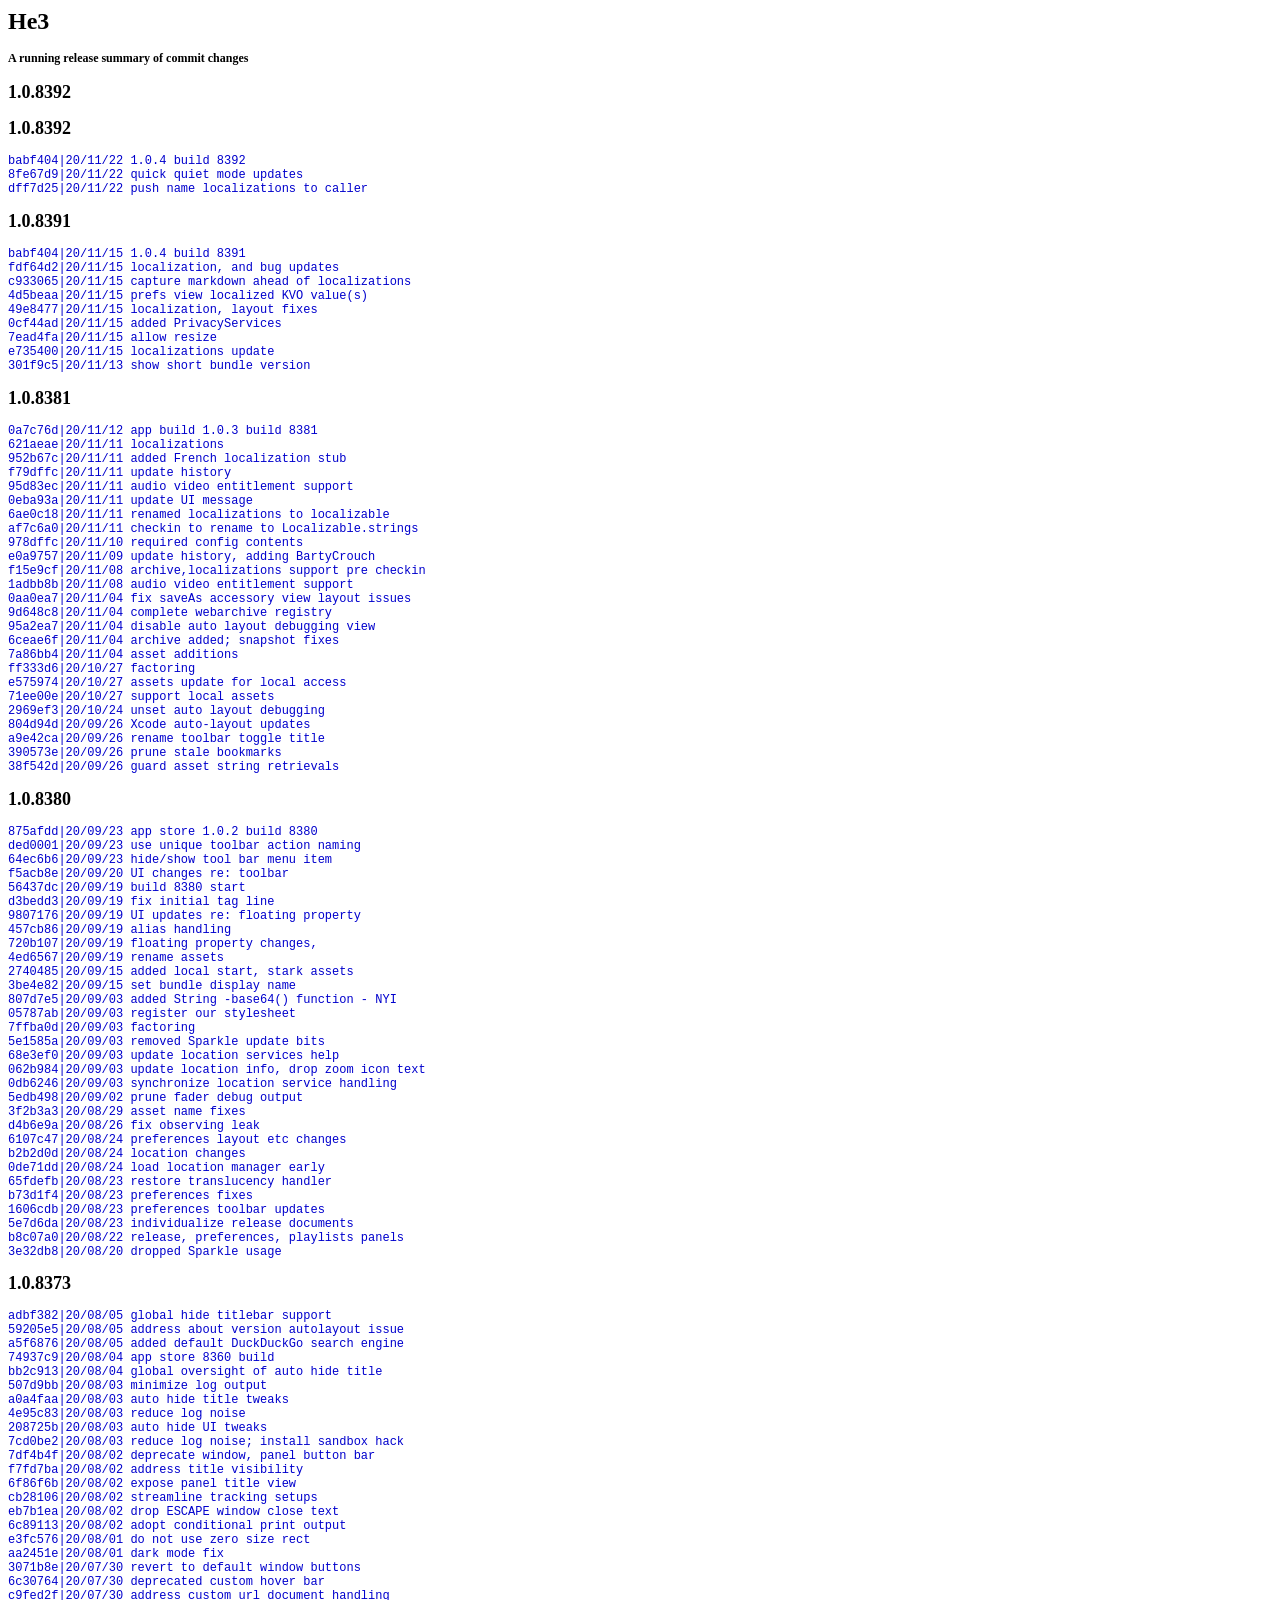
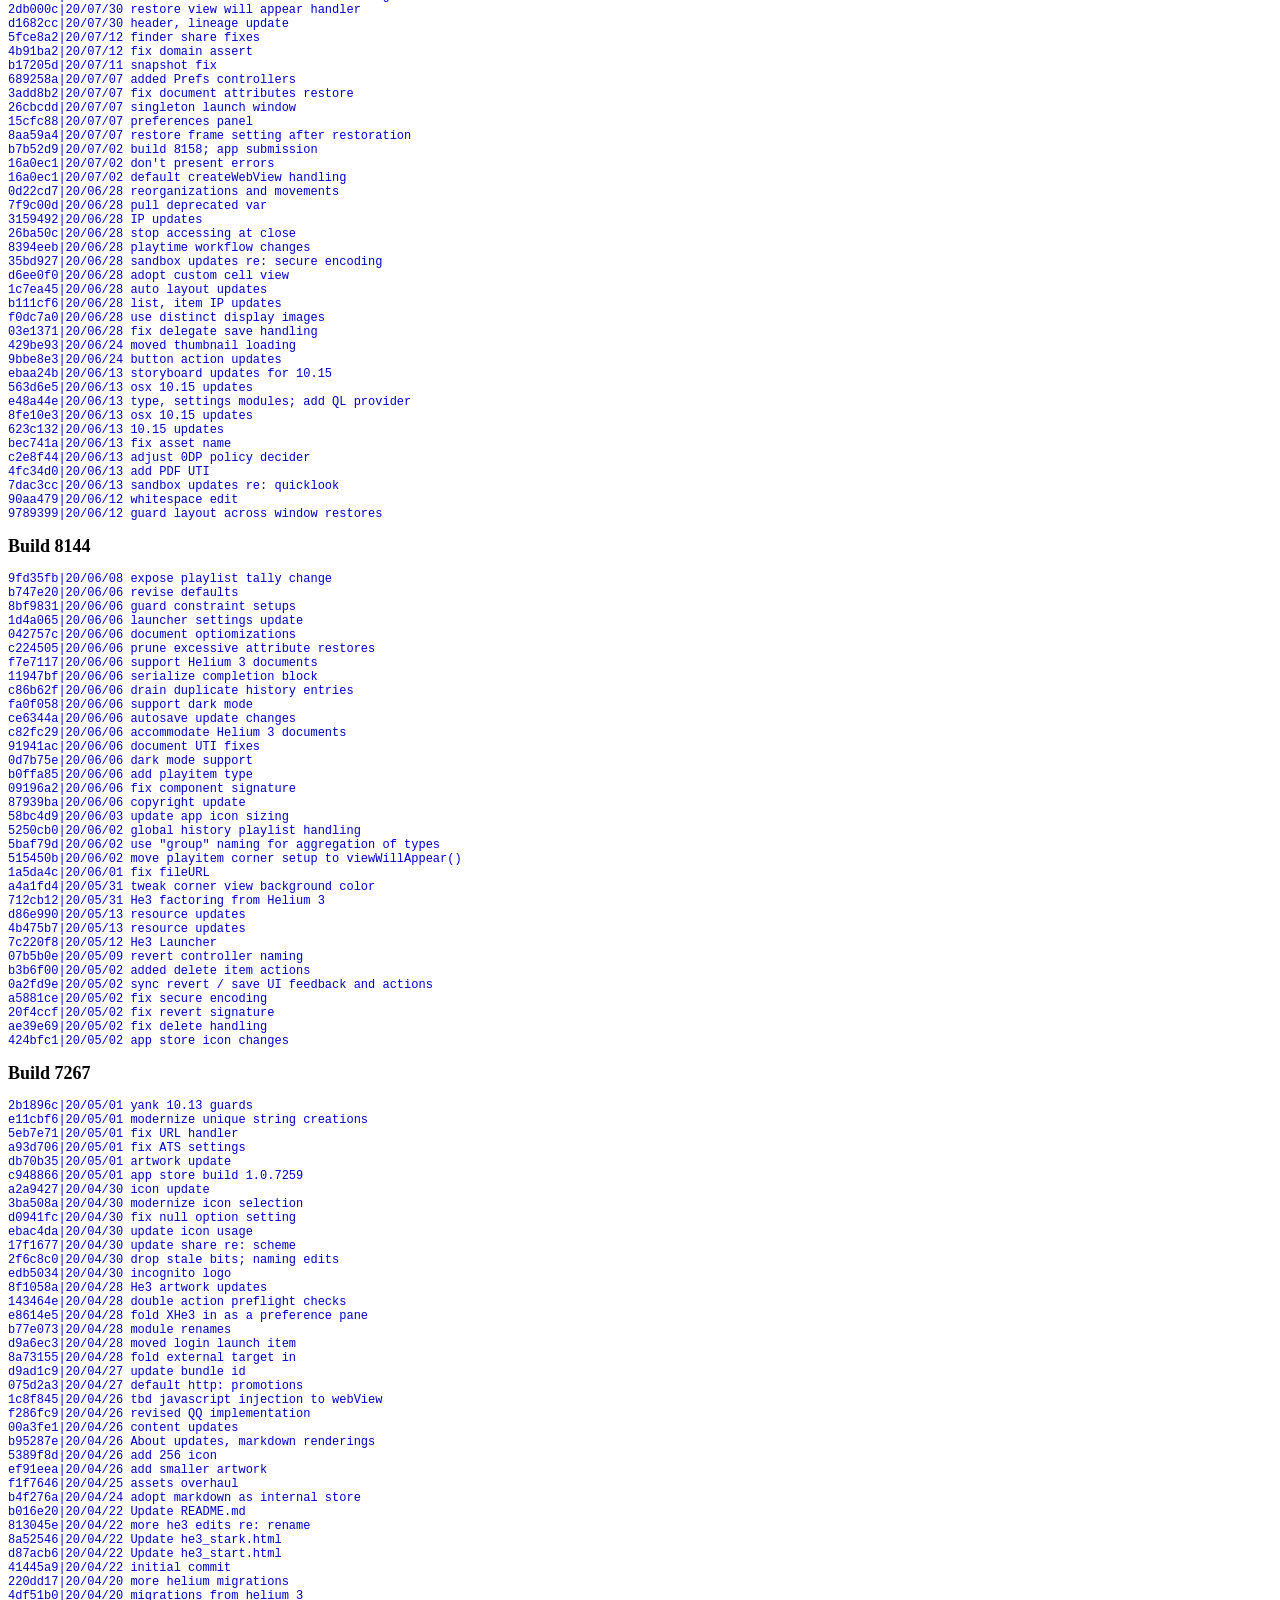
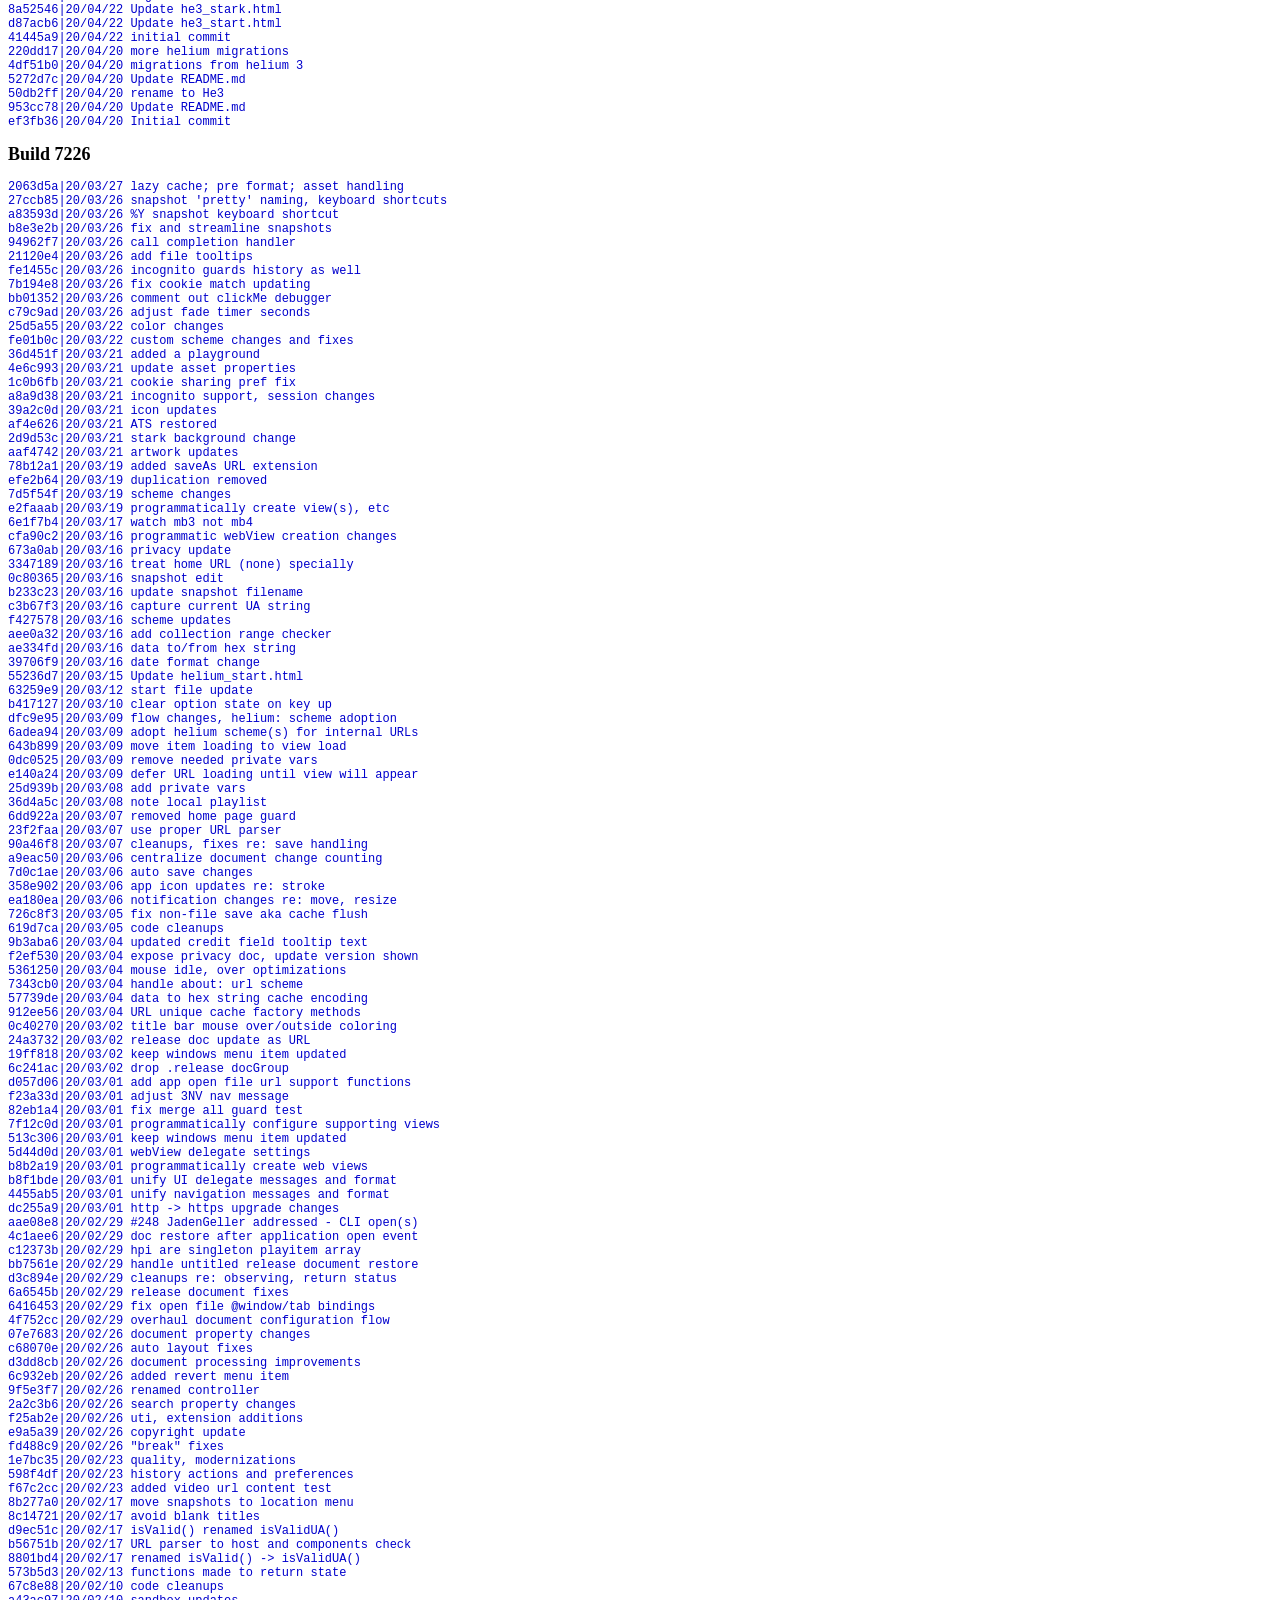
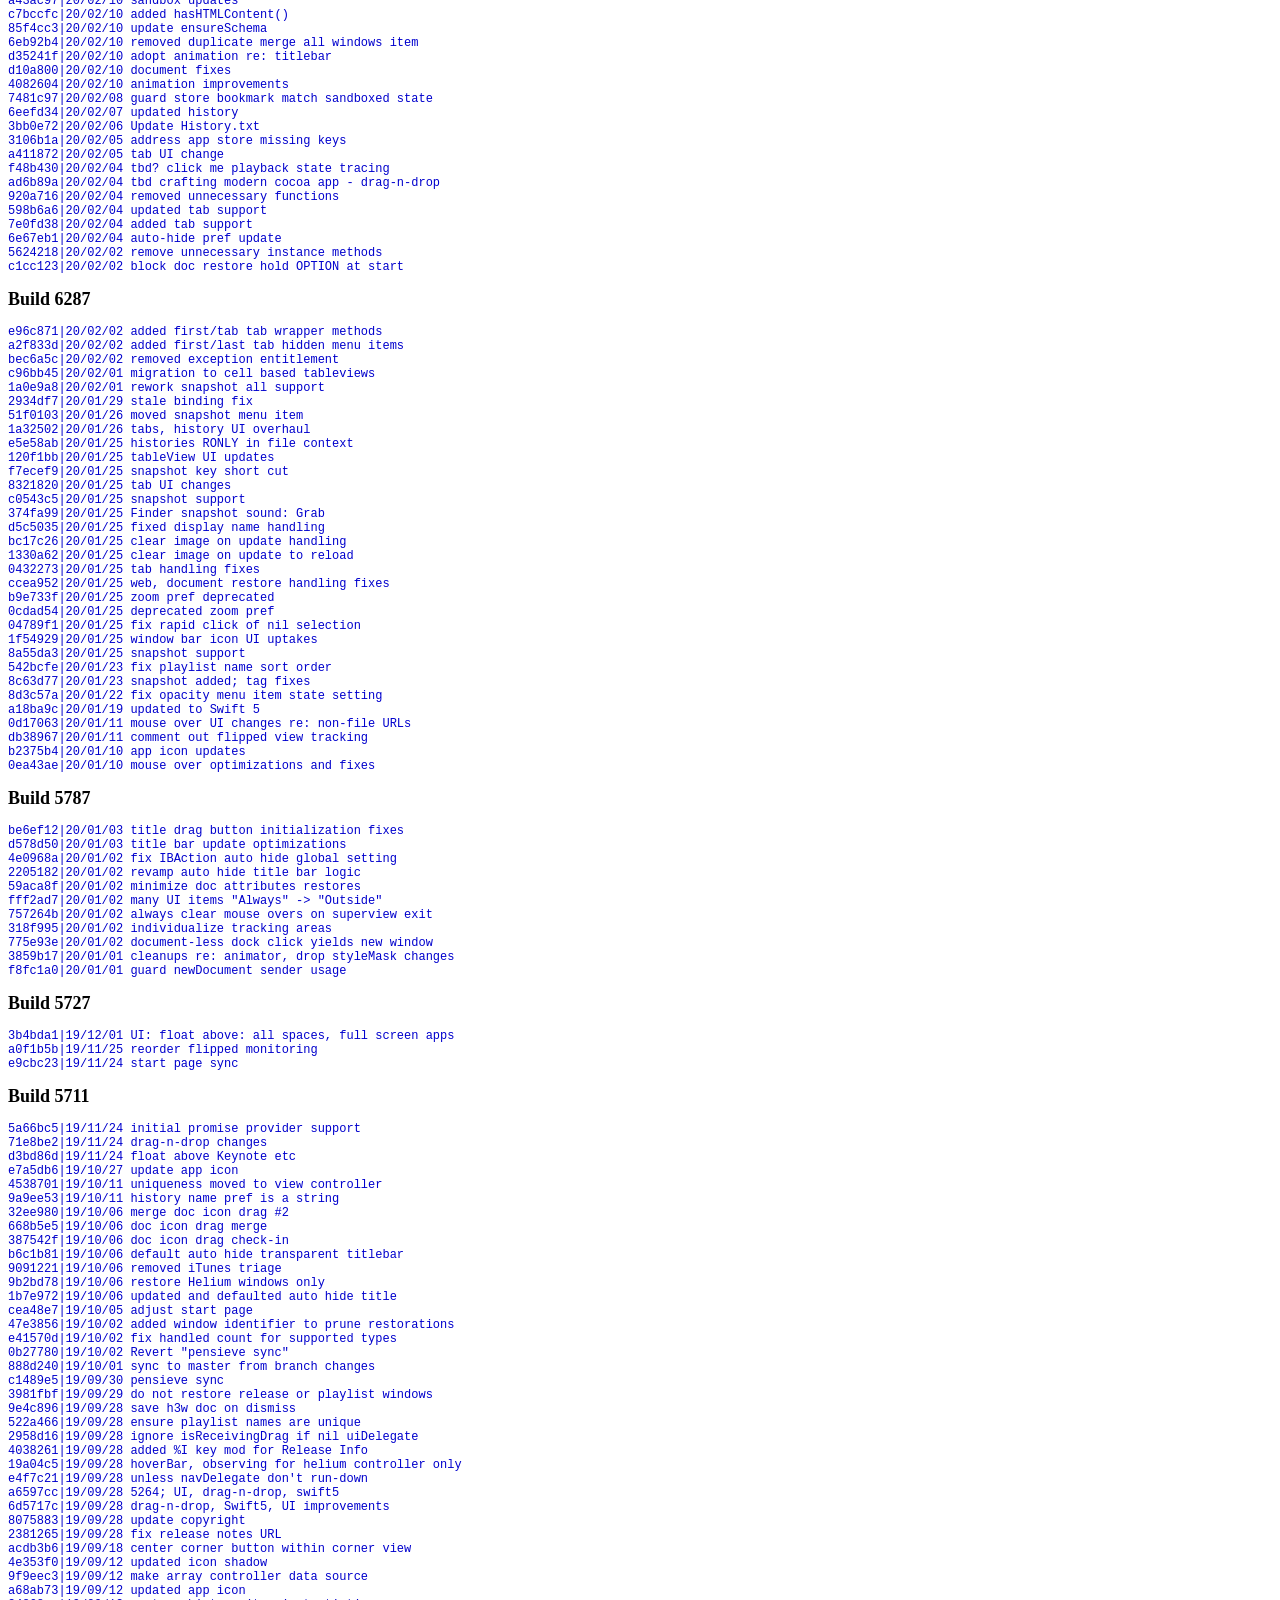
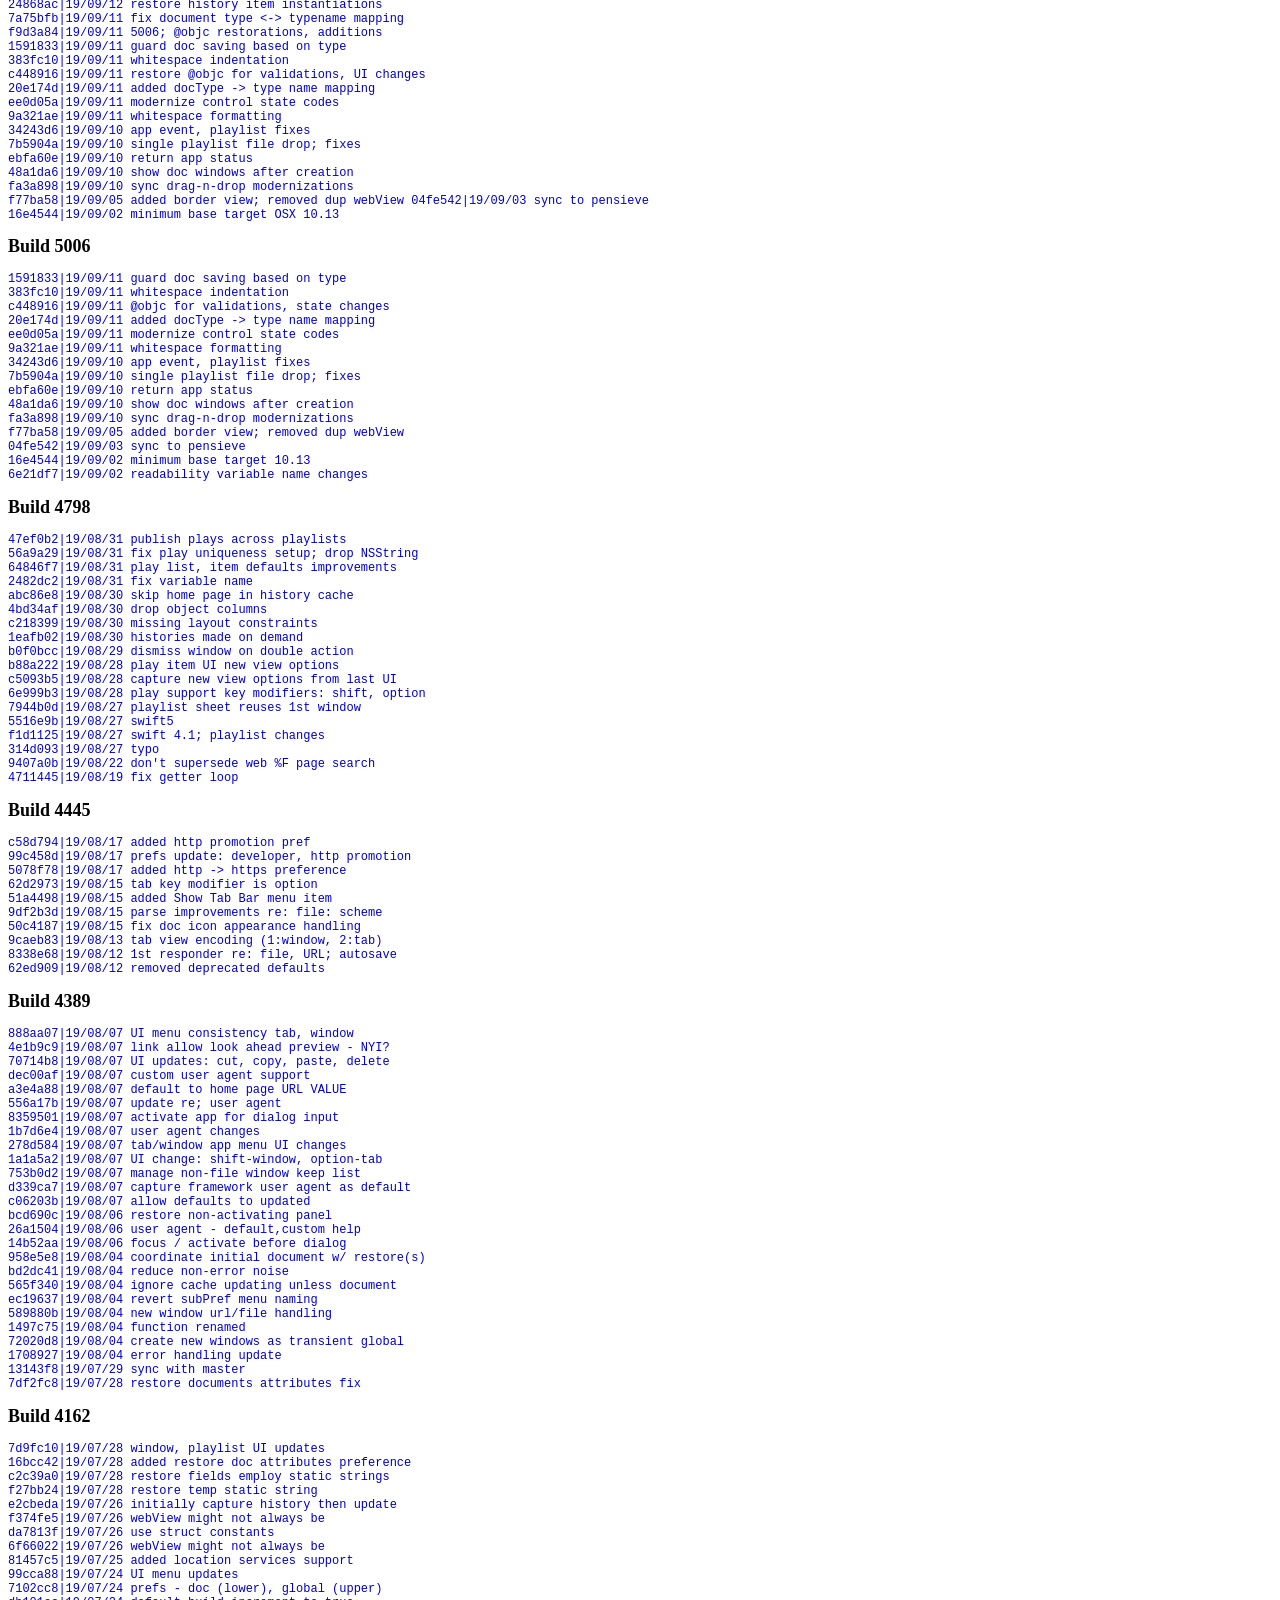
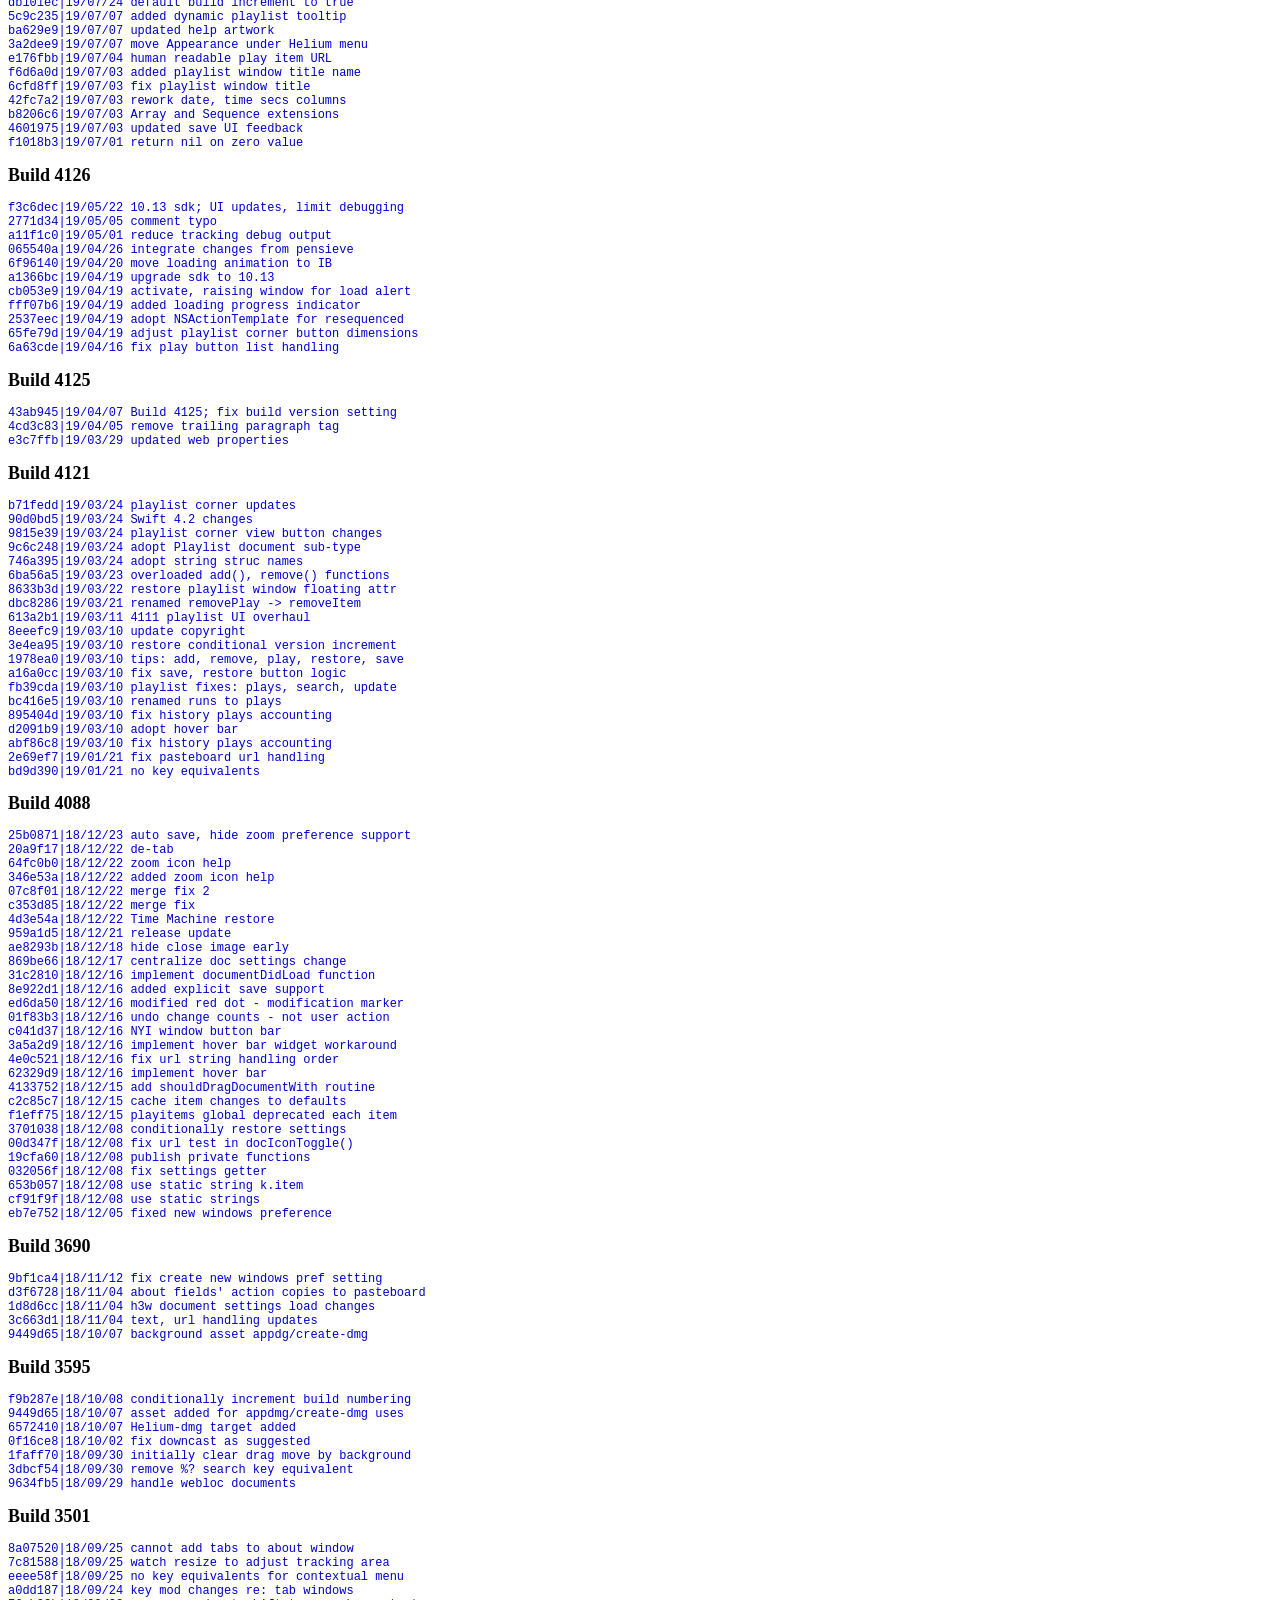
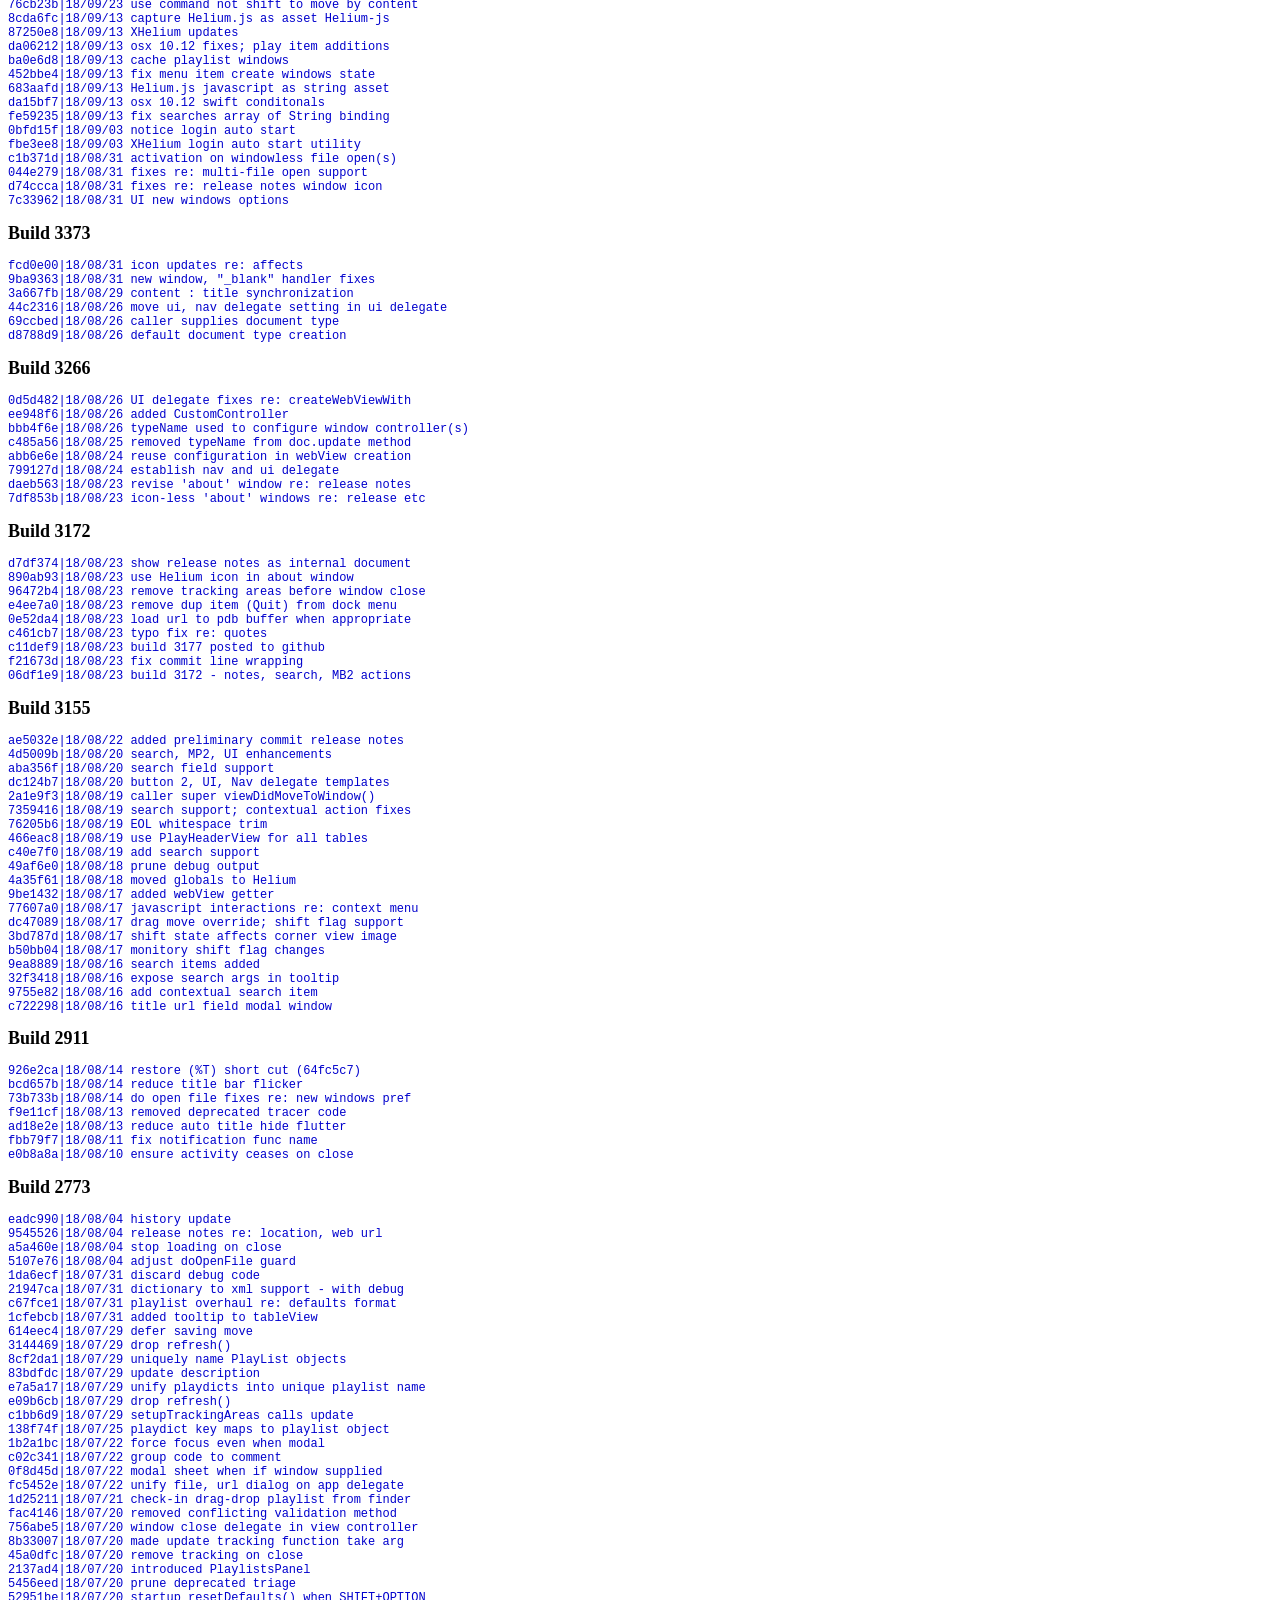
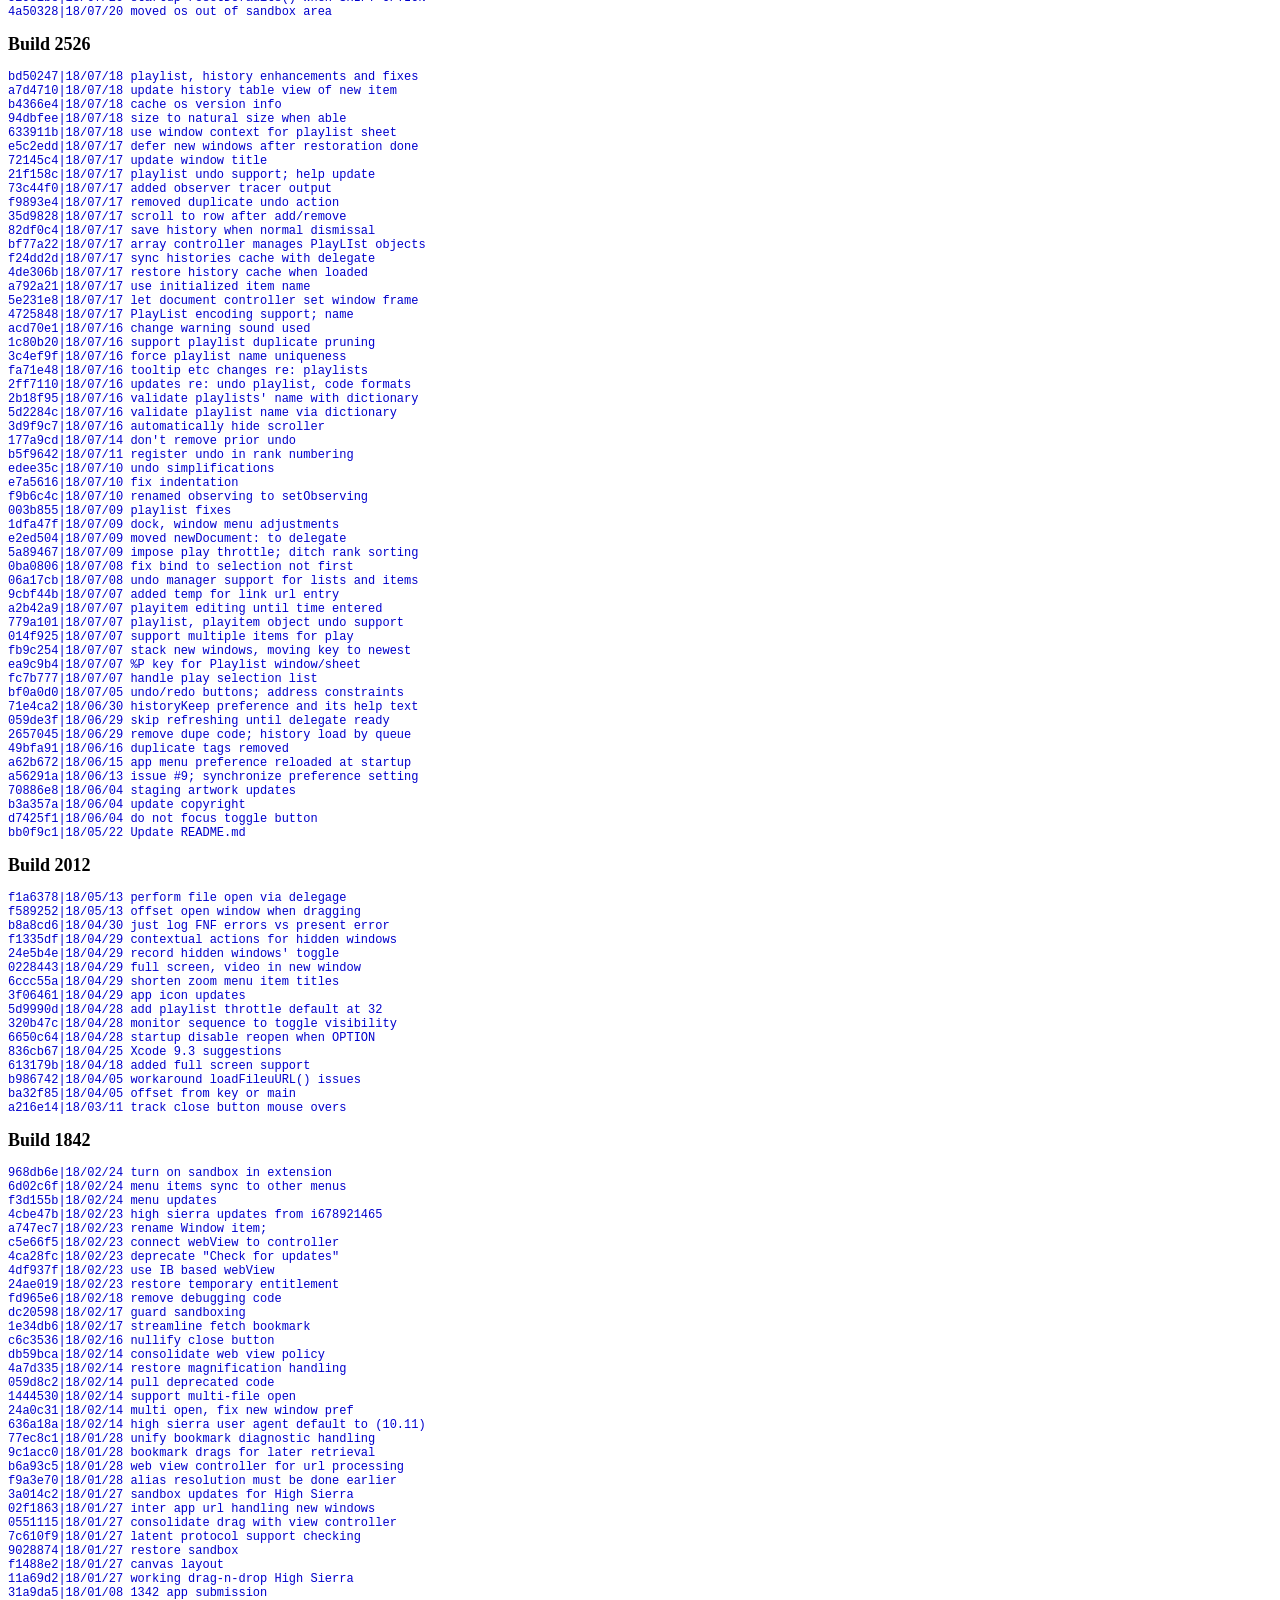
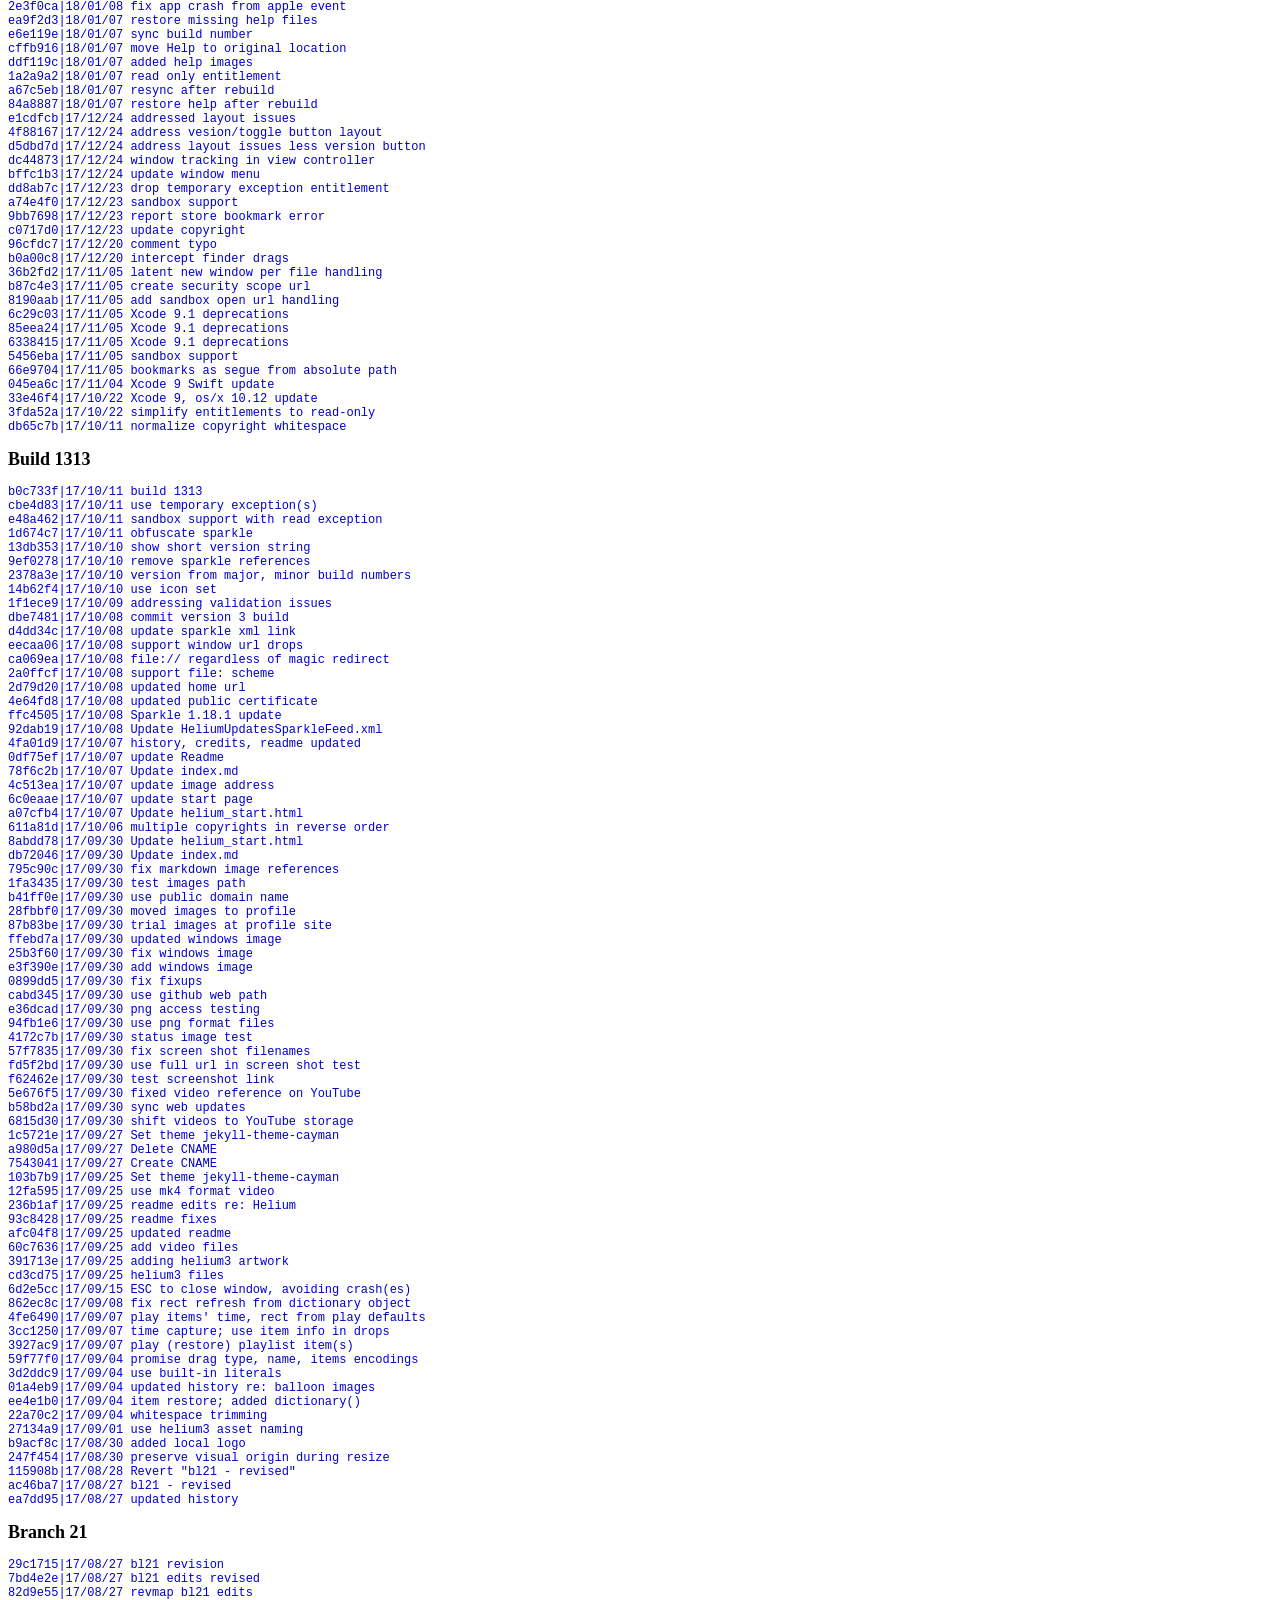
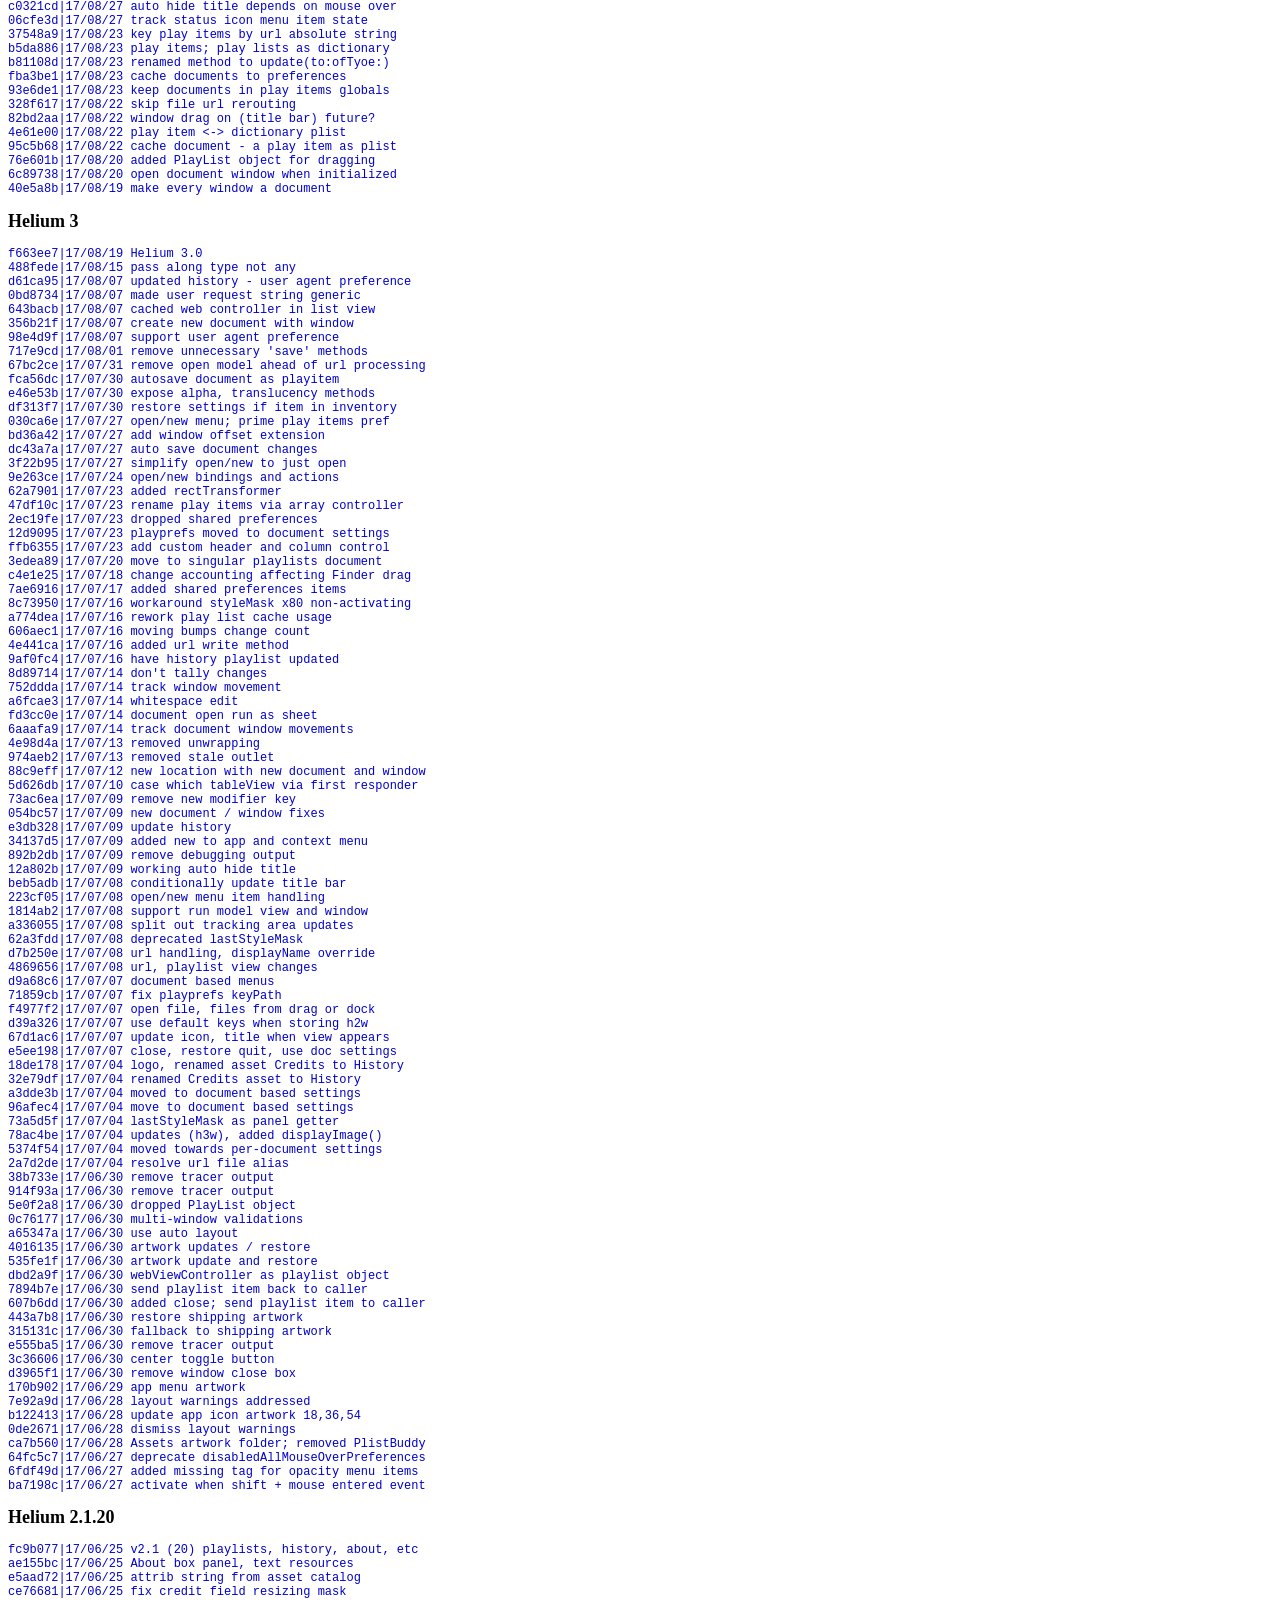
<file: He3/He3/Assets.xcassets/RELEASE.dataset/RELEASE.html>
<html>
<head>
<meta name="AppleTitle" content="He3 Release Notes">
<style>
:root {
    color-scheme: light dark;
	--body-color: #3399DD;
}
@media (prefers-color-scheme: light) {
	:root {
		--body-color: #0000CD;
	}
}
p.small {
    line-height: 0.7;
}
p.normal {
    line-height: 1.0;
}
p.big {
    line-height: 1.8;
}
p.block {
    color: var(--body-color); font-size:12px;font-family: monospace, monospace;
}
</style>

<title>He3 Release Notes</title>
</head>
<body style="color: markText; font-size:12px">
<h1>He3</h1>
<h4>A running release summary of commit changes</h4>

<h2>1.0.8392</h2>
<p class="block">

</p>

<h2>1.0.8392</h2>
<p class="block">
babf404|20/11/22 1.0.4 build 8392<br>
8fe67d9|20/11/22 quick quiet mode updates<br>
dff7d25|20/11/22 push name localizations to caller<br>
</p>

<h2>1.0.8391</h2>
<p class="block">
babf404|20/11/15 1.0.4 build 8391<br>
fdf64d2|20/11/15 localization, and bug updates<br>
c933065|20/11/15 capture markdown ahead of localizations<br>
4d5beaa|20/11/15 prefs view localized KVO value(s)<br>
49e8477|20/11/15 localization, layout fixes<br>
0cf44ad|20/11/15 added PrivacyServices<br>
7ead4fa|20/11/15 allow resize<br>
e735400|20/11/15 localizations update<br>
301f9c5|20/11/13 show short bundle version<br>
</p>

<h2>1.0.8381</h2>
<p class="block">
0a7c76d|20/11/12 app build 1.0.3 build 8381<br>
621aeae|20/11/11 localizations<br>
952b67c|20/11/11 added French localization stub<br>
f79dffc|20/11/11 update history<br>
95d83ec|20/11/11 audio video entitlement support<br>
0eba93a|20/11/11 update UI message<br>
6ae0c18|20/11/11 renamed localizations to localizable<br>
af7c6a0|20/11/11 checkin to rename to Localizable.strings<br>
978dffc|20/11/10 required config contents<br>
e0a9757|20/11/09 update history, adding BartyCrouch<br>
f15e9cf|20/11/08 archive,localizations support pre checkin<br>
1adbb8b|20/11/08 audio video entitlement support<br>
0aa0ea7|20/11/04 fix saveAs accessory view layout issues<br>
9d648c8|20/11/04 complete webarchive registry<br>
95a2ea7|20/11/04 disable auto layout debugging view<br>
6ceae6f|20/11/04 archive added; snapshot fixes<br>
7a86bb4|20/11/04 asset additions<br>
ff333d6|20/10/27 factoring<br>
e575974|20/10/27 assets update for local access<br>
71ee00e|20/10/27 support local assets<br>
2969ef3|20/10/24 unset auto layout debugging<br>
804d94d|20/09/26 Xcode auto-layout updates<br>
a9e42ca|20/09/26 rename toolbar toggle title<br>
390573e|20/09/26 prune stale bookmarks<br>
38f542d|20/09/26 guard asset string retrievals<br>
</p>

<h2>1.0.8380</h2>
<p class="block">
875afdd|20/09/23 app store 1.0.2 build 8380<br>
ded0001|20/09/23  use unique toolbar action naming<br>
64ec6b6|20/09/23 hide/show tool bar menu item<br>
f5acb8e|20/09/20 UI changes re: toolbar<br>
56437dc|20/09/19 build 8380 start<br>
d3bedd3|20/09/19 fix initial tag line<br>
9807176|20/09/19 UI updates re: floating property<br>
457cb86|20/09/19 alias handling<br>
720b107|20/09/19 floating property changes,<br>
4ed6567|20/09/19 rename assets<br>
2740485|20/09/15 added local start, stark assets<br>
3be4e82|20/09/15 set bundle display name<br>
807d7e5|20/09/03 added String -base64() function - NYI<br>
05787ab|20/09/03 register our stylesheet<br>
7ffba0d|20/09/03 factoring<br>
5e1585a|20/09/03 removed Sparkle update bits<br>
68e3ef0|20/09/03 update location services help<br>
062b984|20/09/03 update location info, drop zoom icon text<br>
0db6246|20/09/03 synchronize location service handling<br>
5edb498|20/09/02 prune fader debug output<br>
3f2b3a3|20/08/29 asset name fixes<br>
d4b6e9a|20/08/26 fix observing leak<br>
6107c47|20/08/24 preferences layout etc changes<br>
b2b2d0d|20/08/24 location changes<br>
0de71dd|20/08/24 load location manager early<br>
65fdefb|20/08/23 restore translucency handler<br>
b73d1f4|20/08/23 preferences fixes<br>
1606cdb|20/08/23 preferences toolbar updates<br>
5e7d6da|20/08/23 individualize release documents<br>
b8c07a0|20/08/22 release, preferences, playlists panels<br>
3e32db8|20/08/20 dropped Sparkle usage<br>
</p>

<h2>1.0.8373</h2>
<p class="block">
adbf382|20/08/05 global hide titlebar support<br>
59205e5|20/08/05 address about version autolayout issue<br>
a5f6876|20/08/05 added default DuckDuckGo search engine<br>
74937c9|20/08/04 app store 8360 build<br>
bb2c913|20/08/04 global oversight of auto hide title<br>
507d9bb|20/08/03 minimize log output<br>
a0a4faa|20/08/03 auto hide title tweaks<br>
4e95c83|20/08/03 reduce log noise<br>
208725b|20/08/03 auto hide UI tweaks<br>
7cd0be2|20/08/03 reduce log noise; install sandbox hack<br>
7df4b4f|20/08/02 deprecate window, panel button bar<br>
f7fd7ba|20/08/02 address title visibility<br>
6f86f6b|20/08/02 expose panel title view<br>
cb28106|20/08/02 streamline tracking setups<br>
eb7b1ea|20/08/02 drop ESCAPE window close text<br>
6c89113|20/08/02 adopt conditional print output<br>
e3fc576|20/08/01 do not use zero size rect<br>
aa2451e|20/08/01 dark mode fix<br>
3071b8e|20/07/30 revert to default window buttons<br>
6c30764|20/07/30 deprecated custom hover bar<br>
c9fed2f|20/07/30 address custom url document handling<br>
2db000c|20/07/30 restore view will appear handler<br>
d1682cc|20/07/30 header, lineage update<br>
5fce8a2|20/07/12 finder share fixes<br>
4b91ba2|20/07/12 fix domain assert<br>
b17205d|20/07/11 snapshot fix<br>
689258a|20/07/07 added Prefs controllers<br>
3add8b2|20/07/07 fix document attributes restore<br>
26cbcdd|20/07/07 singleton launch window<br>
15cfc88|20/07/07 preferences panel<br>
8aa59a4|20/07/07 restore frame setting after restoration<br>
b7b52d9|20/07/02 build 8158; app submission<br>
16a0ec1|20/07/02 don't present errors<br>
16a0ec1|20/07/02 default createWebView handling<br>
0d22cd7|20/06/28 reorganizations and movements<br>
7f9c00d|20/06/28 pull deprecated var<br>
3159492|20/06/28 IP updates<br>
26ba50c|20/06/28 stop accessing at close<br>
8394eeb|20/06/28 playtime workflow changes<br>
35bd927|20/06/28 sandbox updates re: secure encoding<br>
d6ee0f0|20/06/28 adopt custom cell view<br>
1c7ea45|20/06/28 auto layout updates<br>
b111cf6|20/06/28 list, item IP updates<br>
f0dc7a0|20/06/28 use distinct display images<br>
03e1371|20/06/28 fix delegate save handling<br>
429be93|20/06/24 moved thumbnail loading<br>
9bbe8e3|20/06/24 button action updates<br>
ebaa24b|20/06/13 storyboard updates for 10.15<br>
563d6e5|20/06/13 osx 10.15 updates<br>
e48a44e|20/06/13 type, settings modules; add QL provider<br>
8fe10e3|20/06/13 osx 10.15 updates<br>
623c132|20/06/13 10.15 updates<br>
bec741a|20/06/13 fix asset name<br>
c2e8f44|20/06/13 adjust 0DP policy decider<br>
4fc34d0|20/06/13 add PDF UTI<br>
7dac3cc|20/06/13 sandbox updates re: quicklook<br>
90aa479|20/06/12 whitespace edit<br>
9789399|20/06/12 guard layout across window restores<br>
</p>

<h2>Build 8144</h2>
<p class="block">
9fd35fb|20/06/08 expose playlist tally change<br>
b747e20|20/06/06 revise defaults<br>
8bf9831|20/06/06 guard constraint setups<br>
1d4a065|20/06/06 launcher settings update<br>
042757c|20/06/06 document optiomizations<br>
c224505|20/06/06 prune excessive attribute restores<br>
f7e7117|20/06/06 support Helium 3 documents<br>
11947bf|20/06/06 serialize completion block<br>
c86b62f|20/06/06 drain duplicate history entries<br>
fa0f058|20/06/06 support dark mode<br>
ce6344a|20/06/06 autosave update changes<br>
c82fc29|20/06/06 accommodate Helium 3 documents<br>
91941ac|20/06/06 document UTI fixes<br>
0d7b75e|20/06/06 dark mode support<br>
b0ffa85|20/06/06 add playitem type<br>
09196a2|20/06/06 fix component signature<br>
87939ba|20/06/06 copyright update<br>
58bc4d9|20/06/03 update app icon sizing<br>
5250cb0|20/06/02 global history playlist handling<br>
5baf79d|20/06/02 use "group" naming for aggregation of types<br>
515450b|20/06/02 move playitem corner setup to viewWillAppear()<br>
1a5da4c|20/06/01 fix fileURL<br>
a4a1fd4|20/05/31 tweak corner view background color<br>
712cb12|20/05/31 He3 factoring from Helium 3<br>
d86e990|20/05/13 resource updates<br>
4b475b7|20/05/13 resource updates<br>
7c220f8|20/05/12 He3 Launcher<br>
07b5b0e|20/05/09 revert controller naming<br>
b3b6f00|20/05/02 added delete item actions<br>
0a2fd9e|20/05/02 sync revert / save UI feedback and actions<br>
a5881ce|20/05/02 fix secure encoding<br>
20f4ccf|20/05/02 fix revert signature<br>
ae39e69|20/05/02 fix delete handling<br>
424bfc1|20/05/02 app store icon changes<br>
</p>

<h2>Build 7267</h2>
<p class="block">
2b1896c|20/05/01 yank 10.13 guards<br>
e11cbf6|20/05/01 modernize unique string creations<br>
5eb7e71|20/05/01 fix URL handler<br>
a93d706|20/05/01 fix ATS settings<br>
db70b35|20/05/01 artwork update<br>
c948866|20/05/01 app store build 1.0.7259<br>
a2a9427|20/04/30 icon update<br>
3ba508a|20/04/30 modernize icon selection<br>
d0941fc|20/04/30 fix null option setting<br>
ebac4da|20/04/30 update icon usage<br>
17f1677|20/04/30 update share re: scheme<br>
2f6c8c0|20/04/30 drop stale bits; naming edits<br>
edb5034|20/04/30 incognito logo<br>
8f1058a|20/04/28 He3 artwork updates<br>
143464e|20/04/28 double action preflight checks<br>
e8614e5|20/04/28 fold XHe3 in as a preference pane<br>
b77e073|20/04/28 module renames<br>
d9a6ec3|20/04/28 moved login launch item<br>
8a73155|20/04/28 fold external target in<br>
d9ad1c9|20/04/27 update bundle id<br>
075d2a3|20/04/27 default http: promotions<br>
1c8f845|20/04/26 tbd javascript injection to webView<br>
f286fc9|20/04/26 revised QQ implementation<br>
00a3fe1|20/04/26 content updates<br>
b95287e|20/04/26 About updates, markdown renderings<br>
5389f8d|20/04/26 add 256 icon<br>
ef91eea|20/04/26 add smaller artwork<br>
f1f7646|20/04/25 assets overhaul<br>
b4f276a|20/04/24 adopt markdown as internal store<br>
b016e20|20/04/22 Update README.md<br>
813045e|20/04/22 more he3 edits re: rename<br>
8a52546|20/04/22 Update he3_stark.html<br>
d87acb6|20/04/22 Update he3_start.html<br>
41445a9|20/04/22 initial commit<br>
220dd17|20/04/20 more helium migrations<br>
4df51b0|20/04/20 migrations from helium 3<br>
8a52546|20/04/22 Update he3_stark.html<br>
d87acb6|20/04/22 Update he3_start.html<br>
41445a9|20/04/22 initial commit<br>
220dd17|20/04/20 more helium migrations<br>
4df51b0|20/04/20 migrations from helium 3<br>
5272d7c|20/04/20 Update README.md<br>
50db2ff|20/04/20 rename to He3<br>
953cc78|20/04/20 Update README.md<br>
ef3fb36|20/04/20 Initial commit<br>
</p>

<h2>Build 7226</h2>
<p class="block">
2063d5a|20/03/27 lazy cache; pre format; asset handling<br>
27ccb85|20/03/26 snapshot 'pretty' naming, keyboard shortcuts<br>
a83593d|20/03/26 %Y snapshot keyboard shortcut<br>
b8e3e2b|20/03/26 fix and streamline snapshots<br>
94962f7|20/03/26 call completion handler<br>
21120e4|20/03/26 add file tooltips<br>
fe1455c|20/03/26 incognito guards history as well<br>
7b194e8|20/03/26 fix cookie match updating<br>
bb01352|20/03/26 comment out clickMe debugger<br>
c79c9ad|20/03/26 adjust fade timer seconds<br>
25d5a55|20/03/22 color changes<br>
fe01b0c|20/03/22 custom scheme changes and fixes<br>
36d451f|20/03/21 added a playground<br>
4e6c993|20/03/21 update asset properties<br>
1c0b6fb|20/03/21 cookie sharing pref fix<br>
a8a9d38|20/03/21 incognito support, session changes<br>
39a2c0d|20/03/21 icon updates<br>
af4e626|20/03/21 ATS restored<br>
2d9d53c|20/03/21 stark background change<br>
aaf4742|20/03/21 artwork updates<br>
78b12a1|20/03/19 added saveAs URL extension<br>
efe2b64|20/03/19 duplication removed<br>
7d5f54f|20/03/19 scheme changes<br>
e2faaab|20/03/19 programmatically create view(s), etc<br>
6e1f7b4|20/03/17 watch mb3 not mb4<br>
cfa90c2|20/03/16 programmatic webView creation changes<br>
673a0ab|20/03/16 privacy update<br>
3347189|20/03/16 treat home URL (none) specially<br>
0c80365|20/03/16 snapshot edit<br>
b233c23|20/03/16 update snapshot filename<br>
c3b67f3|20/03/16 capture current UA string<br>
f427578|20/03/16 scheme updates<br>
aee0a32|20/03/16 add collection range checker<br>
ae334fd|20/03/16 data to/from hex string<br>
39706f9|20/03/16 date format change<br>
55236d7|20/03/15 Update helium_start.html<br>
63259e9|20/03/12 start file update<br>
b417127|20/03/10 clear option state on key up<br>
dfc9e95|20/03/09 flow changes, helium: scheme adoption<br>
6adea94|20/03/09 adopt helium scheme(s) for internal URLs<br>
643b899|20/03/09 move item loading to view load<br>
0dc0525|20/03/09 remove needed private vars<br>
e140a24|20/03/09 defer URL loading until view will appear<br>
25d939b|20/03/08 add private vars<br>
36d4a5c|20/03/08 note local playlist<br>
6dd922a|20/03/07 removed home page guard<br>
23f2faa|20/03/07 use proper URL parser<br>
90a46f8|20/03/07 cleanups, fixes re: save handling<br>
a9eac50|20/03/06 centralize document change counting<br>
7d0c1ae|20/03/06 auto save changes<br>
358e902|20/03/06 app icon updates re: stroke<br>
ea180ea|20/03/06 notification changes re: move, resize<br>
726c8f3|20/03/05 fix non-file save aka cache flush<br>
619d7ca|20/03/05 code cleanups<br>
9b3aba6|20/03/04 updated credit field tooltip text<br>
f2ef530|20/03/04 expose privacy doc, update version shown<br>
5361250|20/03/04 mouse idle, over optimizations<br>
7343cb0|20/03/04 handle about: url scheme<br>
57739de|20/03/04 data to hex string cache encoding<br>
912ee56|20/03/04 URL unique cache factory methods<br>
0c40270|20/03/02 title bar mouse over/outside coloring<br>
24a3732|20/03/02 release doc update as URL<br>
19ff818|20/03/02 keep windows menu item updated<br>
6c241ac|20/03/02 drop .release docGroup<br>
d057d06|20/03/01 add app open file url support functions<br>
f23a33d|20/03/01 adjust 3NV nav message<br>
82eb1a4|20/03/01 fix merge all guard test<br>
7f12c0d|20/03/01 programmatically configure supporting views<br>
513c306|20/03/01 keep windows menu item updated<br>
5d44d0d|20/03/01 webView delegate settings<br>
b8b2a19|20/03/01 programmatically create web views<br>
b8f1bde|20/03/01 unify UI delegate  messages and format<br>
4455ab5|20/03/01 unify navigation messages and format<br>
dc255a9|20/03/01 http -> https upgrade changes<br>
aae08e8|20/02/29 #248 JadenGeller addressed - CLI open(s)<br>
4c1aee6|20/02/29 doc restore after application open event<br>
c12373b|20/02/29 hpi are singleton playitem array<br>
bb7561e|20/02/29 handle untitled release document restore<br>
d3c894e|20/02/29 cleanups re: observing, return status<br>
6a6545b|20/02/29 release document fixes<br>
6416453|20/02/29 fix open file @window/tab bindings<br>
4f752cc|20/02/29 overhaul document configuration flow<br>
07e7683|20/02/26 document property changes<br>
c68070e|20/02/26 auto layout fixes<br>
d3dd8cb|20/02/26 document processing improvements<br>
6c932eb|20/02/26 added revert menu item<br>
9f5e3f7|20/02/26 renamed controller<br>
2a2c3b6|20/02/26 search property changes<br>
f25ab2e|20/02/26 uti, extension additions<br>
e9a5a39|20/02/26 copyright update<br>
fd488c9|20/02/26 "break" fixes<br>
1e7bc35|20/02/23 quality, modernizations<br>
598f4df|20/02/23 history actions and preferences<br>
f67c2cc|20/02/23 added video url content test<br>
8b277a0|20/02/17 move snapshots to location menu<br>
8c14721|20/02/17 avoid blank titles<br>
d9ec51c|20/02/17 isValid() renamed isValidUA()<br>
b56751b|20/02/17 URL parser to host and components check<br>
8801bd4|20/02/17 renamed isValid() -> isValidUA()<br>
573b5d3|20/02/13 functions made to return state<br>
67c8e88|20/02/10 code cleanups<br>
a43ac97|20/02/10 sandbox updates<br>
c7bccfc|20/02/10 added hasHTMLContent()<br>
85f4cc3|20/02/10 update ensureSchema<br>
6eb92b4|20/02/10 removed duplicate merge all windows item<br>
d35241f|20/02/10 adopt animation re: titlebar<br>
d10a800|20/02/10 document fixes<br>
4082604|20/02/10 animation improvements<br>
7481c97|20/02/08 guard store bookmark match sandboxed state<br>
6eefd34|20/02/07 updated history<br>
3bb0e72|20/02/06 Update History.txt<br>
3106b1a|20/02/05 address app store missing keys<br>
a411872|20/02/05 tab UI change<br>
f48b430|20/02/04 tbd? click me playback state tracing<br>
ad6b89a|20/02/04 tbd crafting modern cocoa app - drag-n-drop<br>
920a716|20/02/04 removed unnecessary functions<br>
598b6a6|20/02/04 updated tab  support<br>
7e0fd38|20/02/04 added tab support<br>
6e67eb1|20/02/04 auto-hide pref update<br>
5624218|20/02/02 remove unnecessary instance methods<br>
c1cc123|20/02/02 block doc restore hold OPTION at start<br>
</p>

<h2>Build 6287</h2>
<p class="block">
e96c871|20/02/02 added first/tab tab wrapper methods<br>
a2f833d|20/02/02 added first/last tab hidden menu items<br>
bec6a5c|20/02/02 removed exception entitlement<br>
c96bb45|20/02/01 migration to cell based tableviews<br>
1a0e9a8|20/02/01 rework snapshot all support<br>
2934df7|20/01/29 stale binding fix<br>
51f0103|20/01/26 moved snapshot menu item<br>
1a32502|20/01/26 tabs, history UI overhaul<br>
e5e58ab|20/01/25 histories RONLY in file context<br>
120f1bb|20/01/25 tableView UI updates<br>
f7ecef9|20/01/25 snapshot key short cut<br>
8321820|20/01/25 tab UI changes<br>
c0543c5|20/01/25 snapshot support<br>
374fa99|20/01/25 Finder snapshot sound: Grab<br>
d5c5035|20/01/25 fixed display name handling<br>
bc17c26|20/01/25 clear image on update handling<br>
1330a62|20/01/25 clear image on update to reload<br>
0432273|20/01/25 tab handling fixes<br>
ccea952|20/01/25 web, document restore handling fixes<br>
b9e733f|20/01/25 zoom pref deprecated<br>
0cdad54|20/01/25 deprecated zoom pref<br>
04789f1|20/01/25 fix rapid click of nil selection<br>
1f54929|20/01/25 window bar icon UI uptakes<br>
8a55da3|20/01/25 snapshot support<br>
542bcfe|20/01/23 fix playlist name sort order<br>
8c63d77|20/01/23 snapshot added; tag fixes<br>
8d3c57a|20/01/22 fix opacity menu item state setting<br>
a18ba9c|20/01/19 updated to Swift 5<br>
0d17063|20/01/11 mouse over UI changes re: non-file URLs<br>
db38967|20/01/11 comment out flipped view tracking<br>
b2375b4|20/01/10 app icon updates<br>
0ea43ae|20/01/10 mouse over optimizations and fixes<br>
</p>

<h2>Build 5787</h2>
<p class="block">
be6ef12|20/01/03 title drag button initialization fixes<br>
d578d50|20/01/03 title bar update optimizations<br>
4e0968a|20/01/02 fix IBAction auto hide global setting<br>
2205182|20/01/02 revamp auto hide title bar logic<br>
59aca8f|20/01/02 minimize doc attributes restores<br>
fff2ad7|20/01/02 many UI items "Always" -> "Outside"<br>
757264b|20/01/02 always clear mouse overs on superview exit<br>
318f995|20/01/02 individualize tracking areas<br>
775e93e|20/01/02 document-less dock click yields new window<br>
3859b17|20/01/01 cleanups re: animator, drop styleMask changes<br>
f8fc1a0|20/01/01 guard newDocument sender usage<br>
</p>

<h2>Build 5727</h2>
<p class="block">
3b4bda1|19/12/01 UI: float above: all spaces, full screen apps<br>
a0f1b5b|19/11/25 reorder flipped monitoring<br>
e9cbc23|19/11/24 start page sync<br>
</p>

<h2>Build 5711</h2>
<p class="block">
5a66bc5|19/11/24 initial promise provider support<br>
71e8be2|19/11/24 drag-n-drop changes<br>
d3bd86d|19/11/24 float above Keynote etc<br>
e7a5db6|19/10/27 update app icon<br>
4538701|19/10/11 uniqueness moved to view controller<br>
9a9ee53|19/10/11 history name pref is a string<br>
32ee980|19/10/06 merge doc icon drag #2<br>
668b5e5|19/10/06 doc icon drag merge<br>
387542f|19/10/06 doc icon drag check-in<br>
b6c1b81|19/10/06 default auto hide transparent titlebar<br>
9091221|19/10/06 removed iTunes triage<br>
9b2bd78|19/10/06 restore Helium windows only<br>
1b7e972|19/10/06 updated and defaulted auto hide title<br>
cea48e7|19/10/05 adjust start page<br>
47e3856|19/10/02 added window identifier to prune restorations<br>
e41570d|19/10/02 fix handled count for supported types<br>
0b27780|19/10/02 Revert "pensieve sync"<br>
888d240|19/10/01 sync to master from branch changes<br>
c1489e5|19/09/30 pensieve sync<br>
3981fbf|19/09/29 do not restore release or playlist windows<br>
9e4c896|19/09/28 save h3w doc on dismiss<br>
522a466|19/09/28 ensure playlist names are unique<br>
2958d16|19/09/28 ignore isReceivingDrag if nil uiDelegate<br>
4038261|19/09/28 added %I key mod for Release Info<br>
19a04c5|19/09/28 hoverBar, observing for helium controller only<br>
e4f7c21|19/09/28 unless navDelegate don't run-down<br>
a6597cc|19/09/28 5264; UI, drag-n-drop, swift5<br>
6d5717c|19/09/28 drag-n-drop, Swift5, UI improvements<br>
8075883|19/09/28 update copyright<br>
2381265|19/09/28 fix release notes URL<br>
acdb3b6|19/09/18 center corner button within corner view<br>
4e353f0|19/09/12 updated icon shadow<br>
9f9eec3|19/09/12 make array controller data source<br>
a68ab73|19/09/12 updated app icon<br>
24868ac|19/09/12 restore history item instantiations<br>
7a75bfb|19/09/11 fix document type <-> typename mapping<br>
f9d3a84|19/09/11 5006; @objc restorations, additions<br>
1591833|19/09/11 guard doc saving based on type<br>
383fc10|19/09/11 whitespace indentation<br>
c448916|19/09/11 restore @objc for validations, UI changes<br>
20e174d|19/09/11 added docType -> type name mapping<br>
ee0d05a|19/09/11 modernize control state codes<br>
9a321ae|19/09/11 whitespace formatting<br>
34243d6|19/09/10 app event, playlist fixes<br>
7b5904a|19/09/10 single playlist file drop; fixes<br>
ebfa60e|19/09/10 return app status<br>
48a1da6|19/09/10 show doc windows after creation<br>
fa3a898|19/09/10 sync drag-n-drop modernizations<br>
f77ba58|19/09/05 added border view; removed dup webView
04fe542|19/09/03 sync to pensieve<br>
16e4544|19/09/02 minimum base target OSX 10.13<br>
</p>

<h2>Build 5006</h2>
<p class="block">
1591833|19/09/11 guard doc saving based on type<br>
383fc10|19/09/11 whitespace indentation<br>
c448916|19/09/11 @objc for validations, state changes<br>
20e174d|19/09/11 added docType -> type name mapping<br>
ee0d05a|19/09/11 modernize control state codes<br>
9a321ae|19/09/11 whitespace formatting<br>
34243d6|19/09/10 app event, playlist fixes<br>
7b5904a|19/09/10 single playlist file drop; fixes<br>
ebfa60e|19/09/10 return app status<br>
48a1da6|19/09/10 show doc windows after creation<br>
fa3a898|19/09/10 sync drag-n-drop modernizations<br>
f77ba58|19/09/05 added border view; removed dup webView<br>
04fe542|19/09/03 sync to pensieve<br>
16e4544|19/09/02 minimum base target 10.13<br>
6e21df7|19/09/02 readability variable name changes<br>
</p>

<h2>Build 4798</h2>
<p class="block">
47ef0b2|19/08/31 publish plays across playlists<br>
56a9a29|19/08/31 fix play uniqueness setup; drop NSString<br>
64846f7|19/08/31 play list, item defaults improvements<br>
2482dc2|19/08/31 fix variable name<br>
abc86e8|19/08/30 skip home page in history cache<br>
4bd34af|19/08/30 drop object columns<br>
c218399|19/08/30 missing layout constraints<br>
1eafb02|19/08/30 histories made on demand<br>
b0f0bcc|19/08/29 dismiss window on double action<br>
b88a222|19/08/28 play item UI new view options<br>
c5093b5|19/08/28 capture new view options from last UI<br>
6e999b3|19/08/28 play support key modifiers: shift, option<br>
7944b0d|19/08/27 playlist sheet reuses 1st window<br>
5516e9b|19/08/27 swift5<br>
f1d1125|19/08/27 swift 4.1; playlist changes<br>
314d093|19/08/27 typo<br>
9407a0b|19/08/22 don't supersede web %F page search<br>
4711445|19/08/19 fix getter loop<br>
</p>

<h2>Build 4445</h2>
<p class="block">
c58d794|19/08/17 added http promotion pref<br>
99c458d|19/08/17 prefs update: developer, http promotion<br>
5078f78|19/08/17 added http -> https preference<br>
62d2973|19/08/15 tab key modifier is option<br>
51a4498|19/08/15 added Show Tab Bar menu item<br>
9df2b3d|19/08/15 parse improvements re: file: scheme<br>
50c4187|19/08/15 fix doc icon appearance handling<br>
9caeb83|19/08/13 tab view encoding (1:window, 2:tab)<br>
8338e68|19/08/12 1st responder re: file, URL; autosave<br>
62ed909|19/08/12 removed deprecated defaults<br>
</p>

<h2>Build 4389</h2>
<p class="block">
888aa07|19/08/07 UI menu consistency tab, window<br>
4e1b9c9|19/08/07 link allow look ahead preview - NYI?<br>
70714b8|19/08/07 UI updates: cut, copy, paste, delete<br>
dec00af|19/08/07 custom user agent support<br>
a3e4a88|19/08/07 default to home page URL VALUE<br>
556a17b|19/08/07 update re; user agent<br>
8359501|19/08/07 activate app for dialog input<br>
1b7d6e4|19/08/07 user agent changes<br>
278d584|19/08/07 tab/window app menu UI changes<br>
1a1a5a2|19/08/07 UI change: shift-window, option-tab<br>
753b0d2|19/08/07 manage non-file window keep list<br>
d339ca7|19/08/07 capture framework user agent as default<br>
c06203b|19/08/07 allow defaults to updated<br>
bcd690c|19/08/06 restore non-activating panel<br>
26a1504|19/08/06 user agent - default,custom help<br>
14b52aa|19/08/06 focus / activate before dialog<br>
958e5e8|19/08/04 coordinate initial document w/ restore(s)<br>
bd2dc41|19/08/04 reduce non-error noise<br>
565f340|19/08/04 ignore cache updating unless document<br>
ec19637|19/08/04 revert subPref menu naming<br>
589880b|19/08/04 new window url/file handling<br>
1497c75|19/08/04 function renamed<br>
72020d8|19/08/04 create new windows as transient global<br>
1708927|19/08/04 error handling update<br>
13143f8|19/07/29 sync with master<br>
7df2fc8|19/07/28 restore documents attributes fix<br>
</p>

<h2>Build 4162</h2>
<p class="block">
7d9fc10|19/07/28 window, playlist UI updates<br>
16bcc42|19/07/28 added restore doc attributes preference<br>
c2c39a0|19/07/28 restore fields employ static strings<br>
f27bb24|19/07/28 restore temp static string<br>
e2cbeda|19/07/26 initially capture history then update<br>
f374fe5|19/07/26 webView might not always be<br>
da7813f|19/07/26 use struct constants<br>
6f66022|19/07/26 webView might not always be<br>
81457c5|19/07/25 added location services support<br>
99cca88|19/07/24 UI menu updates<br>
7102cc8|19/07/24 prefs - doc (lower), global (upper)<br>
db101ec|19/07/24 default build increment to true<br>
5c9c235|19/07/07 added dynamic playlist tooltip<br>
ba629e9|19/07/07 updated help artwork<br>
3a2dee9|19/07/07 move Appearance under Helium menu<br>
e176fbb|19/07/04 human readable play item URL<br>
f6d6a0d|19/07/03 added playlist window title name<br>
6cfd8ff|19/07/03 fix playlist window title<br>
42fc7a2|19/07/03 rework date, time secs columns<br>
b8206c6|19/07/03 Array and Sequence extensions<br>
4601975|19/07/03 updated save UI feedback<br>
f1018b3|19/07/01 return nil on zero value<br>
</p>

<h2>Build 4126</h2>
<p class="block">
f3c6dec|19/05/22 10.13 sdk; UI updates, limit debugging<br>
2771d34|19/05/05 comment typo<br>
a11f1c0|19/05/01 reduce tracking debug output<br>
065540a|19/04/26 integrate changes from pensieve<br>
6f96140|19/04/20 move loading animation to IB<br>
a1366bc|19/04/19 upgrade sdk to 10.13<br>
cb053e9|19/04/19 activate, raising window for load alert<br>
fff07b6|19/04/19 added loading progress indicator<br>
2537eec|19/04/19 adopt NSActionTemplate for resequenced<br>
65fe79d|19/04/19 adjust playlist corner button dimensions<br>
6a63cde|19/04/16 fix play button list handling<br>
</p>

<h2>Build 4125</h2>
<p class="block">
43ab945|19/04/07 Build 4125; fix build version setting<br>
4cd3c83|19/04/05 remove trailing paragraph tag<br>
e3c7ffb|19/03/29 updated web properties<br>
</p>


<h2>Build 4121</h2>
<p class="block">
b71fedd|19/03/24 playlist corner updates<br>
90d0bd5|19/03/24 Swift 4.2 changes<br>
9815e39|19/03/24 playlist corner view button changes<br>
9c6c248|19/03/24 adopt Playlist document sub-type<br>
746a395|19/03/24 adopt string struc names<br>
6ba56a5|19/03/23 overloaded add(), remove() functions<br>
8633b3d|19/03/22 restore playlist window floating attr<br>
dbc8286|19/03/21 renamed removePlay -> removeItem<br>
613a2b1|19/03/11 4111 playlist UI overhaul<br>
8eeefc9|19/03/10 update copyright<br>
3e4ea95|19/03/10 restore conditional version increment<br>
1978ea0|19/03/10 tips: add, remove, play, restore, save<br>
a16a0cc|19/03/10 fix save, restore button logic<br>
fb39cda|19/03/10 playlist fixes: plays, search, update<br>
bc416e5|19/03/10 renamed runs to plays<br>
895404d|19/03/10 fix history plays accounting<br>
d2091b9|19/03/10 adopt hover bar<br>
abf86c8|19/03/10 fix history plays accounting<br>
2e69ef7|19/01/21 fix pasteboard url handling<br>
bd9d390|19/01/21 no key equivalents<br>
</p>

<h2>Build 4088</h2>
<p class="block">
25b0871|18/12/23 auto save, hide zoom preference support<br>
20a9f17|18/12/22 de-tab<br>
64fc0b0|18/12/22 zoom icon help<br>
346e53a|18/12/22 added zoom icon help<br>
07c8f01|18/12/22 merge fix 2<br>
c353d85|18/12/22 merge fix<br>
4d3e54a|18/12/22 Time Machine restore<br>
959a1d5|18/12/21 release update<br>
ae8293b|18/12/18 hide close image early<br>
869be66|18/12/17 centralize doc settings change<br>
31c2810|18/12/16 implement documentDidLoad function<br>
8e922d1|18/12/16 added explicit save support<br>
ed6da50|18/12/16 modified red dot - modification marker<br>
01f83b3|18/12/16 undo change counts - not user action<br>
c041d37|18/12/16 NYI window button bar<br>
3a5a2d9|18/12/16 implement hover bar widget workaround<br>
4e0c521|18/12/16 fix url string handling order<br>
62329d9|18/12/16 implement hover bar<br>
4133752|18/12/15 add shouldDragDocumentWith routine<br>
c2c85c7|18/12/15 cache item changes to defaults<br>
f1eff75|18/12/15 playitems global deprecated each item<br>
3701038|18/12/08 conditionally restore settings<br>
00d347f|18/12/08 fix url test in docIconToggle()<br>
19cfa60|18/12/08 publish private functions<br>
032056f|18/12/08 fix settings getter<br>
653b057|18/12/08 use static string k.item<br>
cf91f9f|18/12/08 use static strings<br>
eb7e752|18/12/05 fixed new windows preference<br>
</p>

<h2>Build 3690</h2>
<p class="block">
9bf1ca4|18/11/12 fix create new windows pref setting<br>
d3f6728|18/11/04 about fields' action copies to pasteboard<br>
1d8d6cc|18/11/04 h3w document settings load changes<br>
3c663d1|18/11/04 text, url handling updates<br>
9449d65|18/10/07 background asset appdg/create-dmg<br>
</p>

<h2>Build 3595</h2>
<p class="block">
f9b287e|18/10/08 conditionally increment build numbering<br>
9449d65|18/10/07 asset added for appdmg/create-dmg uses<br>
6572410|18/10/07 Helium-dmg target added<br>
0f16ce8|18/10/02 fix downcast as suggested<br>
1faff70|18/09/30 initially clear drag move by background<br>
3dbcf54|18/09/30 remove %? search key equivalent<br>
9634fb5|18/09/29 handle webloc documents<br>
</p>

<h2>Build 3501</h2>
<p class="block">
8a07520|18/09/25 cannot add tabs to about window<br>
7c81588|18/09/25 watch resize to adjust tracking area<br>
eeee58f|18/09/25 no key equivalents for contextual menu<br>
a0dd187|18/09/24 key mod changes re: tab windows<br>
76cb23b|18/09/23 use command not shift to move by content<br>
8cda6fc|18/09/13 capture Helium.js as asset Helium-js<br>
87250e8|18/09/13 XHelium updates<br>
da06212|18/09/13 osx 10.12 fixes; play item additions<br>
ba0e6d8|18/09/13 cache playlist windows<br>
452bbe4|18/09/13 fix menu item create windows state<br>
683aafd|18/09/13 Helium.js javascript as string asset<br>
da15bf7|18/09/13 osx 10.12 swift conditonals<br>
fe59235|18/09/13 fix searches array of String binding<br>
0bfd15f|18/09/03 notice login auto start<br>
fbe3ee8|18/09/03 XHelium login auto start utility<br>
c1b371d|18/08/31 activation on windowless file open(s)<br>
044e279|18/08/31 fixes re: multi-file open support<br>
d74ccca|18/08/31 fixes re: release notes window icon<br>
7c33962|18/08/31 UI new windows options<br>
</p>

<h2>Build 3373</h2>
<p class="block">
fcd0e00|18/08/31 icon updates re: affects<br>
9ba9363|18/08/31 new window, "_blank" handler fixes<br>
3a667fb|18/08/29 content : title synchronization<br>
44c2316|18/08/26 move ui, nav delegate setting in ui delegate<br>
69ccbed|18/08/26 caller supplies document type<br>
d8788d9|18/08/26 default document type creation<br>
</p>

<h2>Build 3266</h2>
<p class="block">
0d5d482|18/08/26 UI delegate fixes re: createWebViewWith<br>
ee948f6|18/08/26 added CustomController<br>
bbb4f6e|18/08/26 typeName used to configure window controller(s)<br>
c485a56|18/08/25 removed typeName from doc.update method<br>
abb6e6e|18/08/24 reuse configuration in webView creation<br>
799127d|18/08/24 establish nav and ui delegate<br>
daeb563|18/08/23 revise 'about' window re: release notes<br>
7df853b|18/08/23 icon-less 'about' windows re: release etc<br>
</p>

<h2>Build 3172</h2>
<p class="block">
d7df374|18/08/23 show release notes as internal document<br>
890ab93|18/08/23 use Helium icon in about window<br>
96472b4|18/08/23 remove tracking areas before window close<br>
e4ee7a0|18/08/23 remove dup item (Quit) from dock menu<br>
0e52da4|18/08/23 load url to pdb buffer when appropriate<br>
c461cb7|18/08/23 typo fix re: quotes<br>
c11def9|18/08/23 build 3177 posted to github<br>
f21673d|18/08/23 fix commit line wrapping<br>
06df1e9|18/08/23 build 3172 - notes, search, MB2 actions<br>
</p>

<h2>Build 3155</h2>
<p class="block">
ae5032e|18/08/22 added preliminary commit release notes<br>
4d5009b|18/08/20 search, MP2, UI enhancements<br>
aba356f|18/08/20 search field support<br>
dc124b7|18/08/20 button 2, UI, Nav delegate templates<br>
2a1e9f3|18/08/19 caller super viewDidMoveToWindow()<br>
7359416|18/08/19 search support; contextual action fixes<br>
76205b6|18/08/19 EOL whitespace trim<br>
466eac8|18/08/19 use PlayHeaderView for all tables<br>
c40e7f0|18/08/19 add search support<br>
49af6e0|18/08/18 prune debug output<br>
4a35f61|18/08/18 moved globals to Helium<br>
9be1432|18/08/17 added webView getter<br>
77607a0|18/08/17 javascript interactions re: context menu<br>
dc47089|18/08/17 drag move override; shift flag support<br>
3bd787d|18/08/17 shift state affects corner view image<br>
b50bb04|18/08/17 monitory shift flag changes<br>
9ea8889|18/08/16 search items added<br>
32f3418|18/08/16 expose search args in tooltip<br>
9755e82|18/08/16 add contextual search item<br>
c722298|18/08/16 title url field modal window<br>
</p>

<h2>Build 2911</h2>
<p class="block">
926e2ca|18/08/14 restore (%T) short cut (64fc5c7)<br>
bcd657b|18/08/14 reduce title bar flicker<br>
73b733b|18/08/14 do open file fixes re: new windows pref<br>
f9e11cf|18/08/13 removed deprecated tracer code<br>
ad18e2e|18/08/13 reduce auto title hide flutter<br>
fbb79f7|18/08/11 fix notification func name<br>
e0b8a8a|18/08/10 ensure activity ceases on close<br>
</p>

<h2>Build 2773</h2>
<p class="block">
eadc990|18/08/04 history update<br>
9545526|18/08/04 release notes re: location, web url<br>
a5a460e|18/08/04 stop loading on close<br>
5107e76|18/08/04 adjust doOpenFile guard<br>
1da6ecf|18/07/31 discard debug code<br>
21947ca|18/07/31 dictionary to xml support - with debug<br>
c67fce1|18/07/31 playlist overhaul re: defaults format<br>
1cfebcb|18/07/31 added tooltip to tableView<br>
614eec4|18/07/29 defer saving move<br>
3144469|18/07/29 drop refresh()<br>
8cf2da1|18/07/29 uniquely name PlayList objects<br>
83bdfdc|18/07/29 update description<br>
e7a5a17|18/07/29 unify playdicts into unique playlist name<br>
e09b6cb|18/07/29 drop refresh()<br>
c1bb6d9|18/07/29 setupTrackingAreas calls update<br>
138f74f|18/07/25 playdict key maps to playlist object<br>
1b2a1bc|18/07/22 force focus even when modal<br>
c02c341|18/07/22 group code to comment<br>
0f8d45d|18/07/22 modal sheet when if window supplied<br>
fc5452e|18/07/22 unify file, url dialog on app delegate<br>
1d25211|18/07/21 check-in drag-drop playlist from finder<br>
fac4146|18/07/20 removed conflicting validation method<br>
756abe5|18/07/20 window close delegate in view controller<br>
8b33007|18/07/20 made update tracking function take arg<br>
45a0dfc|18/07/20 remove tracking on close<br>
2137ad4|18/07/20 introduced PlaylistsPanel<br>
5456eed|18/07/20 prune deprecated triage<br>
52951be|18/07/20 startup resetDefaults() when SHIFT+OPTION<br>
4a50328|18/07/20 moved os out of sandbox area<br>
</p>

<h2>Build 2526</h2>
<p class="block">
bd50247|18/07/18 playlist, history enhancements and fixes<br>
a7d4710|18/07/18 update history table view of new item<br>
b4366e4|18/07/18 cache os version info<br>
94dbfee|18/07/18 size to natural size when able<br>
633911b|18/07/18 use window context for playlist sheet<br>
e5c2edd|18/07/17 defer new windows after restoration done<br>
72145c4|18/07/17 update window title<br>
21f158c|18/07/17 playlist undo support; help update<br>
73c44f0|18/07/17 added observer tracer output<br>
f9893e4|18/07/17 removed duplicate undo action<br>
35d9828|18/07/17 scroll to row after add/remove<br>
82df0c4|18/07/17 save history when normal dismissal<br>
bf77a22|18/07/17 array controller manages PlayLIst objects<br>
f24dd2d|18/07/17 sync histories cache with delegate<br>
4de306b|18/07/17 restore history cache when loaded<br>
a792a21|18/07/17 use initialized item name<br>
5e231e8|18/07/17 let document controller set window frame<br>
4725848|18/07/17 PlayList encoding support; name<br>
acd70e1|18/07/16 change warning sound used<br>
1c80b20|18/07/16 support playlist duplicate pruning<br>
3c4ef9f|18/07/16 force playlist name uniqueness<br>
fa71e48|18/07/16 tooltip etc changes re: playlists<br>
2ff7110|18/07/16 updates re: undo playlist, code formats<br>
2b18f95|18/07/16 validate playlists' name with dictionary<br>
5d2284c|18/07/16 validate playlist name via dictionary<br>
3d9f9c7|18/07/16 automatically hide scroller<br>
177a9cd|18/07/14 don't remove prior undo<br>
b5f9642|18/07/11 register undo in rank numbering<br>
edee35c|18/07/10 undo simplifications<br>
e7a5616|18/07/10 fix indentation<br>
f9b6c4c|18/07/10 renamed observing to setObserving<br>
003b855|18/07/09 playlist fixes<br>
1dfa47f|18/07/09 dock, window menu adjustments<br>
e2ed504|18/07/09 moved newDocument: to delegate<br>
5a89467|18/07/09 impose play throttle; ditch rank sorting<br>
0ba0806|18/07/08 fix bind to selection not first<br>
06a17cb|18/07/08 undo manager support for lists and items<br>
9cbf44b|18/07/07 added temp for link url entry<br>
a2b42a9|18/07/07 playitem editing until time entered<br>
779a101|18/07/07 playlist, playitem object undo support<br>
014f925|18/07/07 support multiple items for play<br>
fb9c254|18/07/07 stack new windows, moving key to newest<br>
ea9c9b4|18/07/07 %P key for Playlist window/sheet<br>
fc7b777|18/07/07 handle play selection list<br>
bf0a0d0|18/07/05 undo/redo buttons; address constraints<br>
71e4ca2|18/06/30 historyKeep preference and its help text<br>
059de3f|18/06/29 skip refreshing until delegate ready<br>
2657045|18/06/29 remove dupe code; history load by queue<br>
49bfa91|18/06/16 duplicate tags removed<br>
a62b672|18/06/15 app menu preference reloaded at startup<br>
a56291a|18/06/13 issue #9; synchronize preference setting<br>
70886e8|18/06/04 staging artwork updates<br>
b3a357a|18/06/04 update copyright<br>
d7425f1|18/06/04 do not focus toggle button<br>
bb0f9c1|18/05/22 Update README.md<br>
</p>

<h2>Build 2012</h2>
<p class="block">
f1a6378|18/05/13 perform file open via delegage<br>
f589252|18/05/13 offset open window when dragging<br>
b8a8cd6|18/04/30 just log FNF errors vs present error<br>
f1335df|18/04/29 contextual actions for hidden windows<br>
24e5b4e|18/04/29 record hidden windows' toggle<br>
0228443|18/04/29 full screen, video in new window<br>
6ccc55a|18/04/29 shorten zoom menu item titles<br>
3f06461|18/04/29 app icon updates<br>
5d9990d|18/04/28 add playlist throttle default at 32<br>
320b47c|18/04/28 monitor sequence to toggle visibility<br>
6650c64|18/04/28 startup disable reopen when OPTION<br>
836cb67|18/04/25 Xcode 9.3 suggestions<br>
613179b|18/04/18 added full screen support<br>
b986742|18/04/05 workaround loadFileuURL() issues<br>
ba32f85|18/04/05 offset from key or main<br>
a216e14|18/03/11 track close button mouse overs<br>
</p>

<h2>Build 1842</h2>
<p class="block">
968db6e|18/02/24 turn on sandbox in extension<br>
6d02c6f|18/02/24 menu items sync to other menus<br>
f3d155b|18/02/24 menu updates<br>
4cbe47b|18/02/23 high sierra updates from i678921465<br>
a747ec7|18/02/23 rename Window item;<br>
c5e66f5|18/02/23 connect webView to controller<br>
4ca28fc|18/02/23 deprecate "Check for updates"<br>
4df937f|18/02/23 use IB based webView<br>
24ae019|18/02/23 restore temporary entitlement<br>
fd965e6|18/02/18 remove debugging code<br>
dc20598|18/02/17 guard sandboxing<br>
1e34db6|18/02/17 streamline fetch bookmark<br>
c6c3536|18/02/16 nullify close button<br>
db59bca|18/02/14 consolidate web view policy<br>
4a7d335|18/02/14 restore magnification handling<br>
059d8c2|18/02/14 pull deprecated code<br>
1444530|18/02/14 support multi-file open<br>
24a0c31|18/02/14 multi open, fix new window pref<br>
636a18a|18/02/14 high sierra user agent default to (10.11)<br>
77ec8c1|18/01/28 unify bookmark diagnostic handling<br>
9c1acc0|18/01/28 bookmark drags for later retrieval<br>
b6a93c5|18/01/28 web view controller for url processing<br>
f9a3e70|18/01/28 alias resolution must be done earlier<br>
3a014c2|18/01/27 sandbox updates for High Sierra<br>
02f1863|18/01/27 inter app url handling new windows<br>
0551115|18/01/27 consolidate drag with view controller<br>
7c610f9|18/01/27 latent protocol support checking<br>
9028874|18/01/27 restore sandbox<br>
f1488e2|18/01/27 canvas layout<br>
11a69d2|18/01/27 working drag-n-drop High Sierra<br>
31a9da5|18/01/08 1342 app submission<br>
2e3f0ca|18/01/08 fix app crash from apple event<br>
ea9f2d3|18/01/07 restore missing help files<br>
e6e119e|18/01/07 sync build number<br>
cffb916|18/01/07 move Help to original location<br>
ddf119c|18/01/07 added help images<br>
1a2a9a2|18/01/07 read only entitlement<br>
a67c5eb|18/01/07 resync after rebuild<br>
84a8887|18/01/07 restore help after rebuild<br>
e1cdfcb|17/12/24 addressed layout issues<br>
4f88167|17/12/24 address vesion/toggle button layout<br>
d5dbd7d|17/12/24 address layout issues less version button<br>
dc44873|17/12/24 window tracking in view controller<br>
bffc1b3|17/12/24 update window menu<br>
dd8ab7c|17/12/23 drop temporary exception entitlement<br>
a74e4f0|17/12/23 sandbox support<br>
9bb7698|17/12/23 report store bookmark error<br>
c0717d0|17/12/23 update copyright<br>
96cfdc7|17/12/20 comment typo<br>
b0a00c8|17/12/20 intercept finder drags<br>
36b2fd2|17/11/05 latent new window per file handling<br>
b87c4e3|17/11/05 create security scope url<br>
8190aab|17/11/05 add sandbox open url handling<br>
6c29c03|17/11/05 Xcode 9.1 deprecations<br>
85eea24|17/11/05 Xcode 9.1 deprecations<br>
6338415|17/11/05 Xcode 9.1 deprecations<br>
5456eba|17/11/05 sandbox support<br>
66e9704|17/11/05 bookmarks as segue from absolute path<br>
045ea6c|17/11/04 Xcode 9 Swift update<br>
33e46f4|17/10/22 Xcode 9, os/x 10.12 update<br>
3fda52a|17/10/22 simplify entitlements to read-only<br>
db65c7b|17/10/11 normalize copyright whitespace<br>
</p>

<h2>Build 1313</h2>
<p class="block">
b0c733f|17/10/11 build 1313<br>
cbe4d83|17/10/11 use temporary exception(s)<br>
e48a462|17/10/11 sandbox support with read exception<br>
1d674c7|17/10/11 obfuscate sparkle<br>
13db353|17/10/10 show short version string<br>
9ef0278|17/10/10 remove sparkle references<br>
2378a3e|17/10/10 version from major, minor build numbers<br>
14b62f4|17/10/10 use icon set<br>
1f1ece9|17/10/09 addressing validation issues<br>
dbe7481|17/10/08 commit version 3 build<br>
d4dd34c|17/10/08 update sparkle xml link<br>
eecaa06|17/10/08 support window url drops<br>
ca069ea|17/10/08 file:// regardless of magic redirect<br>
2a0ffcf|17/10/08 support file: scheme<br>
2d79d20|17/10/08 updated home url<br>
4e64fd8|17/10/08 updated public certificate<br>
ffc4505|17/10/08 Sparkle 1.18.1 update<br>
92dab19|17/10/08 Update HeliumUpdatesSparkleFeed.xml<br>
4fa01d9|17/10/07 history, credits, readme updated<br>
0df75ef|17/10/07 update Readme<br>
78f6c2b|17/10/07 Update index.md<br>
4c513ea|17/10/07 update image address<br>
6c0eaae|17/10/07 update start page<br>
a07cfb4|17/10/07 Update helium_start.html<br>
611a81d|17/10/06 multiple copyrights in reverse order<br>
8abdd78|17/09/30 Update helium_start.html<br>
db72046|17/09/30 Update index.md<br>
795c90c|17/09/30 fix markdown image references<br>
1fa3435|17/09/30 test images path<br>
b41ff0e|17/09/30 use public domain name<br>
28fbbf0|17/09/30 moved images to profile<br>
87b83be|17/09/30 trial images at profile site<br>
ffebd7a|17/09/30 updated windows image<br>
25b3f60|17/09/30 fix windows image<br>
e3f390e|17/09/30 add windows image<br>
0899dd5|17/09/30 fix fixups<br>
cabd345|17/09/30 use github web path<br>
e36dcad|17/09/30 png access testing<br>
94fb1e6|17/09/30 use png format files<br>
4172c7b|17/09/30 status image test<br>
57f7835|17/09/30 fix screen shot filenames<br>
fd5f2bd|17/09/30 use full url in screen shot test<br>
f62462e|17/09/30 test screenshot link<br>
5e676f5|17/09/30 fixed video reference on YouTube<br>
b58bd2a|17/09/30 sync web updates<br>
6815d30|17/09/30 shift videos to YouTube storage<br>
1c5721e|17/09/27 Set theme jekyll-theme-cayman<br>
a980d5a|17/09/27 Delete CNAME<br>
7543041|17/09/27 Create CNAME<br>
103b7b9|17/09/25 Set theme jekyll-theme-cayman<br>
12fa595|17/09/25 use mk4 format video<br>
236b1af|17/09/25 readme edits re: Helium<br>
93c8428|17/09/25 readme fixes<br>
afc04f8|17/09/25 updated readme<br>
60c7636|17/09/25 add video files<br>
391713e|17/09/25 adding helium3 artwork<br>
cd3cd75|17/09/25 helium3 files<br>
6d2e5cc|17/09/15 ESC to close window, avoiding crash(es)<br>
862ec8c|17/09/08 fix rect refresh from dictionary object<br>
4fe6490|17/09/07 play items' time, rect from play defaults<br>
3cc1250|17/09/07 time capture; use item info in drops<br>
3927ac9|17/09/07 play (restore) playlist item(s)<br>
59f77f0|17/09/04 promise drag type, name, items encodings<br>
3d2ddc9|17/09/04 use built-in literals<br>
01a4eb9|17/09/04 updated history re: balloon images<br>
ee4e1b0|17/09/04 item restore; added dictionary()<br>
22a70c2|17/09/04 whitespace trimming<br>
27134a9|17/09/01 use helium3 asset naming<br>
b9acf8c|17/08/30 added local logo<br>
247f454|17/08/30 preserve visual origin during resize<br>
115908b|17/08/28 Revert "bl21 - revised"<br>
ac46ba7|17/08/27 bl21 - revised<br>
ea7dd95|17/08/27 updated history<br>
</p>

<h2>Branch 21</h2>
<p class="block">
29c1715|17/08/27 bl21 revision<br>
7bd4e2e|17/08/27 bl21 edits revised<br>
82d9e55|17/08/27 revmap bl21 edits<br>
c0321cd|17/08/27 auto hide title depends on mouse over<br>
06cfe3d|17/08/27 track status icon menu item state<br>
37548a9|17/08/23 key play items by url absolute string<br>
b5da886|17/08/23 play items; play lists as dictionary<br>
b81108d|17/08/23 renamed method to update(to:ofTyoe:)<br>
fba3be1|17/08/23 cache documents to preferences<br>
93e6de1|17/08/23 keep documents in play items globals<br>
328f617|17/08/22 skip file url rerouting<br>
82bd2aa|17/08/22 window drag on (title bar) future?<br>
4e61e00|17/08/22 play item <-> dictionary plist<br>
95c5b68|17/08/22 cache document - a play item as plist<br>
76e601b|17/08/20 added PlayList object for dragging<br>
6c89738|17/08/20 open document window when initialized<br>
40e5a8b|17/08/19 make every window a document<br>
</p>

<h2>Helium 3</h2>
<p class="block">
f663ee7|17/08/19 Helium 3.0<br>
488fede|17/08/15 pass along type not any<br>
d61ca95|17/08/07 updated history - user agent preference<br>
0bd8734|17/08/07 made user request string generic<br>
643bacb|17/08/07 cached web controller in list view<br>
356b21f|17/08/07 create new document with window<br>
98e4d9f|17/08/07 support user agent preference<br>
717e9cd|17/08/01 remove unnecessary 'save' methods<br>
67bc2ce|17/07/31 remove open model ahead of url processing<br>
fca56dc|17/07/30 autosave document as playitem<br>
e46e53b|17/07/30 expose alpha, translucency methods<br>
df313f7|17/07/30 restore settings if item in inventory<br>
030ca6e|17/07/27 open/new menu; prime play items pref<br>
bd36a42|17/07/27 add window offset extension<br>
dc43a7a|17/07/27 auto save document changes<br>
3f22b95|17/07/27 simplify open/new to just open<br>
9e263ce|17/07/24 open/new bindings and actions<br>
62a7901|17/07/23 added rectTransformer<br>
47df10c|17/07/23 rename play items via array controller<br>
2ec19fe|17/07/23 dropped shared preferences<br>
12d9095|17/07/23 playprefs moved to document settings<br>
ffb6355|17/07/23 add custom header and column control<br>
3edea89|17/07/20 move to singular playlists document<br>
c4e1e25|17/07/18 change accounting affecting Finder drag<br>
7ae6916|17/07/17 added shared preferences items<br>
8c73950|17/07/16 workaround styleMask x80 non-activating<br>
a774dea|17/07/16 rework play list cache usage<br>
606aec1|17/07/16 moving bumps change count<br>
4e441ca|17/07/16 added url write method<br>
9af0fc4|17/07/16 have history playlist updated<br>
8d89714|17/07/14 don't tally changes<br>
752ddda|17/07/14 track window movement<br>
a6fcae3|17/07/14 whitespace edit<br>
fd3cc0e|17/07/14 document open run as sheet<br>
6aaafa9|17/07/14 track document window movements<br>
4e98d4a|17/07/13 removed unwrapping<br>
974aeb2|17/07/13 removed stale outlet<br>
88c9eff|17/07/12 new location with new document and window<br>
5d626db|17/07/10 case which tableView via first responder<br>
73ac6ea|17/07/09 remove new modifier key<br>
054bc57|17/07/09 new document / window fixes<br>
e3db328|17/07/09 update history<br>
34137d5|17/07/09 added new to app and context menu<br>
892b2db|17/07/09 remove debugging output<br>
12a802b|17/07/09 working auto hide title<br>
beb5adb|17/07/08 conditionally update title bar<br>
223cf05|17/07/08 open/new menu item handling<br>
1814ab2|17/07/08 support run model view and window<br>
a336055|17/07/08 split out tracking area updates<br>
62a3fdd|17/07/08 deprecated lastStyleMask<br>
d7b250e|17/07/08 url handling, displayName override<br>
4869656|17/07/08 url, playlist view changes<br>
d9a68c6|17/07/07 document based menus<br>
71859cb|17/07/07 fix playprefs keyPath<br>
f4977f2|17/07/07 open file, files from drag or dock<br>
d39a326|17/07/07 use default keys when storing h2w<br>
67d1ac6|17/07/07 update icon, title when view appears<br>
e5ee198|17/07/07 close, restore quit, use doc settings<br>
18de178|17/07/04 logo, renamed asset Credits to History<br>
32e79df|17/07/04 renamed Credits asset to History<br>
a3dde3b|17/07/04 moved to document based settings<br>
96afec4|17/07/04 move to document based settings<br>
73a5d5f|17/07/04 lastStyleMask as panel getter<br>
78ac4be|17/07/04 updates (h3w), added displayImage()<br>
5374f54|17/07/04 moved towards per-document settings<br>
2a7d2de|17/07/04 resolve url file alias<br>
38b733e|17/06/30 remove tracer output<br>
914f93a|17/06/30 remove tracer output<br>
5e0f2a8|17/06/30 dropped PlayList object<br>
0c76177|17/06/30 multi-window validations<br>
a65347a|17/06/30 use auto layout<br>
4016135|17/06/30 artwork updates / restore<br>
535fe1f|17/06/30 artwork update and restore<br>
dbd2a9f|17/06/30 webViewController as playlist object<br>
7894b7e|17/06/30 send playlist item back to caller<br>
607b6dd|17/06/30 added close; send playlist item to caller<br>
443a7b8|17/06/30 restore shipping artwork<br>
315131c|17/06/30 fallback to shipping artwork<br>
e555ba5|17/06/30 remove tracer output<br>
3c36606|17/06/30 center toggle button<br>
d3965f1|17/06/30 remove window close box<br>
170b902|17/06/29 app menu artwork<br>
7e92a9d|17/06/28 layout warnings addressed<br>
b122413|17/06/28 update app icon artwork 18,36,54<br>
0de2671|17/06/28 dismiss layout warnings<br>
ca7b560|17/06/28 Assets artwork folder; removed PlistBuddy<br>
64fc5c7|17/06/27 deprecate disabledAllMouseOverPreferences<br>
6fdf49d|17/06/27 added missing tag for opacity menu items<br>
ba7198c|17/06/27 activate when shift + mouse entered event<br>
</p>

<h2>Helium 2.1.20 </h2>
<p class="block">
fc9b077|17/06/25 v2.1 (20) playlists, history, about, etc<br>
ae155bc|17/06/25 About box panel, text resources<br>
e5aad72|17/06/25 attrib string from asset catalog<br>
ce76681|17/06/25 fix credit field resizing mask<br>
8ec29c0|17/06/25 version 2.1.20<br>
547bdf7|17/06/25 bump short and bundle version<br>
f69320b|17/06/25 build date and number from version script<br>
574c927|17/06/25 CFBuildDate, CFBuildNumber, version to 20<br>
328597e|17/06/25 adjust about box size to built-in default<br>
a4a376f|17/06/24 removed debugging tracer output<br>
2412898|17/06/24 support hiding status item menu<br>
441e04c|17/06/24 fixed rank renumbering in model<br>
2d778f4|17/06/23 allow drag-n-drop from playtimes -> [new]<br>
c91b3d5|17/06/23 fix handling history preference renaming<br>
bffcc2a|17/06/23 TODO item; history preference name change<br>
00704f0|17/06/23 fix histories capture<br>
d1036fc|17/06/23 playlist fixes for dictionary controller<br>
f21ddbe|17/06/23 removed unused defaults<br>
8136d93|17/06/22 added home page name<br>
752ab00|17/06/22 refreshed history with playlist view<br>
fa61ddf|17/06/22 code into actual functionality {}<br>
19fb378|17/06/22 ignore start page in history cache<br>
cfaebac|17/06/22 de-tab sources<br>
6812ddb|17/06/22 remove debug output<br>
8602425|17/06/22 removed nyi fuction<br>
37b3990|17/06/22 debug output, row rearrange() usage<br>
043e49b|17/06/22 opacity menu state etc at the delegate<br>
7cc9c54|17/06/21 use history constant<br>
37af345|17/06/21 removed comment<br>
cb9eab4|17/06/21 TODO history updating in tableview<br>
df6b49f|17/06/21 maintain history list<br>
512b18a|17/06/21 item name, time and link not rank<br>
6ee09f0|17/06/21 validate for dictionary controller<br>
662725e|17/06/21 NSDictionaryControllerKeyValuePair<br>
2bf7d31|17/06/21 NSDictionaryController introduction<br>
7fa4517|17/06/21 history, playlist fixes<br>
df5fa7b|17/06/20 fixed addObject to dictionary controller<br>
7b7d881|17/06/19 keep url history as an array<br>
e445662|17/06/18 move metadata function to delegate<br>
fcbdba8|17/06/18 post url to history<br>
ec0b331|17/06/18 maintain url history<br>
a6a897a|17/06/16 osx 10.2 deprecations<br>
4e1d187|17/06/16 sync menu items status, app, contextual<br>
57ea993|17/06/12 ignore unused return value from loadURL<br>
821d52a|17/06/12 "2.0" functionality; playlists support<br>
22846ef|17/06/10 adopt HeliumPanel HUD window<br>
d786a25|17/06/10 whitespace edit<br>
690f60c|17/06/10 Xcode8 / Swift3 updates<br>
9d3d80f|17/06/09 added quit menu, reduce separators<br>
d814340|17/06/09 status item menu<br>
9e7b346|17/06/09 centralize string url method<br>
60fe9f3|17/06/09 watch float over preference changes<br>
15493e4|17/06/09 sync context with status item menu<br>
243caa2|17/06/09 validate status item contents<br>
1317cbd|17/06/09 synchronize app and status item menus<br>
5135e1c|17/06/07 disabled log noise<br>
17c0308|17/06/07 status item to playlist and quit actions<br>
89b7560|17/06/07 allow webViewController exposure<br>
4744dc0|17/06/07 added status item icons 18x18, 36x36<br>
d38feb8|17/06/07 add status item menu<br>
71270de|17/06/07 removed zoom debugging<br>
df891ee|17/06/07 pull log noise<br>
7cc174d|17/06/06 sync auto-hide titleBar to menu state<br>
e530b3b|17/06/06 Preferences menu item to webView menu<br>
0d16c6f|17/06/06 Translucency preference<br>
6c04c4c|17/06/06 initialize menu state to user defaults<br>
550c700|17/06/06 auto-hide, translucency to preference<br>
2e721eb|17/06/06 translucency menu state to preference<br>
c3c99c5|17/05/17 minimal magnification is 1<br>
42aedc7|17/04/21 video file duration in play item time<br>
b965742|17/04/21 hmsTransformer for play item time col<br>
8592fff|17/04/21 value transformer for media metadata<br>
0cbb363|17/04/11 Set url TextView on focus<br>
c38a78c|17/03/30 removed deprecated code (comment)<br>
feea2a1|17/03/30 de-tab<br>
5ff63e9|17/03/25 auto layout fix<br>
61eb424|17/03/25 webView resize (along with controls)<br>
</p>

<h2>Build 17</h2>
<p class="block">
dfb61c4|17/03/24 build 17<br>
5aae86c|17/03/24 restore auto layout<br>
f5bcd04|17/03/24 added playlist item support<br>
1a08ee2|17/03/23 working drag-n-drop rearrangement<br>
9014aaa|17/03/23 removed auto layout causing problems<br>
f5e5431|17/03/23 split view divider initial placement<br>
73ff74f|17/03/12 adopt text view field entry<br>
aa03c69|17/03/03 deprecations removed<br>
6d3bb8e|17/03/03 fix playlist restore and save<br>
95ce94b|17/03/03 save button outlet added<br>
015398d|17/03/03 updated save, restore buttons<br>
6256964|17/03/02 select finder drop items<br>
8f19881|17/03/02 fix column trailing space constraint<br>
fd0f60a|17/03/01 initial finder drag-n-drop support<br>
a21079c|17/03/01 made columns editable except rank<br>
8bb4688|17/03/01 update storyboard table views<br>
bd072fa|17/02/28 added playlist support<br>
e6e4a3e|17/02/28 added drag-n-drop for playlist tableviews<br>
18f30e7|17/02/28 multiple selection in playlist tableviews<br>
8c9315c|17/02/28 intra play list/item table drag-n-drop<br>
ffe6952|17/02/26 added tooltips<br>
929ef92|17/02/26 added Play, Restore, Save buttons<br>
183130b|17/02/25 playlists to playlist view controller<br>
e4dc150|17/02/25 adopt presentPlaylistSheet() method<br>
abb63f9|17/02/25 playlist observing by view controller<br>
2528d48|17/02/24 playlists is an array<br>
382ad4b|17/02/22 initial playlist view and window<br>
dcc07a5|17/02/22 return leaving state when user cancels<br>
4bf61db|17/02/19 check in working playlist add<br>
47a0fc8|17/02/19 added Playlists<br>
</p>

<h2>Build 16</h2>
<p class="block">
3251480|17/02/19 bump bundle version - 16<br>
7bb98c5|17/02/19 centralize statics; added playlists<br>
9043974|17/02/19 centralize constants<br>
24c628b|17/02/09 added Default button in home URL panel<br>
185dab1|17/02/09 undo wrong edit re: preference saving<br>
cbacea5|17/02/09 fix auto hide preference capture<br>
12ecb61|17/02/09 guard video file URLs only<br>
fabce3f|17/02/08 title auto hide; file url and view sizing<br>
8ecfea1|17/02/08 restored key equivalent for auto hide<br>
91ddef8|17/02/08 title hiding toggle on mouse overs<br>
c046a51|17/02/08 title bar on mouse events<br>
64a0ff9|17/02/08 UserSetting enum title preference<br>
dd3191f|17/02/08 update for legacy swift 2.3<br>
065d18d|17/02/08 user controlled auto title<br>
8bb2c2f|17/02/08 bump version to 1.9.1<br>
b76949c|17/02/08 added auto hide title preference<br>
d41e56b|17/02/08 added auto hide menu<br>
b16b19e|17/02/08 fix module header<br>
</p>

<h2>Version 1.9</h2>
<p class="block">
f3e2d67|16/07/11 added html5 support for twitch<br>
e62e44e|16/07/02 Update tracking rect when view resizes.`<br>
43c36e8|16/06/13 Supporting playlist<br>
488bebd|16/05/19 issue #163. useragent to OSX and Safari<br>
bc2c65f|16/04/23 Option to hide Titlebar<br>
8c328f0|16/04/18 Added menu bar menu for home page setting<br>
af6f0bc|16/04/18 Updated to recommended settings<br>
796dcf0|16/04/18 Modernized swift code<br>
dd84957|16/03/17 Move Twitch to https<br>
cf88e65|16/03/16 make UserSetting internal<br>
2117c4c|16/03/16 guard pattern in delegate to make it more safe<br>
427d26e|16/03/16 functions private were possible<br>
4f6975c|16/03/16 Move String extensions to separate file<br>
8b25af0|16/03/16 remove unused and private where possible<br>
b084a8e|16/03/07 NSString to String for consistency<br>
d21cf2e|16/03/07 Validation for Home page URL<br>
982d9f8|16/03/07 home page perference loaded at startup<br>
2843b9d|16/02/18 Saving/restoring opacity percentage<br>
2f77800|16/01/29 use embeded player for dailymotion vids<br>
f8aa3f9|16/01/21 add twitch.tv live broadcast support<br>
c3eb9d9|16/01/03 Fixed test target<br>
9e335f3|16/01/03 Added file to project<br>
c04384e|15/12/03 YouTube videos start time in the link<br>
b7319f4|15/11/17 Checking/editing YouTube URL now.<br>
a68a6bf|15/11/17 Fixed check to add a start time.<br>
1ed057d|15/11/16 Only run the added code to YouTube links.<br>
60009b7|15/11/16 YouTube videos to start at a specific time.<br>
b75223b|15/10/31 Do not hard code user defaults strings<br>
cf3b128|15/10/30 Update HeliumUpdatesSparkleFeed.xml<br>
0d92034|15/10/30 revert<br>
2e6dd3c|15/10/30 Update HeliumUpdatesSparkleFeed.xml<br>
1742f89|15/10/30 Signing<br>
ed5fec8|15/10/30 No Share entry unless URL shared<br>
bc3c429|15/10/30 Fixed dist cert<br>
01719e0|15/10/30 Renamed menu<br>
63aed01|15/10/30 Fixed code signing issues<br>
dc265a3|15/10/30 Xcode project update<br>
9121373|15/10/30 Add extension<br>
afeafa5|15/10/28 Back and forth nav. gestures<br>
ccdc219|15/10/27 Fixed bug - always a new update<br>
bbdf059|15/10/27 Add pref float over full screen apps<br>
8379d42|15/10/26 Update HeliumUpdatesSparkleFeed.xml<br>
f84c6af|15/10/26 Swipe to go back<br>
a4d2ccd|15/10/26 Added conditional translucency options<br>
f7914ce|15/10/26 Zipped<br>
9358c72|15/10/26 Added files<br>
d869c61|15/10/25 Update HeliumUpdatesSparkleFeed.xml<br>
3e8256a|15/10/25 Update HeliumUpdatesSparkleFeed.xml<br>
fdda4a4|15/10/25 Update HeliumUpdatesSparkleFeed.xml<br>
8f9ef76|15/10/25 Update HeliumUpdatesSparkleFeed.xml<br>
a7537a3|15/10/25 Signing w/ dev id<br>
e4dd7d0|15/10/25 Added reset zoom level kb shortcut<br>
a4172d9|15/10/25 Fixed url scheme<br>
005fca3|15/10/25 Disabled app transport secuirty<br>
c557b1e|15/10/16 Reformatted, typo fix.<br>
944dc77|15/10/12 Updated Swift syntax<br>
4e6bd94|15/10/01 Update to new swift syntax<br>
8c64bcf|15/08/18 line break mode wrap to single line<br>
57646df|15/07/26 Changed commenting<br>
998423c|15/07/26 Changed user agent string<br>
33abb54|15/05/21 Move `helium://` scheme registration<br>
912707a|15/04/24 Added "Back" and "Forward" web<br>
dfb663e|15/04/24 Add navigate buttons: back and forward<br>
312a669|15/04/21 FirstResponder to notifications<br>
553fc79|15/04/21 Revert acb1129..b70363d<br>
b70363d|15/04/18 Removed unnecessary notifications<br>
ac2f51e|15/04/15 added screenshot<br>
79725be|15/04/15 Update window title on page load.<br>
102418b|15/04/15 Add window shadow;<br>
df7b21b|15/04/15 Update HeliumUpdatesSparkleFeed.xml<br>
e0b85d2|15/04/15 changed the build number<br>
47aca08|15/04/15 Changed default URL<br>
50cb451|15/04/15 Added HTML landing page to repository<br>
2f24132|15/04/15 Updated README.md to reflect new URL<br>
691b7f3|15/04/15 new build num lol and new launch url<br>
5c99f38|15/04/15 update file to release a new update<br>
bf5b4af|15/04/15 New build number and version number<br>
a770a63|15/04/15 Added keyboard shortcut for 100% opacity<br>
f456cfb|15/04/15 Added update feed XML file<br>
44dbcd5|15/04/15 info.plist, added update feed location<br>
200b2ac|15/04/15 Regenerated keys<br>
0e46284|15/04/15 SUUpdated "Check for Updates" menu <br>
6235f8a|15/04/14 Set other linker flags b/c Xcode sucks<br>
ea71af7|15/04/14 Copy Files step for Sparkle framework<br>
8dfdc63|15/04/14 Added sparkle update signing tool<br>
93ea76d|15/04/14 Added Sparkle public key<br>
6d288da|15/04/14 Added sparkle framework<br>
c18b3ba|15/04/14 Update README.md<br>
6eacf6e|15/04/15 opacity options using ⌘ and 1 to 9<br>
caec5b4|15/04/14 Update README.md<br>
d190ee0|15/04/14 URLSchemes<br>
0759685|15/04/14 pinch to zoom, menu bar zoom options<br>
f14190f|15/04/14 Added support for opening local files<br>
789cfdd|15/04/14 support for youku.com<br>
5b44da6|15/04/14 Fixed accidental deletion<br>
2876da8|15/04/14 Added 100% translucency option<br>
082bbdd|15/04/14 Added line for .DS_Store to .gitignore<br>
69b8c59|15/04/14 Changed 'Translucency' to 'Opacity'<br>
d8843c3|15/04/13 changed version number<br>
9969244|15/04/13 Revert 2d824ce..75a2906<br>
75a2906|15/04/13 Revert "changed version number"<br>
789ec04|15/04/13 changed version number<br>
e8da62a|15/04/13 added squirrel but haven't integrated it<br>
2c19ac5|15/04/13 Revert "added squirrel submodule"<br>
ad8b461|15/04/13 added squirrel submodule<br>
2d824ce|15/04/13 magic url redirects<br>
bdd5b23|15/04/13 updated to use WKWebView<br>
d2b2bbb|15/04/13 updated version numbers<br>
bc323dc|15/04/13 netflix and remote start page updates<br>
5a4d38a|15/04/09 Changed version number<br>
ede89c1|15/04/09 first time user a bit friendlier<br>
3eb0b7e|15/04/09 Fixed icon, added other sizes<br>
6d444bb|15/04/09 Create README.md<br>
719e561|15/04/09 updated icon and added clear action<br>
c578d43|15/04/09 Potential icon added<br>
e19b263|15/04/09 base functionality, transparency, etc<br>
05413d5|15/04/09 Created a floating panel<br>
4a9f18c|15/04/09 Initial project<br>
38a39c7|15/04/09 Initial commit<br>
</p>

He3 at <a href="https://github.com/slashlos/He3">github.</a>

</body>
</html>
</file>
